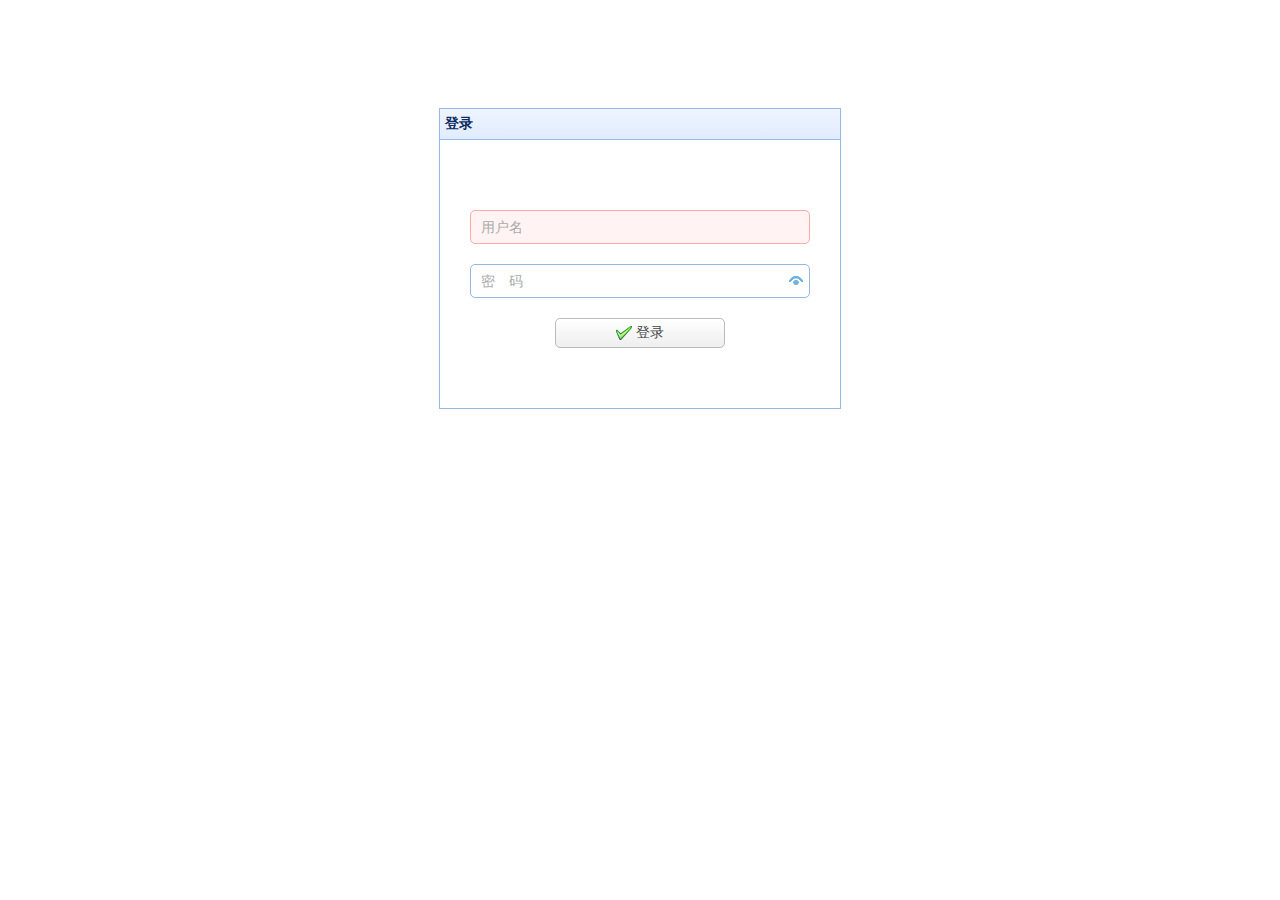
<file: client-base/src/main/resources/static/index.html>
<!DOCTYPE html>
<head>
	<meta charset="UTF-8" />
    <title>物联天地登录</title>
  	<link rel="stylesheet" type="text/css" href="js/easyui/themes/default/easyui.css">
	<link rel="stylesheet" type="text/css" href="js/easyui/themes/icon.css">
	<script type="text/javascript" src="js/easyui/jquery.min.js"></script>
	<script type="text/javascript" src="js/easyui/jquery.easyui.min.js"></script>
	<script type="text/javascript" src="js/index.js"></script>
 	</head>
<body>
<form id="loginForm" method="POST">
	<table width="400px" border="0" cellpadding="0" cellspacing="0" align="center">
		<tr>
			<td>
			<div style="height:100px"></div>
			<div class="easyui-panel" title="登录" style="padding:30px">
				<div id="msg" style="height:40px;text-align:center;color:#ff0000"></div>
		        <div style="margin-bottom:20px">
		            <input name="username" class="easyui-textbox" prompt="用户名" data-options="events:{keydown:function(e){if(e.keyCode == 13) login(); else return;}}, required:true" style="width:100%;height:34px;padding:10px;">
		        </div>
		        <div style="margin-bottom:20px">
		            <input name="password" class="easyui-passwordbox" prompt="密　码" data-options="events:{keydown:function(e){if(e.keyCode == 13) login(); else return;}}" style="width:100%;height:34px;padding:10px">
		        	<input type="hidden" name="servicename" value="base"/>
				</div>
		        <div style="height:60px;text-align:center">
					<span class="easyui-linkbutton" iconCls="icon-ok" style="width:50%" onclick="login()">登录</span>
				</div>
		    </div>
			</td>
		</tr>
	</table>
</form>
</body>  
</html>
</file>
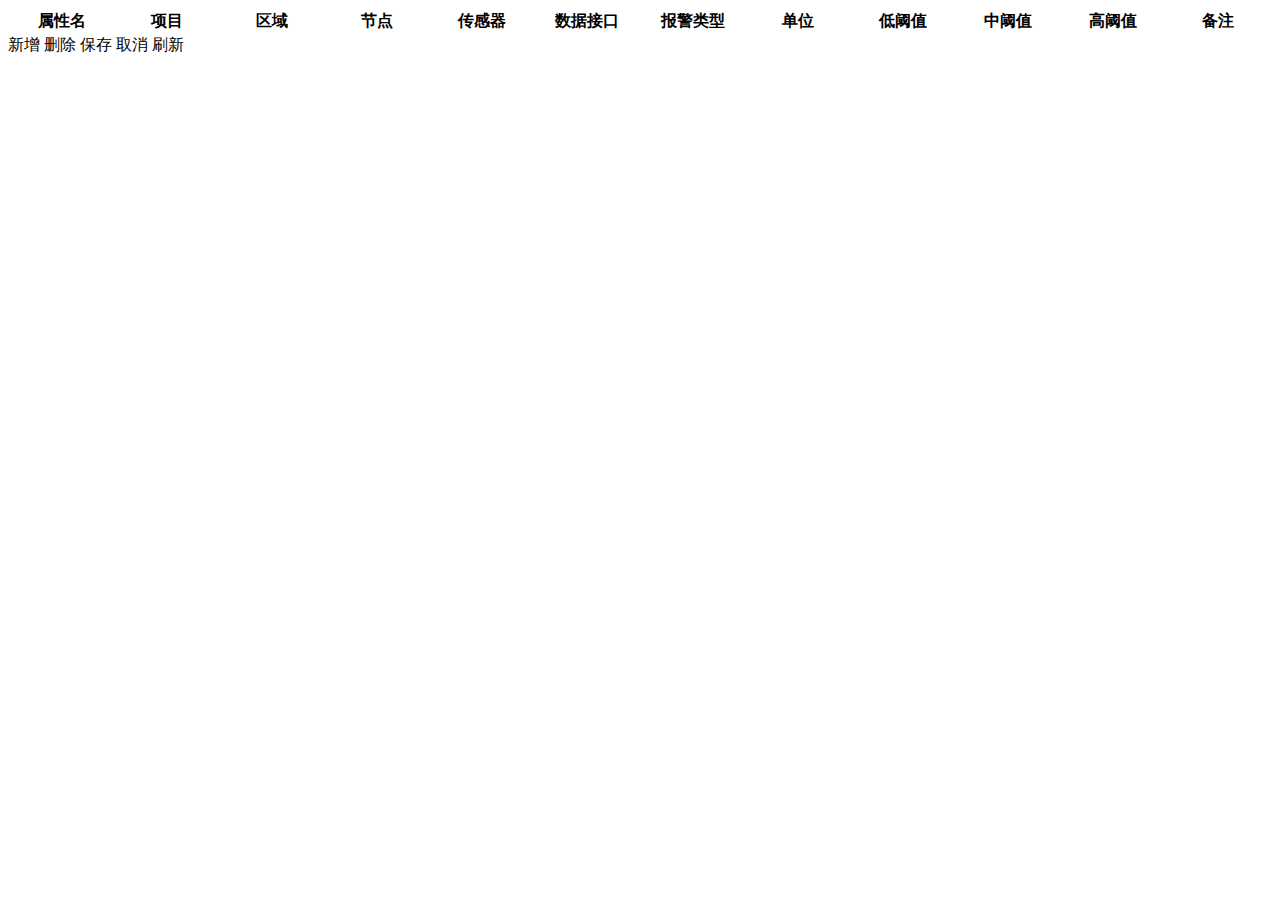
<file: client-base/src/main/resources/static/attrList.html>
<!DOCTYPE html>
<html>  
<head>  
</head>
<body>
<table id="attrList" style="width:100%;"
		toolbar="#attrToolbar" idField="id" pagination="true"
		rownumbers="true" fitColumns="true" singleSelect="false" ctrlSelect="true"
		pageSize="20" remoteSort="true" sortName="id" sortOrder="desc">
	<thead>
		<tr>
			<th field="item" width="200px" sortable="true" editor="{type:'validatebox',options:{required:true}}">属性名</th>
			<th field="projectid" width="200px" editor="{type: 'combobox', options:{url:'project/list', onSelect:onAttrProjectSelect, valueField:'value', textField:'text', editable:false, panelHeight:'auto', panelMaxHeight:'200'}}" data-options="formatter:attrProjectFormatter">项目</th>
			<th field="platid" width="200px" editor="{type: 'combobox', options:{url:'', onLoadSuccess:onAttrPlatLoad, onSelect:onAttrPlatSelect, valueField:'value', textField:'text', editable:false, panelHeight:'auto', panelMaxHeight:'200'}}" data-options="formatter:attrPlatFormatter">区域</th>
			<th field="bimid" width="200px" editor="{type: 'combobox', options:{url:'', onLoadSuccess:onAttrBimLoad, onSelect:onAttrBimSelect, valueField:'value', textField:'text', editable:false, panelHeight:'auto', panelMaxHeight:'200'}}" data-options="formatter:attrBimFormatter">节点</th>
			<th field="sensorid" width="200px" sortable="true" editor="{type: 'combobox', options:{url:'', onLoadSuccess:onAttrSensorLoad, valueField:'value', textField:'text', editable:false, panelHeight:'auto', panelMaxHeight:'200'}}" data-options="formatter:attrSensorFormatter">传感器</th>
			<th field="protocol" width="200px" sortable="true" editor="{type:'validatebox'}">数据接口</th>
			<th field="type" width="200px" sortable="true" editor="{type: 'combobox', options:{url:'attr/typeList', valueField:'value', textField:'text', editable:false, panelHeight:'auto', panelMaxHeight:'200'}}">报警类型</th>
			<th field="unit" width="200px" sortable="true" editor="text">单位</th>
			<th field="thresholdl" width="200px" sortable="true" editor="{type:'numberbox', options:{precision:2}}">低阈值</th>
			<th field="thresholdm" width="200px" sortable="true" editor="{type:'numberbox', options:{precision:2}}">中阈值</th>
			<th field="thresholdh" width="200px" sortable="true" editor="{type:'numberbox', options:{precision:2}}">高阈值</th>
			<th field="note" width="200px" sortable="true" editor="text">备注</th>
		</tr>
	</thead>
</table>
<div id="attrToolbar" style="width:100%;">
	<span class="easyui-linkbutton" iconCls="icon-add" plain="true" onclick="$('#attrList').edatagrid('unselectAll');$('#attrList').edatagrid('addRow',0)">新增</span>
	<span class="easyui-linkbutton" iconCls="icon-remove" plain="true" onclick="$('#attrList').edatagrid('destroyRow')">删除</span>
	<span class="easyui-linkbutton" iconCls="icon-save" plain="true" onclick="$('#attrList').edatagrid('saveRow')">保存</span>
	<span class="easyui-linkbutton" iconCls="icon-undo" plain="true" onclick="$('#attrList').edatagrid('cancelRow')">取消</span>
	<span class="easyui-linkbutton" iconCls="icon-reload" plain="true" onclick="$('#attrList').edatagrid('removeFilterRule');$('#attrList').edatagrid('doFilter')">刷新</span>
</div>
</body>  
</html>
</file>
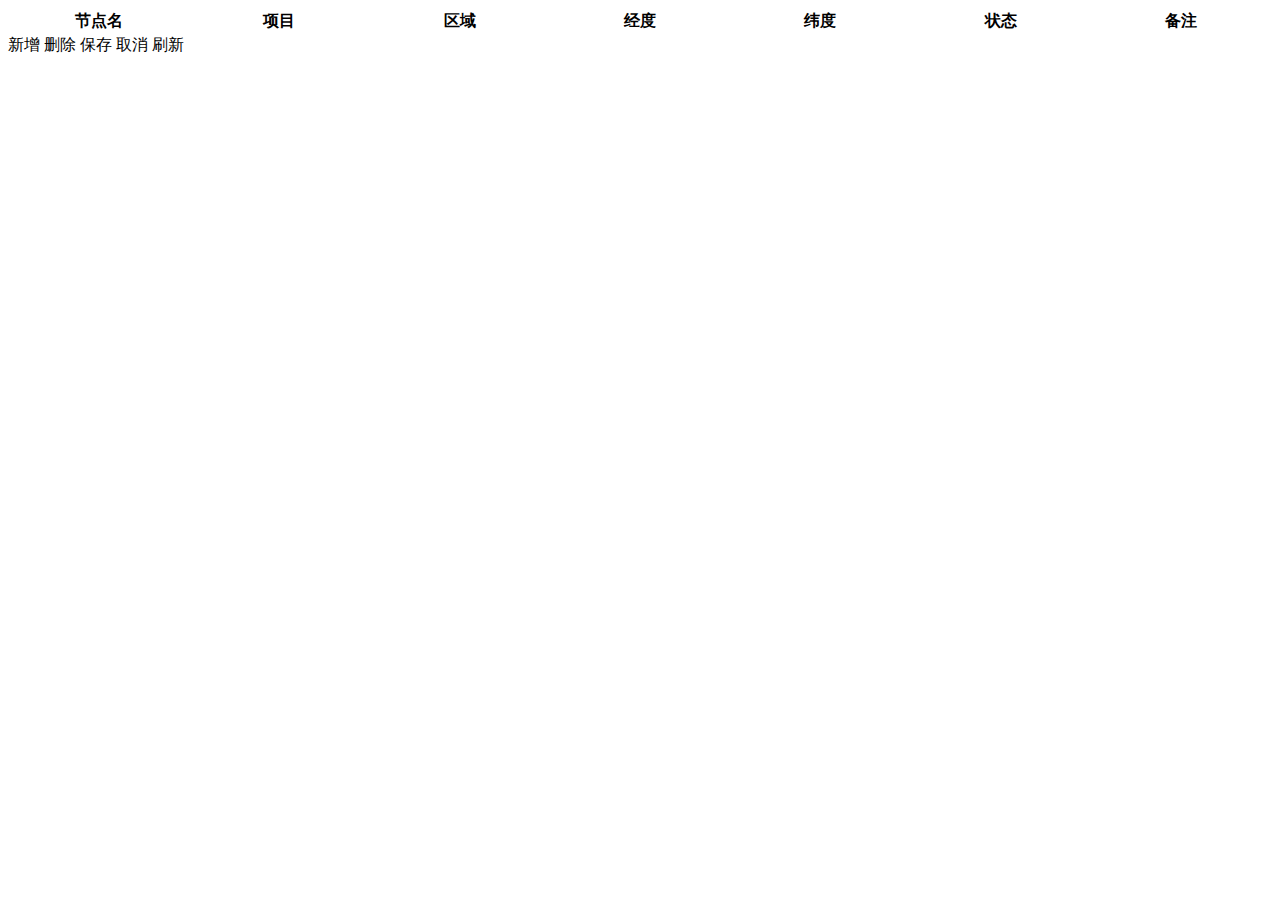
<file: client-base/src/main/resources/static/bimList.html>
<!DOCTYPE html>
<html>
<head>
	<meta charste="utf-8">
</head>
<body>
<table id="bimList" style="width:100%;"
		toolbar="#bimToolbar" idField="id" pagination="true"
		rownumbers="true" fitColumns="true" singleSelect="false" ctrlSelect="true"
		pageSize="20" remoteSort="true" sortName="id" sortOrder="desc">
	<thead>
		<tr>
			<th field="item" width="200px" sortable="true" editor="{type:'validatebox',options:{required:true}}">节点名</th>
			<th field="projectid" width="200px" editor="{type: 'combobox', options:{url:'project/list', onSelect:onBimProjectSelect, valueField:'value', textField:'text', editable:false, panelHeight:'auto', panelMaxHeight:'200'}}" data-options="formatter:bimProjectFormatter">项目</th>
			<th field="platid" width="200px" sortable="true" editor="{type: 'combobox', options:{url:'', onLoadSuccess:onBimPlatLoad, valueField:'value', textField:'text', editable:false, panelHeight:'auto', panelMaxHeight:'200'}}" data-options="formatter:bimPlatFormatter">区域</th>
			<th field="longitude" width="200px" sortable="true" editor="{type:'numberbox', options:{precision:6}}">经度</th>
			<th field="latitude" width="200px" sortable="true" editor="{type:'numberbox', options:{precision:6}}">纬度</th>
			<th field="status" width="200px" sortable="true" editor="{type: 'combobox', options:{url:'bim/statusList', valueField:'value', textField:'text', editable:false, panelHeight:'auto', panelMaxHeight:'200'}}">状态</th>
			<th field="note" width="200px" sortable="true" editor="text">备注</th>
		</tr>
	</thead>
</table>
<div id="bimToolbar" style="width:100%;">
	<span class="easyui-linkbutton" iconCls="icon-add" plain="true" onclick="$('#bimList').edatagrid('unselectAll');$('#bimList').edatagrid('addRow',0)">新增</span>
	<span class="easyui-linkbutton" iconCls="icon-remove" plain="true" onclick="$('#bimList').edatagrid('destroyRow')">删除</span>
	<span class="easyui-linkbutton" iconCls="icon-save" plain="true" onclick="$('#bimList').edatagrid('saveRow')">保存</span>
	<span class="easyui-linkbutton" iconCls="icon-undo" plain="true" onclick="$('#bimList').edatagrid('cancelRow')">取消</span>
	<span class="easyui-linkbutton" iconCls="icon-reload" plain="true" onclick="$('#bimList').edatagrid('removeFilterRule');$('#bimList').edatagrid('doFilter')">刷新</span>
</div>
</body>  
</html>
</file>
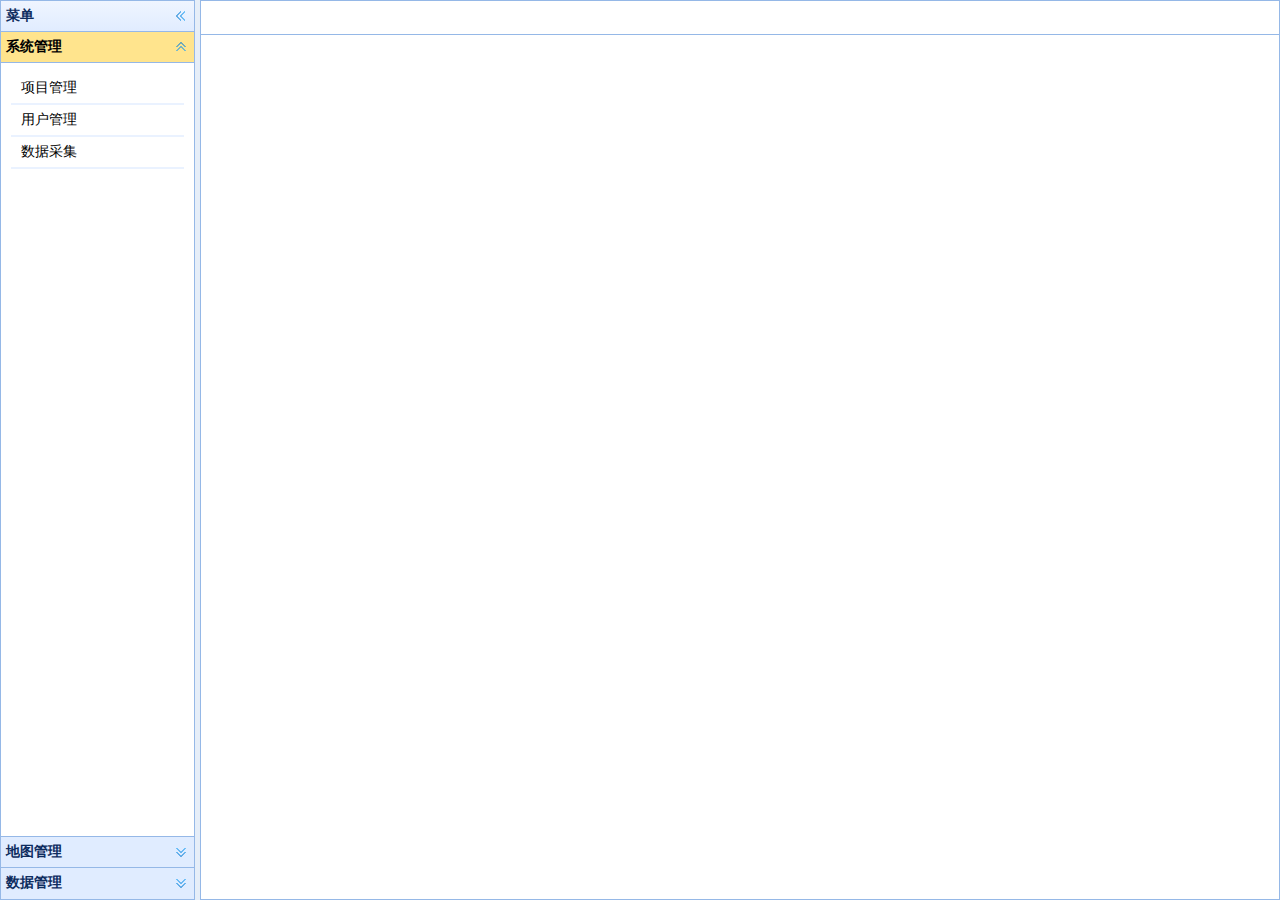
<file: client-base/src/main/resources/static/home.html>
<!DOCTYPE html>
<html>
<head>
    <title>物联天地</title>
    <meta charset="UTF-8" />
    <meta http-equiv="pragma" content="no-cache"/>
    <meta http-equiv="cache-control" content="no-cache"/>
    <meta http-equiv="expires" content="0"/>
    <meta http-equiv="keywords" content="keyword1,keyword2,keyword3"/>
    <meta http-equiv="description" content="wltd"/>
    <meta name="viewport" content="initial-scale=1, maximum-scale=1, user-scalable=no"/>
    <link rel="stylesheet" type="text/css" href="js/easyui/themes/default/easyui.css"/>
    <link rel="stylesheet" type="text/css" href="js/easyui/themes/icon.css"/>
    <link rel="stylesheet" type="text/css" href="css/home.css"/>
    <script type="text/javascript" src="js/easyui/jquery.min.js"></script>
    <script type="text/javascript" src="js/easyui/jquery.easyui.min.js"></script>
    <script type="text/javascript" src="js/easyui/jquery.edatagrid.js"></script>
    <script type="text/javascript" src="js/easyui/datagrid-filter.js"></script>
    <script type="text/javascript" src="js/echarts.js"></script>
    <script type="text/javascript" src="js/home.js"></script>
    <script type="text/javascript" src="js/action.js"></script>
</head>
<body class="easyui-layout">
<div data-options="region:'west',split:true" title="菜单" style="width:200px;">
    <div class="easyui-accordion" data-options="fit:true,border:false">
        <div title="系统管理" data-options="selected:true" style="padding:10px;">
            <div class="menu-button" onclick="openTag('项目管理','projectList.html','project')">项目管理</div>
            <div class="menu-button" onclick="openTag('用户管理','userList.html','user')">用户管理</div>
            <div class="menu-button" onclick="openTag('数据采集','dataCollect', 'data')">数据采集</div>
        </div>
        <div title="地图管理" style="padding:10px;">
            <div class="menu-button" onclick="openTag('区域管理','platList.html','plat')">区域管理</div>
            <div class="menu-button" onclick="openTag('节点管理','bimList.html','bim')">节点管理</div>
            <div class="menu-button" onclick="openTag('传感器管理','sensorList.html','sensor')">传感器管理</div>
            <div class="menu-button" onclick="openTag('属性管理','attrList.html','attr')">属性管理</div>
        </div>
        <div title="数据管理" style="padding:10px">
            <div class="menu-button" onclick="openTag('数据管理','valList','val')">数据管理</div>
            <div class="menu-button" onclick="openTag('onMap','onmap', 'onmap')">onMap</div>
            <div class="menu-button" onclick="openTag('可视化数据','chartList', 'chart')">可视化数据</div>
        </div>
    </div>
</div>
<div id="content" data-options="region:'center'" style="width:100%;height:100%">
    <div id="index_tabs" class="easyui-tabs" style="width:100%;height:100%" data-options="fit:true,border:false,plain:true"></div>
</div>
</body>
</html>
</file>
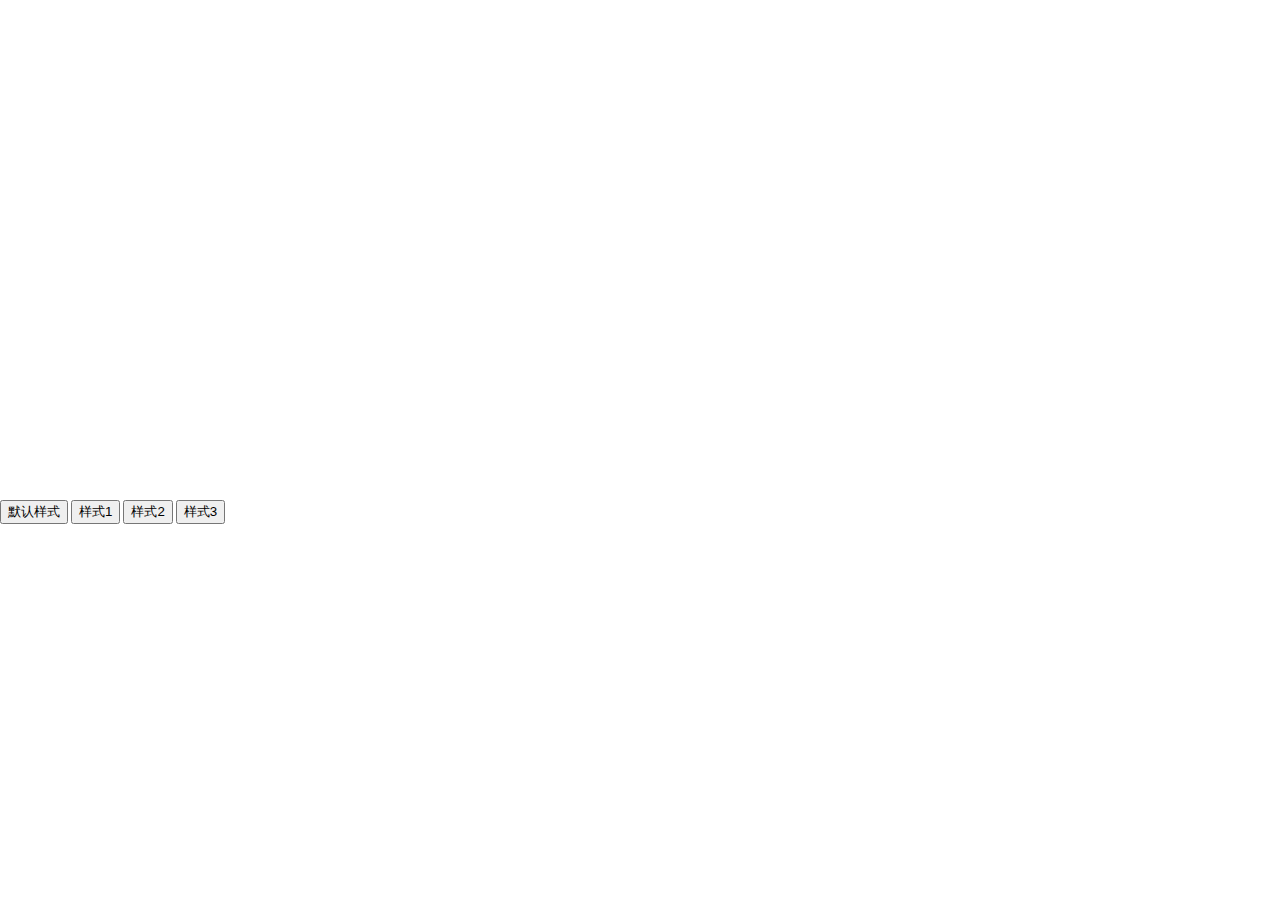
<file: client-base/src/main/resources/static/map_api_test.html>
<!DOCTYPE html>
<html>
<head>
	<meta http-equiv="Content-Type" content="text/html; charset=utf-8" />
	<meta name="viewport" content="initial-scale=1.0, user-scalable=no" />
	<style type="text/css">
	body, html{width: 100%;height: 100%;margin:0;font-family:"微软雅黑";}
	#allmap {height: 500px;width:100%;overflow: hidden;}
	#result {width:100%;font-size:12px;}
	dl,dt,dd,ul,li{
		margin:0;
		padding:0;
		list-style:none;
	}
	dt{
		font-size:14px;
		font-family:"微软雅黑";
		font-weight:bold;
		border-bottom:1px dotted #000;
		padding:5px 0 5px 5px;
		margin:5px 0;
	}
	dd{
		padding:5px 0 0 5px;
	}
	li{
		line-height:28px;
	}
	</style>
	<script type="text/javascript" src="http://api.map.baidu.com/api?v=2.0&ak=Rqmg2EKMyA53oB2Uy8Eq4d4slF0bsA7i"></script>
	<script type="text/javascript" src="http://api.map.baidu.com/library/SearchInfoWindow/1.5/src/SearchInfoWindow_min.js"></script>
	<link rel="stylesheet" href="http://api.map.baidu.com/library/SearchInfoWindow/1.5/src/SearchInfoWindow_min.css" />
	<title>带检索功能的信息窗口</title>
</head>
<body>
	<div id="allmap">
	</div>
	<div id="result">
		<input type="button" value="默认样式" onclick="searchInfoWindow.open(marker);"/>
		<input type="button" value="样式1" onclick="openInfoWindow1()"/>
		<input type="button" value="样式2" onclick="openInfoWindow2()"/>
		<input type="button" value="样式3" onclick="openInfoWindow3()"/>
	</div>
<script type="text/javascript">
	// 百度地图API功能
    var map = new BMap.Map('allmap');
    var poi = new BMap.Point(116.307852,40.057031);
    poi.
    map.centerAndZoom(poi, 16);
    map.enableScrollWheelZoom();

    var content = '<div style="margin:0;line-height:20px;padding:2px;">' +
                    '<img src="../img/baidu.jpg" alt="" style="float:right;zoom:1;overflow:hidden;width:100px;height:100px;margin-left:3px;"/>' +
                    '地址：北京市海淀区上地十街10号<br/>电话：(010)59928888<br/>简介：百度大厦位于北京市海淀区西二旗地铁站附近，为百度公司综合研发及办公总部。' +
                  '<a href="http://www.baidu.com">查看详情</a></div>';

    //创建检索信息窗口对象
    var searchInfoWindow = null;
	searchInfoWindow = new BMapLib.SearchInfoWindow(map, content, {
			title  : "百度大厦",      //标题
			width  : 290,             //宽度
			height : 105,              //高度
			panel  : "panel",         //检索结果面板
			enableAutoPan : true,     //自动平移
			searchTypes   :[
				BMAPLIB_TAB_SEARCH,   //周边检索
				BMAPLIB_TAB_TO_HERE,  //到这里去
				BMAPLIB_TAB_FROM_HERE //从这里出发
			]
		});
    var marker = new BMap.Marker(poi); //创建marker对象
    marker.enableDragging(); //marker可拖拽
    marker.addEventListener("click", function(e){
	    searchInfoWindow.open(marker);
    })
    map.addOverlay(marker); //在地图中添加marker
	//样式1
	var searchInfoWindow1 = new BMapLib.SearchInfoWindow(map, "信息框1内容", {
		title: "信息框1", //标题
		panel : "panel", //检索结果面板
		enableAutoPan : true, //自动平移
		searchTypes :[
			BMAPLIB_TAB_FROM_HERE, //从这里出发
			BMAPLIB_TAB_SEARCH   //周边检索
		]
	});
	function openInfoWindow1() {
		searchInfoWindow1.open(new BMap.Point(116.319852,40.057031));
	}
	//样式2
	var searchInfoWindow2 = new BMapLib.SearchInfoWindow(map, "信息框2内容", {
		title: "信息框2", //标题
		panel : "panel", //检索结果面板
		enableAutoPan : true, //自动平移
		searchTypes :[
			BMAPLIB_TAB_SEARCH   //周边检索
		]
	});
	function openInfoWindow2() {
		searchInfoWindow2.open(new BMap.Point(116.324852,40.057031));
	}
	//样式3
	var searchInfoWindow3 = new BMapLib.SearchInfoWindow(map, "信息框3内容", {
		title: "信息框3", //标题
		width: 290, //宽度
		height: 40, //高度
		panel : "panel", //检索结果面板
		enableAutoPan : true, //自动平移
		searchTypes :[
		]
	});
	function openInfoWindow3() {
		searchInfoWindow3.open(new BMap.Point(116.328852,40.057031));
	}
</script>
</body>
</html>
</file>
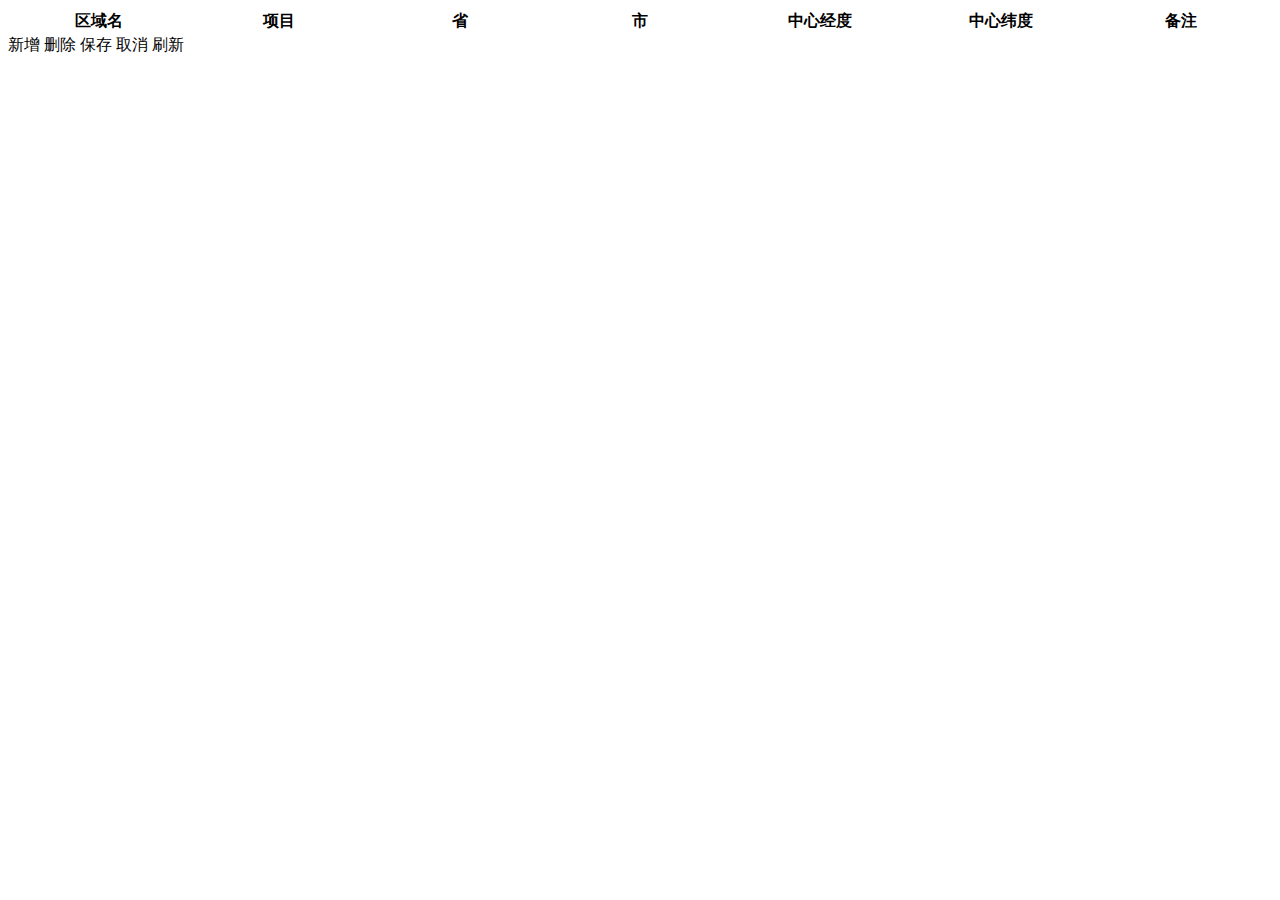
<file: client-base/src/main/resources/static/platList.html>
<!DOCTYPE html>
<html>
<head>
</head>
<body>
<table id="platList" style="width:100%;"
		toolbar="#platToolbar" idField="id" pagination="true"
		rownumbers="true" fitColumns="true" singleSelect="false" ctrlSelect="true"
		pageSize="20" remoteSort="true" sortName="id" sortOrder="desc">
	<thead>
		<tr>
			<th field="item" width="200px" sortable="true" editor="{type:'validatebox',options:{required:true}}">区域名</th>
			<th field="projectid" width="200px" sortable="true" editor="{type: 'combobox', options:{url:'project/list', valueField:'value', textField:'text', editable:false, panelHeight:'auto', panelMaxHeight:'200'}}" data-options="formatter:platProjectFormatter">项目</th>
			<th field="province" width="200px" sortable="true" editor="{type: 'combobox', options:{url:'plat/provinceList', valueField:'value', textField:'text', editable:false, panelHeight:'auto', panelMaxHeight:'200'}}">省</th>
			<th field="city" width="200px" sortable="true" editor="text">市</th>
			<th field="longitude" width="200px" sortable="true" editor="{type:'numberbox', options:{precision:6}}">中心经度</th>
			<th field="latitude" width="200px" sortable="true" editor="{type:'numberbox', options:{precision:6}}">中心纬度</th>
			<th field="note" width="200px" sortable="true" editor="text">备注</th>
		</tr>
	</thead>
</table>
<div id="platToolbar" style="width:100%;">
	<span class="easyui-linkbutton" iconCls="icon-add" plain="true" onclick="$('#platList').edatagrid('unselectAll');$('#platList').edatagrid('addRow',0)">新增</span>
	<span class="easyui-linkbutton" iconCls="icon-remove" plain="true" onclick="$('#platList').edatagrid('destroyRow')">删除</span>
	<span class="easyui-linkbutton" iconCls="icon-save" plain="true" onclick="$('#platList').edatagrid('saveRow')">保存</span>
	<span class="easyui-linkbutton" iconCls="icon-undo" plain="true" onclick="$('#platList').edatagrid('cancelRow')">取消</span>
	<span class="easyui-linkbutton" iconCls="icon-reload" plain="true" onclick="$('#platList').edatagrid('removeFilterRule');$('#platList').edatagrid('doFilter')">刷新</span>
</div>
</body>  
</html>
</file>
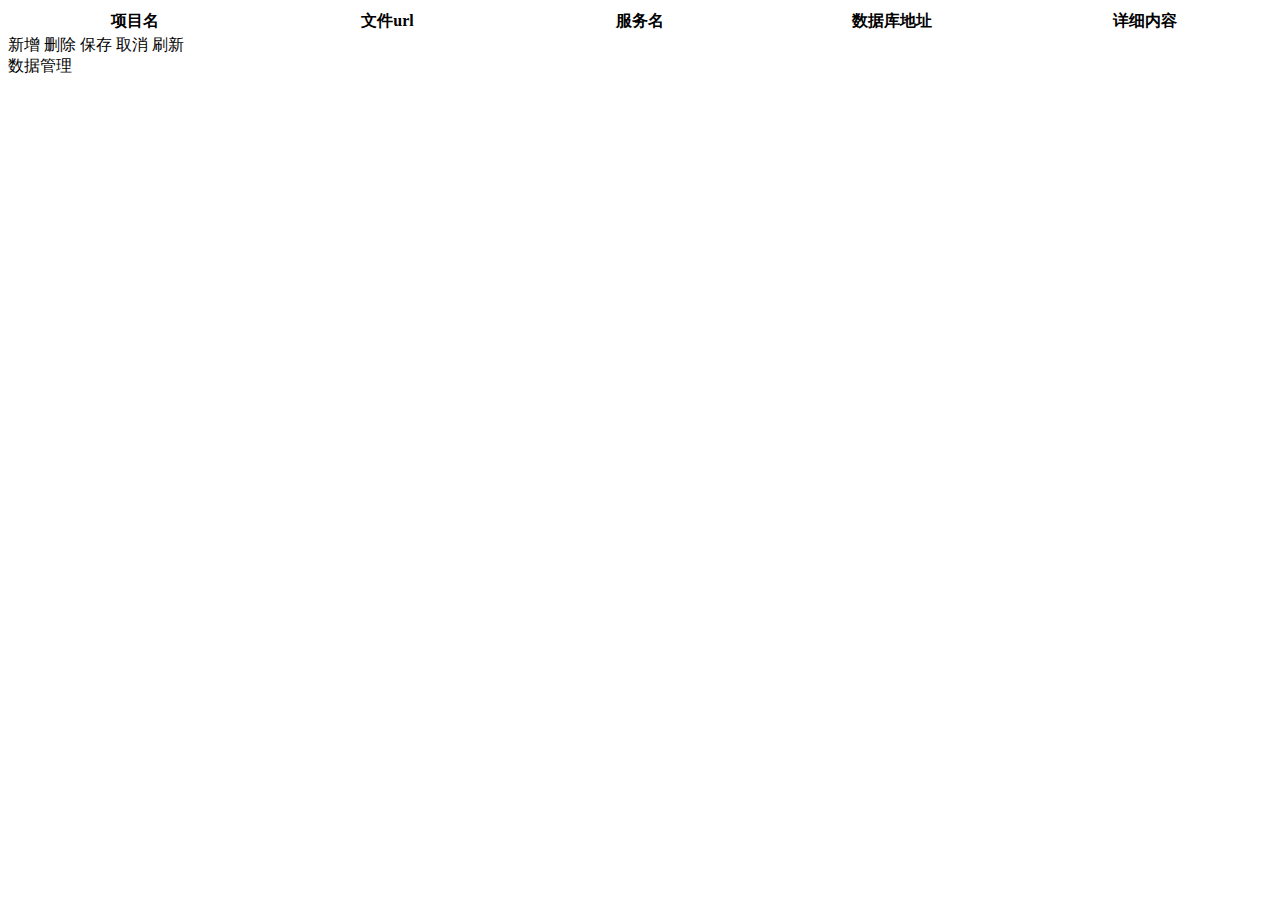
<file: client-base/src/main/resources/static/projectList.html>
<!DOCTYPE html>
<html>
<head>
</head>
<body>
<table id="projectList" style="width:100%;"
		toolbar="#projectToolbar" idField="id" pagination="true"
		rownumbers="true" fitColumns="true" singleSelect="false" ctrlSelect="true"
		pageSize="20" remoteSort="true" sortName="id" sortOrder="asc">
	<thead>
		<tr>
			<th field="item" width="200px" sortable="true" editor="{type:'validatebox',options:{required:true}}">项目名</th>
			<th field="fileurl" width="200px" sortable="true" editor="{type:'validatebox'}">文件url</th>
			<th field="servicename" width="200px" sortable="true" editor="{type:'validatebox'}">服务名</th>
			<th field="dburl" width="200px" sortable="true" editor="{type:'validatebox'}">数据库地址</th>
			<th field="detail" width="200px" sortable="true" editor="{type:'validatebox'}">详细内容</th>
		</tr>
	</thead>
</table>
<div id="projectToolbar" style="width:100%;">
	<span class="easyui-linkbutton" iconCls="icon-add" plain="true" onclick="$('#projectList').edatagrid('unselectAll');$('#projectList').edatagrid('addRow',0)">新增</span>
	<span class="easyui-linkbutton" iconCls="icon-remove" plain="true" onclick="$('#projectList').edatagrid('destroyRow')">删除</span>
	<span class="easyui-linkbutton" iconCls="icon-save" plain="true" onclick="$('#projectList').edatagrid('saveRow')">保存</span>
	<span class="easyui-linkbutton" iconCls="icon-undo" plain="true" onclick="$('#projectList').edatagrid('cancelRow')">取消</span>
	<span class="easyui-linkbutton" iconCls="icon-reload" plain="true" onclick="$('#projectList').edatagrid('removeFilterRule');$('#projectList').edatagrid('doFilter')">刷新</span>
</div>
<div id="projectMenu" class="easyui-menu" style="width:100px">
	<div>数据管理</div>
</div>
</body>  
</html>
</file>
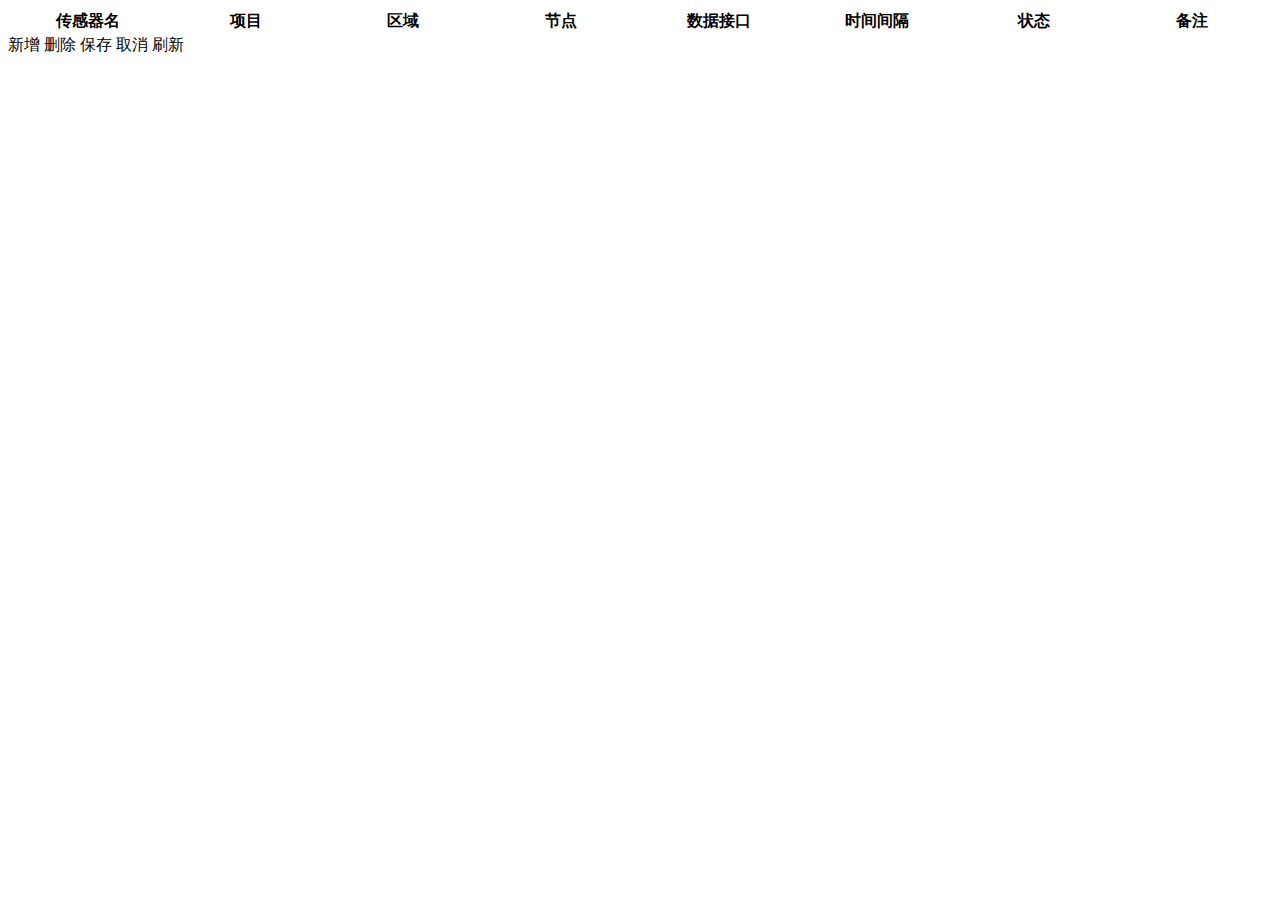
<file: client-base/src/main/resources/static/sensorList.html>
<!DOCTYPE html>
<html>
<head>
</head>
<body>
<table id="sensorList" style="width:100%;"
		toolbar="#sensorToolbar" idField="id" pagination="true"
		rownumbers="true" fitColumns="true" singleSelect="false" ctrlSelect="true"
		pageSize="20" remoteSort="true" sortName="id" sortOrder="desc">
	<thead>
		<tr>
			<th field="item" width="200px" sortable="true" editor="{type:'validatebox',options:{required:true}}">传感器名</th>
			<th field="projectid" width="200px" editor="{type: 'combobox', options:{url:'project/list', onSelect:onSensorProjectSelect, valueField:'value', textField:'text', editable:false, panelHeight:'auto', panelMaxHeight:'200'}}" data-options="formatter:sensorProjectFormatter">项目</th>
			<th field="platid" width="200px" editor="{type: 'combobox', options:{url:'', onLoadSuccess:onSensorPlatLoad, onSelect:onSensorPlatSelect, valueField:'value', textField:'text', editable:false, panelHeight:'auto', panelMaxHeight:'200'}}" data-options="formatter:sensorPlatFormatter">区域</th>
			<th field="bimid" width="200px" sortable="true" editor="{type: 'combobox', options:{url:'', onLoadSuccess:onSensorBimLoad, valueField:'value', textField:'text', editable:false, panelHeight:'auto', panelMaxHeight:'200'}}" data-options="formatter:sensorBimFormatter">节点</th>
			<th field="protocol" width="200px" sortable="true" editor="{type:'validatebox'}">数据接口</th>
			<th field="timer" width="200px" sortable="true" editor="numberbox">时间间隔</th>
			<th field="status" width="200px" sortable="true" editor="{type: 'combobox', options:{url:'sensor/statusList', valueField:'value', textField:'text', editable:false, panelHeight:'auto', panelMaxHeight:'200'}}">状态</th>
			<th field="note" width="200px" sortable="true" editor="text">备注</th>
		</tr>
	</thead>
</table>
<div id="sensorToolbar" style="width:100%;">
	<span class="easyui-linkbutton" iconCls="icon-add" plain="true" onclick="$('#sensorList').edatagrid('unselectAll');$('#sensorList').edatagrid('addRow',0)">新增</span>
	<span class="easyui-linkbutton" iconCls="icon-remove" plain="true" onclick="$('#sensorList').edatagrid('destroyRow')">删除</span>
	<span class="easyui-linkbutton" iconCls="icon-save" plain="true" onclick="$('#sensorList').edatagrid('saveRow')">保存</span>
	<span class="easyui-linkbutton" iconCls="icon-undo" plain="true" onclick="$('#sensorList').edatagrid('cancelRow')">取消</span>
	<span class="easyui-linkbutton" iconCls="icon-reload" plain="true" onclick="$('#sensorList').edatagrid('removeFilterRule');$('#sensorList').edatagrid('doFilter')">刷新</span>
</div>
</body>  
</html>
</file>
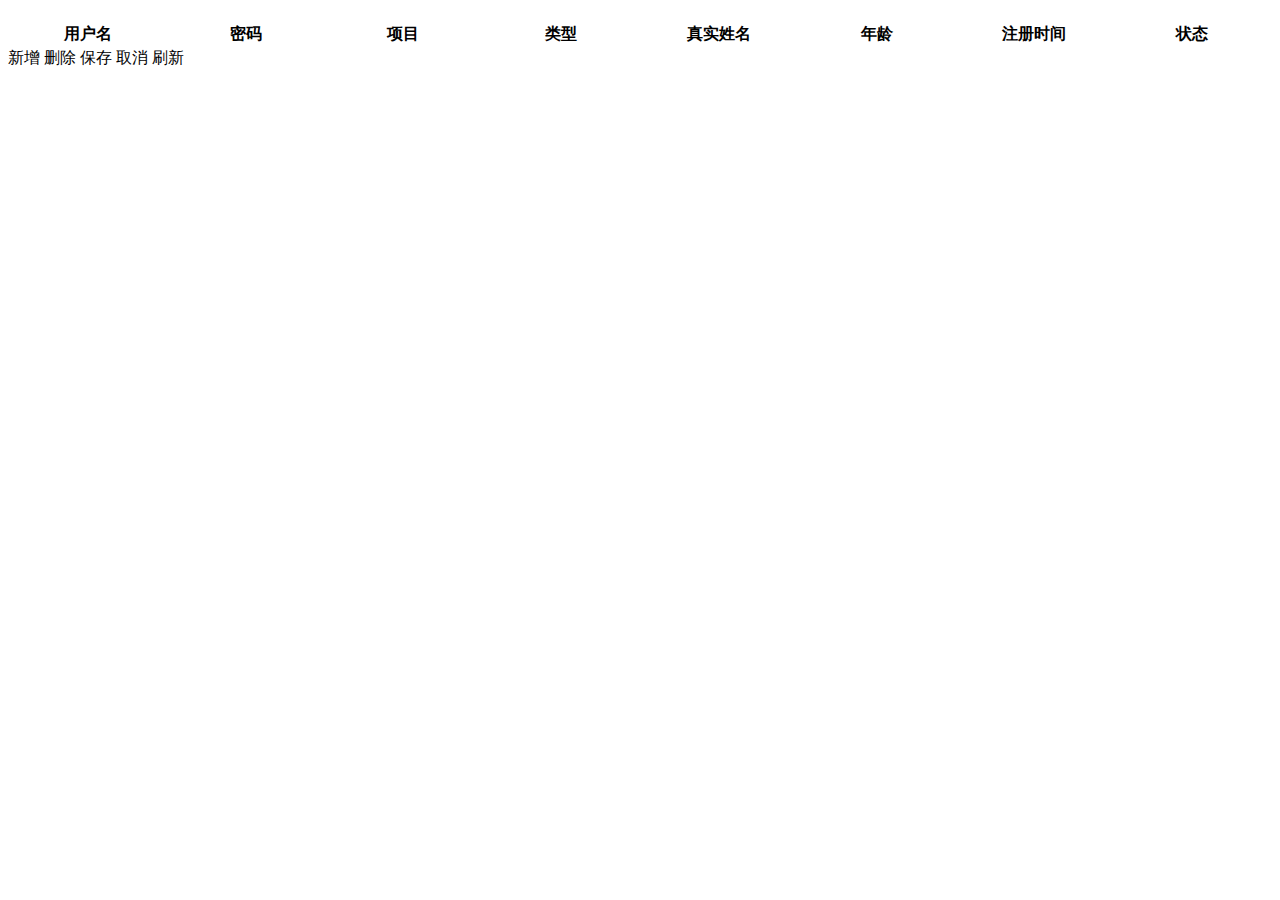
<file: client-base/src/main/resources/static/userList.html>
<!DOCTYPE html>
<html>
<head>
	<script>
		function load(){
		    $.ajax({
				url:"/user/selectAll",
				type:"GET",
				data:{},
				success:function (data) {
					document.getElementById("user_info").innerText(data);
                }
			});
        }
	</script>
</head>
<body onload="load()">
<table id="userList" style="width:100%;"
		toolbar="#userToolbar" idField="id" pagination="true"
		rownumbers="true" fitColumns="true" singleSelect="false" ctrlSelect="true"
		pageSize="20" remoteSort="true" sortName="id" sortOrder="desc">
	<thead>
		<tr>
			<th field="username" width="200px" sortable="true" editor="{type:'validatebox',options:{required:true}}">用户名</th>
			<th field="password" width="200px" editor="{type:'passwordbox',options:{required:true}}" data-options="formatter:function(){return '*********'}">密码</th>
			<th field="projectid" width="200px" sortable="true" editor="{type: 'combobox', options:{url:'project/list', valueField:'value', textField:'text', editable:false, panelHeight:'auto', panelMaxHeight:'200'}}" data-options="formatter:userProjectFormatter">项目</th>
			<th field="type" width="200px" sortable="true" editor="{type: 'combobox', options:{url:'user/typeList', valueField:'value', textField:'text', editable:false, panelHeight:'auto', panelMaxHeight:'200'}}">类型</th>
			<th field="realname" width="200px" sortable="true" editor="text">真实姓名</th>
			<th field="age" width="200px" sortable="true" editor="numberbox">年龄</th>
			<th field="time" width="200px" sortable="true" editor="datetimebox">注册时间</th>
			<th field="status" width="200px" sortable="true" editor="{type: 'combobox', options:{url:'user/statusList', valueField:'value', textField:'text', editable:false, panelHeight:'auto', panelMaxHeight:'200'}}">状态</th>
			<h1 id="user_info"></h1>
		</tr>
	</thead>
</table>
<div id="userToolbar" style="width:100%;">
	<span class="easyui-linkbutton" iconCls="icon-add" plain="true" onclick="$('#userList').edatagrid('unselectAll');$('#userList').edatagrid('addRow',0)">新增</span>
	<span class="easyui-linkbutton" iconCls="icon-remove" plain="true" onclick="$('#userList').edatagrid('destroyRow')">删除</span>
	<span class="easyui-linkbutton" iconCls="icon-save" plain="true" onclick="$('#userList').edatagrid('saveRow')">保存</span>
	<span class="easyui-linkbutton" iconCls="icon-undo" plain="true" onclick="$('#userList').edatagrid('cancelRow')">取消</span>
	<span class="easyui-linkbutton" iconCls="icon-reload" plain="true" onclick="$('#userList').edatagrid('removeFilterRule');$('#userList').edatagrid('doFilter')">刷新</span>
</div>
</body>  
</html>
</file>
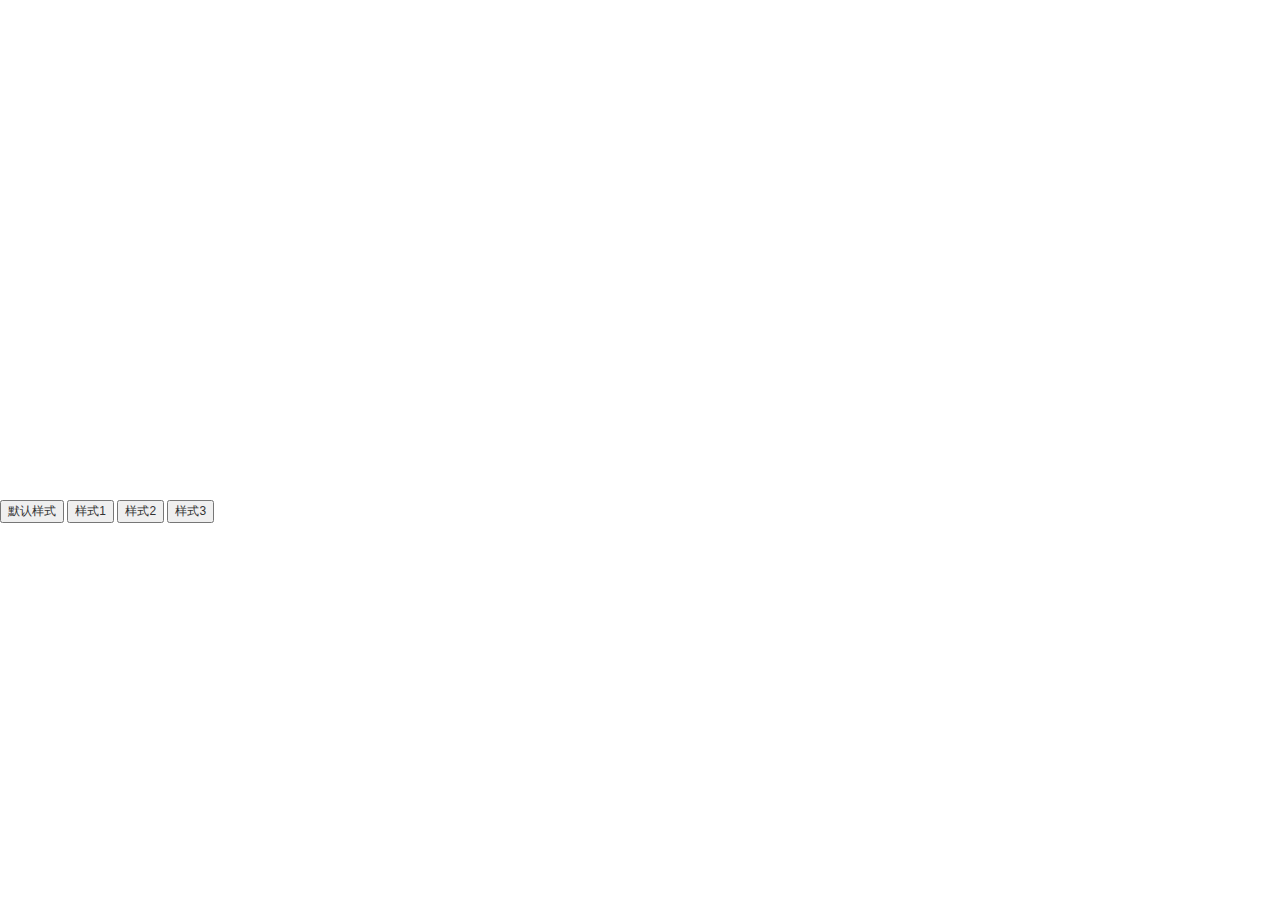
<file: client-security/src/main/resources/static/index_choose_area.html>
<!DOCTYPE html>
<html>
<head>
    <meta http-equiv="Content-Type" content="text/html; charset=utf-8"/>
    <meta name="viewport" content="initial-scale=1.0, user-scalable=no"/>
    <style type="text/css">
        body, html {
            width: 100%;
            height: 100%;
            margin: 0;
            font-family: "微软雅黑";
        }

        #allmap {
            height: 500px;
            width: 100%;
            overflow: hidden;
        }

        #result {
            width: 100%;
            font-size: 12px;
        }

        dl, dt, dd, ul, li {
            margin: 0;
            padding: 0;
            list-style: none;
        }

        dt {
            font-size: 14px;
            font-family: "微软雅黑";
            font-weight: bold;
            border-bottom: 1px dotted #000;
            padding: 5px 0 5px 5px;
            margin: 5px 0;
        }

        dd {
            padding: 5px 0 0 5px;
        }

        li {
            line-height: 28px;
        }
    </style>
    <script type="text/javascript"
            src="http://api.map.baidu.com/api?v=2.0&ak=Rqmg2EKMyA53oB2Uy8Eq4d4slF0bsA7i"></script>
    <script type="text/javascript"
            src="http://api.map.baidu.com/library/SearchInfoWindow/1.5/src/SearchInfoWindow_min.js"></script>
    <!-- 最新版本的 Bootstrap 核心 CSS 文件 -->
    <link rel="stylesheet" href="https://cdn.jsdelivr.net/npm/bootstrap@3.3.7/dist/css/bootstrap.min.css"
          integrity="sha384-BVYiiSIFeK1dGmJRAkycuHAHRg32OmUcww7on3RYdg4Va+PmSTsz/K68vbdEjh4u" crossorigin="anonymous">
    <!-- 最新的 Bootstrap 核心 JavaScript 文件 -->
    <script src="https://cdn.jsdelivr.net/npm/bootstrap@3.3.7/dist/js/bootstrap.min.js"
            integrity="sha384-Tc5IQib027qvyjSMfHjOMaLkfuWVxZxUPnCJA7l2mCWNIpG9mGCD8wGNIcPD7Txa"
            crossorigin="anonymous"></script>
    <link rel="stylesheet" href="http://api.map.baidu.com/library/SearchInfoWindow/1.5/src/SearchInfoWindow_min.css"/>
    <title>选择片区</title>
</head>
<body>
<div id="allmap">
</div>
<div id="result">
    <input type="button" value="默认样式" onclick="searchInfoWindow.open(marker);"/>
    <input type="button" value="样式1" onclick="openInfoWindow1()"/>
    <input type="button" value="样式2" onclick="openInfoWindow2()"/>
    <input type="button" value="样式3" onclick="openInfoWindow3()"/>
</div>
<script type="text/javascript">
    // 百度地图API功能
    var map = new BMap.Map('allmap');
    var poi = new BMap.Point(116.31455503586245, 39.95214843076835);

    map.centerAndZoom(poi, 16);
    map.enableScrollWheelZoom();

    var marker = new BMap.Marker(poi);
    map.addOverlay(marker);
    var label = new BMap.Label("地点：中央民族大学", {offset: new BMap.Size(20, -10)});
    marker.setLabel(label);

    var content = '<div style="margin:0;line-height:20px;padding:2px;">' +
        '<img src="../img/baidu.jpg" alt="" style="float:right;zoom:1;overflow:hidden;width:100px;height:100px;margin-left:3px;"/>' +
        '地址：中关村南大街27号<br/>电话：(010)59928888<br/>简介：中央民族大学，国家985工程建设高校，双一流A类高校，位于中关村南大街27号' +
        '<a href="http://www.baidu.com">查看详情</a></div>';

    //创建检索信息窗口对象
    var searchInfoWindow = null;
    searchInfoWindow = new BMapLib.SearchInfoWindow(map, content, {
        title: "中央民族大学",      //标题
        width: 290,             //宽度
        height: 105,              //高度
        panel: "panel",         //检索结果面板
        enableAutoPan: true,     //自动平移
        searchTypes: []
    });
    var marker = new BMap.Marker(poi); //创建marker对象
    marker.enableDragging(); //marker可拖拽
    marker.addEventListener("click", function (e) {
        searchInfoWindow.open(marker);
    })
    map.addOverlay(marker); //在地图中添加marker


</script>


</body>
</html>
</file>
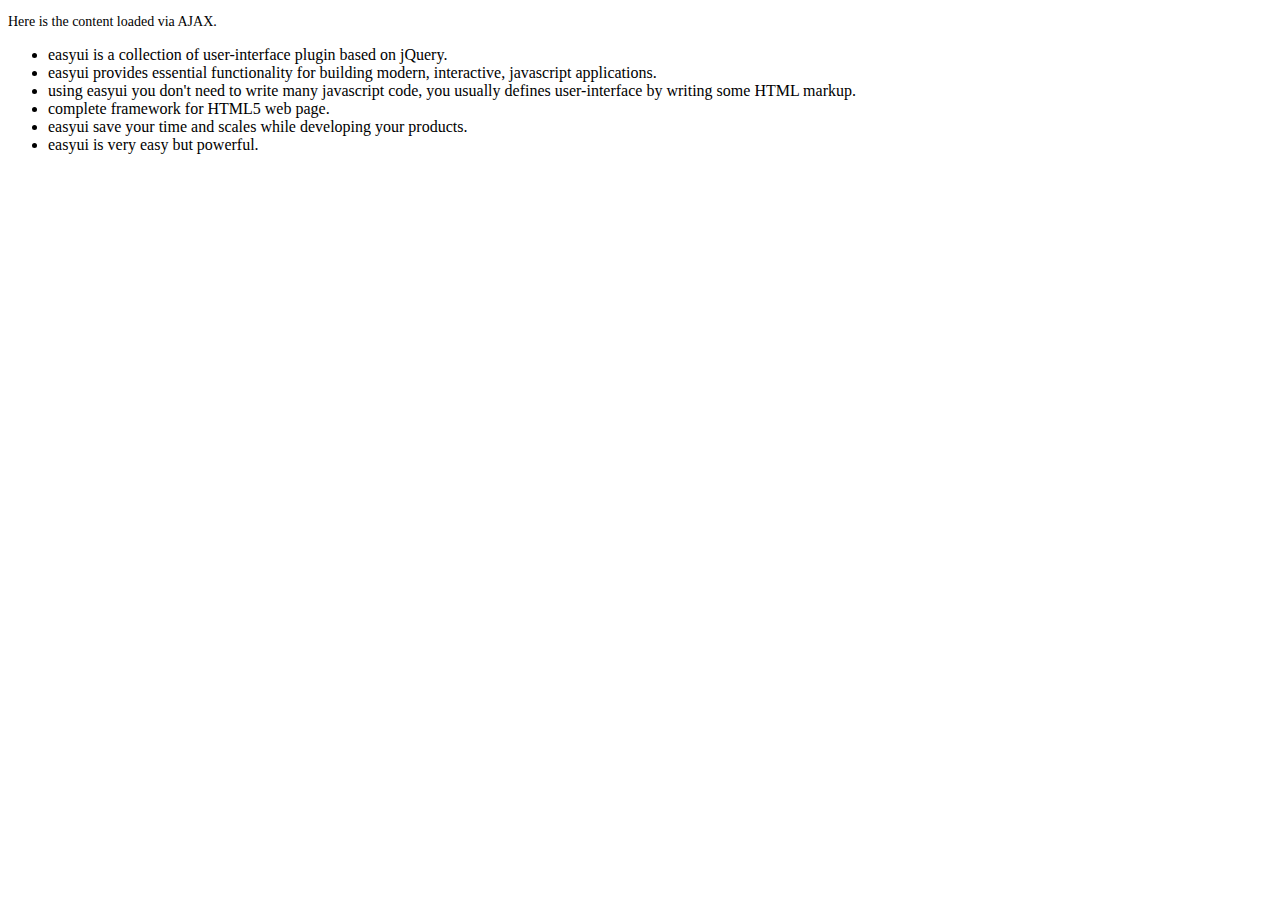
<file: client-base/src/main/resources/static/js/easyui/demo-mobile/accordion/_content.html>
<!DOCTYPE html>
<html>
<head>
	<meta charset="UTF-8">
	<title>AJAX Content</title>
</head>
<body>
	<p style="font-size:14px">Here is the content loaded via AJAX.</p>
	<ul>
		<li>easyui is a collection of user-interface plugin based on jQuery.</li>
		<li>easyui provides essential functionality for building modern, interactive, javascript applications.</li>
		<li>using easyui you don't need to write many javascript code, you usually defines user-interface by writing some HTML markup.</li>
		<li>complete framework for HTML5 web page.</li>
		<li>easyui save your time and scales while developing your products.</li>
		<li>easyui is very easy but powerful.</li>
	</ul>
</body>
</html>
</file>
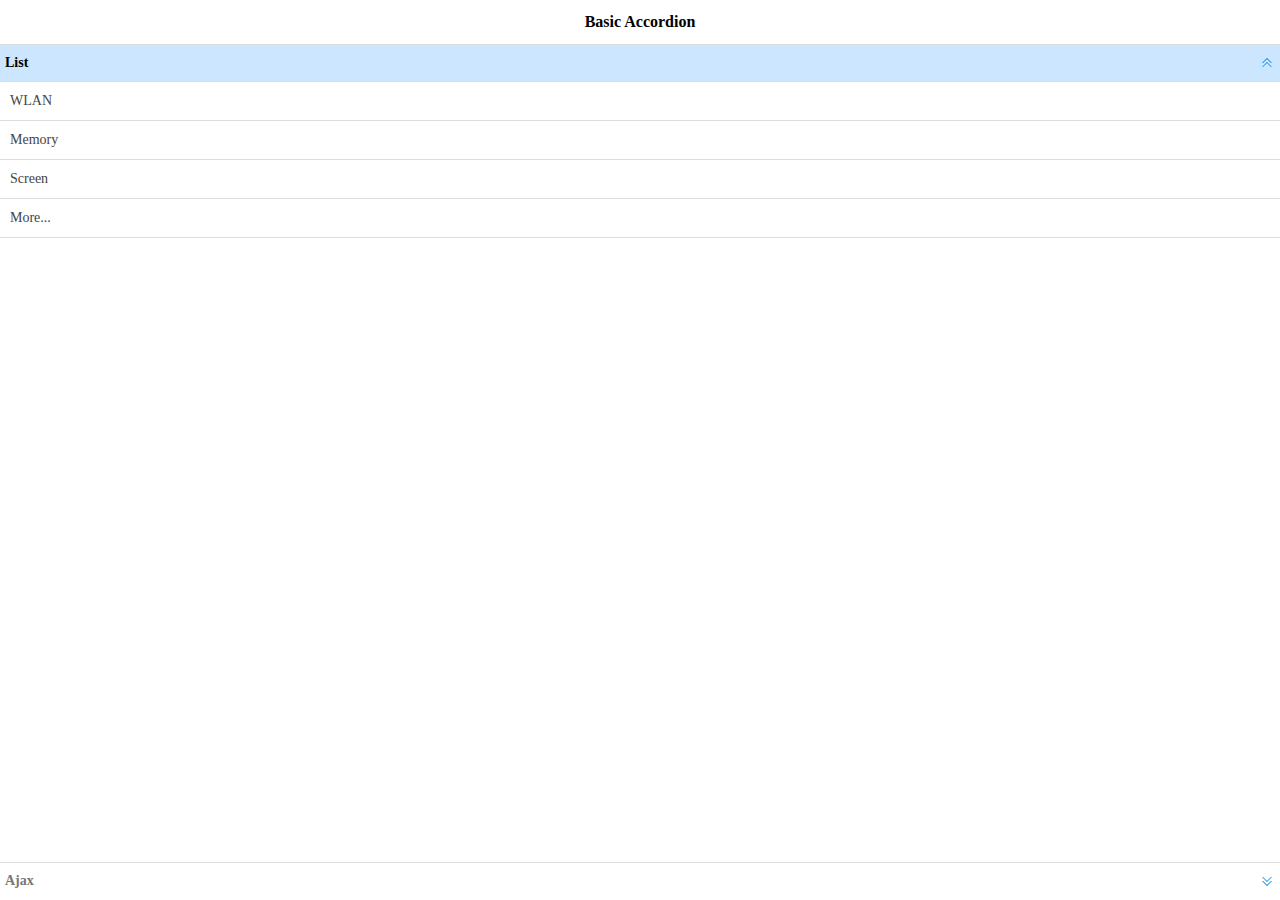
<file: client-base/src/main/resources/static/js/easyui/demo-mobile/accordion/basic.html>
<!doctype html><html><head>    <meta charset="UTF-8">  	<meta name="viewport" content="initial-scale=1.0, maximum-scale=1.0, user-scalable=no">    <title>Basic Accordion - jQuery EasyUI Mobile Demo</title>      <link rel="stylesheet" type="text/css" href="../../themes/metro/easyui.css">      <link rel="stylesheet" type="text/css" href="../../themes/mobile.css">      <link rel="stylesheet" type="text/css" href="../../themes/icon.css">      <script type="text/javascript" src="../../jquery.min.js"></script>      <script type="text/javascript" src="../../jquery.easyui.min.js"></script>     <script type="text/javascript" src="../../jquery.easyui.mobile.js"></script> </head><body>	<div class="easyui-navpanel">		<header>			<div class="m-toolbar">				<span class="m-title">Basic Accordion</span>			</div>		</header>		<div class="easyui-accordion" fit="true" border="false">			<div title="List">				<ul class="m-list">					<li>WLAN</li>					<li>Memory</li>					<li>Screen</li>					<li>More...</li>				</ul>			</div>			<div title="Ajax" href="_content.html" style="padding:10px"></div>		</div>	</div></body>	</html>
</file>
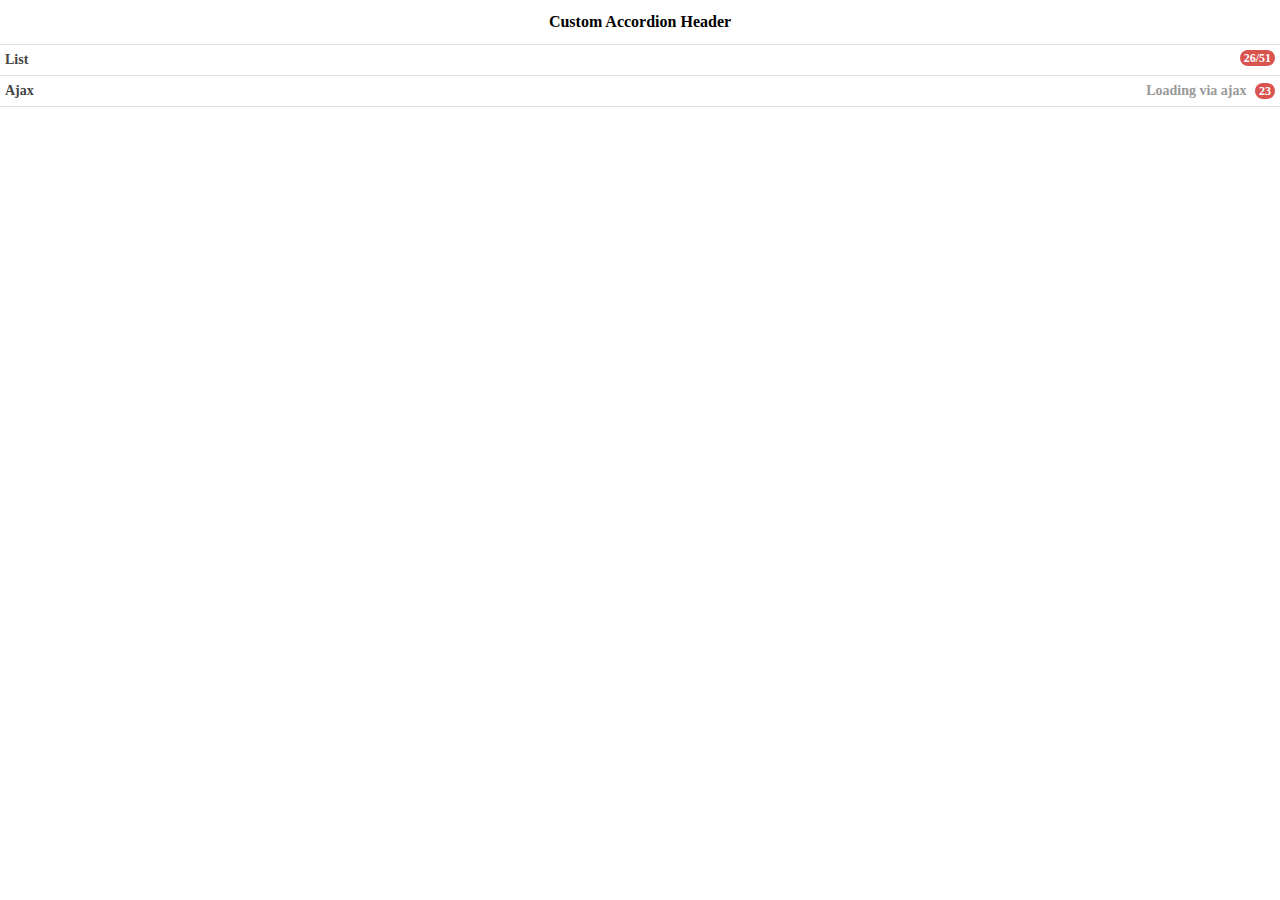
<file: client-base/src/main/resources/static/js/easyui/demo-mobile/accordion/header.html>
<!doctype html><html><head>    <meta charset="UTF-8">  	<meta name="viewport" content="initial-scale=1.0, maximum-scale=1.0, user-scalable=no">    <title>Custom Accordion Header - jQuery EasyUI Mobile Demo</title>      <link rel="stylesheet" type="text/css" href="../../themes/metro/easyui.css">      <link rel="stylesheet" type="text/css" href="../../themes/mobile.css">      <link rel="stylesheet" type="text/css" href="../../themes/icon.css">      <script type="text/javascript" src="../../jquery.min.js"></script>      <script type="text/javascript" src="../../jquery.easyui.min.js"></script>     <script type="text/javascript" src="../../jquery.easyui.mobile.js"></script> </head><body>	<div class="easyui-navpanel">		<header>			<div class="m-toolbar">				<span class="m-title">Custom Accordion Header</span>			</div>		</header>		<div class="easyui-accordion" data-options="fit:true,border:false,selected:-1">			<div>				<header>					<div class="hh-inner">						<span>List</span>						<span class="m-badge" style="float:right">26/51</span>					</div>				</header>				<ul class="m-list">					<li>WLAN</li>					<li>Memory</li>					<li>Screen</li>					<li>More...</li>				</ul>			</div>			<div href="_content.html" style="padding:10px">				<header>					<div class="hh-inner">						<span>Ajax</span>						<span style="float:right">							<span style="color:#999;margin-right:5px">Loading via ajax</span>							<span class="m-badge">23</span>						</span>					</div>				</header>			</div>		</div>	</div>	<style scoped>		.hh-inner{			position: relative;			line-height: 20px;			background: #fff;			font-weight: bold;			margin: -5px;			padding: 5px;		}	</style></body>	</html>
</file>
<file: client-base/src/main/resources/static/js/easyui/themes/default/easyui.css>
.panel {
  overflow: hidden;
  text-align: left;
  margin: 0;
  border: 0;
  -moz-border-radius: 0 0 0 0;
  -webkit-border-radius: 0 0 0 0;
  border-radius: 0 0 0 0;
}
.panel-header,
.panel-body {
  border-width: 1px;
  border-style: solid;
}
.panel-header {
  padding: 5px;
  position: relative;
}
.panel-title {
  background: url('images/blank.gif') no-repeat;
}
.panel-header-noborder {
  border-width: 0 0 1px 0;
}
.panel-body {
  overflow: auto;
  border-top-width: 0;
  padding: 0;
}
.panel-body-noheader {
  border-top-width: 1px;
}
.panel-body-noborder {
  border-width: 0px;
}
.panel-body-nobottom {
  border-bottom-width: 0;
}
.panel-with-icon {
  padding-left: 18px;
}
.panel-icon,
.panel-tool {
  position: absolute;
  top: 50%;
  margin-top: -8px;
  height: 16px;
  overflow: hidden;
}
.panel-icon {
  left: 5px;
  width: 16px;
}
.panel-tool {
  right: 5px;
  width: auto;
}
.panel-tool a {
  display: inline-block;
  width: 16px;
  height: 16px;
  opacity: 0.6;
  filter: alpha(opacity=60);
  margin: 0 0 0 2px;
  vertical-align: top;
}
.panel-tool a:hover {
  opacity: 1;
  filter: alpha(opacity=100);
  background-color: #eaf2ff;
  -moz-border-radius: 3px 3px 3px 3px;
  -webkit-border-radius: 3px 3px 3px 3px;
  border-radius: 3px 3px 3px 3px;
}
.panel-loading {
  padding: 11px 0px 10px 30px;
}
.panel-noscroll {
  overflow: hidden;
}
.panel-fit,
.panel-fit body {
  height: 100%;
  margin: 0;
  padding: 0;
  border: 0;
  overflow: hidden;
}
.panel-loading {
  background: url('images/loading.gif') no-repeat 10px 10px;
}
.panel-tool-close {
  background: url('images/panel_tools.png') no-repeat -16px 0px;
}
.panel-tool-min {
  background: url('images/panel_tools.png') no-repeat 0px 0px;
}
.panel-tool-max {
  background: url('images/panel_tools.png') no-repeat 0px -16px;
}
.panel-tool-restore {
  background: url('images/panel_tools.png') no-repeat -16px -16px;
}
.panel-tool-collapse {
  background: url('images/panel_tools.png') no-repeat -32px 0;
}
.panel-tool-expand {
  background: url('images/panel_tools.png') no-repeat -32px -16px;
}
.panel-header,
.panel-body {
  border-color: #95B8E7;
}
.panel-header {
  background-color: #E0ECFF;
  background: -webkit-linear-gradient(top,#EFF5FF 0,#E0ECFF 100%);
  background: -moz-linear-gradient(top,#EFF5FF 0,#E0ECFF 100%);
  background: -o-linear-gradient(top,#EFF5FF 0,#E0ECFF 100%);
  background: linear-gradient(to bottom,#EFF5FF 0,#E0ECFF 100%);
  background-repeat: repeat-x;
  filter: progid:DXImageTransform.Microsoft.gradient(startColorstr=#EFF5FF,endColorstr=#E0ECFF,GradientType=0);
}
.panel-body {
  background-color: #ffffff;
  color: #000000;
  font-size: 14px;
}
.panel-title {
  font-size: 14px;
  font-weight: bold;
  color: #0E2D5F;
  height: 20px;
  line-height: 20px;
}
.panel-footer {
  border: 1px solid #95B8E7;
  overflow: hidden;
  background: #F4F4F4;
}
.panel-footer-noborder {
  border-width: 1px 0 0 0;
}
.panel-hleft,
.panel-hright {
  position: relative;
}
.panel-hleft>.panel-body,
.panel-hright>.panel-body {
  position: absolute;
}
.panel-hleft>.panel-header {
  float: left;
}
.panel-hright>.panel-header {
  float: right;
}
.panel-hleft>.panel-body {
  border-top-width: 1px;
  border-left-width: 0;
}
.panel-hright>.panel-body {
  border-top-width: 1px;
  border-right-width: 0;
}
.panel-hleft>.panel-body-nobottom {
  border-bottom-width: 1px;
  border-right-width: 0;
}
.panel-hright>.panel-body-nobottom {
  border-bottom-width: 1px;
  border-left-width: 0;
}
.panel-hleft>.panel-footer {
  position: absolute;
  right: 0;
}
.panel-hright>.panel-footer {
  position: absolute;
  left: 0;
}
.panel-hleft>.panel-header-noborder {
  border-width: 0 1px 0 0;
}
.panel-hright>.panel-header-noborder {
  border-width: 0 0 0 1px;
}
.panel-hleft>.panel-body-noborder {
  border-width: 0;
}
.panel-hright>.panel-body-noborder {
  border-width: 0;
}
.panel-hleft>.panel-body-noheader {
  border-left-width: 1px;
}
.panel-hright>.panel-body-noheader {
  border-right-width: 1px;
}
.panel-hleft>.panel-footer-noborder {
  border-width: 0 0 0 1px;
}
.panel-hright>.panel-footer-noborder {
  border-width: 0 1px 0 0;
}
.panel-hleft>.panel-header .panel-icon,
.panel-hright>.panel-header .panel-icon {
  margin-top: 0;
  top: 5px;
  left: 50%;
  margin-left: -8px;
}
.panel-hleft>.panel-header .panel-title,
.panel-hright>.panel-header .panel-title {
  position: absolute;
  min-width: 16px;
  left: 25px;
  top: 5px;
  bottom: auto;
  white-space: nowrap;
  word-wrap: normal;
  -webkit-transform: rotate(90deg);
  -webkit-transform-origin: 0 0;
  -moz-transform: rotate(90deg);
  -moz-transform-origin: 0 0;
  -o-transform: rotate(90deg);
  -o-transform-origin: 0 0;
  transform: rotate(90deg);
  transform-origin: 0 0;
}
.panel-hleft>.panel-header .panel-title-up,
.panel-hright>.panel-header .panel-title-up {
  position: absolute;
  min-width: 16px;
  left: 21px;
  top: auto;
  bottom: 0px;
  text-align: right;
  white-space: nowrap;
  word-wrap: normal;
  -webkit-transform: rotate(-90deg);
  -webkit-transform-origin: 0 0;
  -moz-transform: rotate(-90deg);
  -moz-transform-origin: 0 0;
  -o-transform: rotate(-90deg);
  -o-transform-origin: 0 0;
  transform: rotate(-90deg);
  transform-origin: 0 16px;
}
.panel-hleft>.panel-header .panel-with-icon.panel-title-up,
.panel-hright>.panel-header .panel-with-icon.panel-title-up {
  padding-left: 0;
  padding-right: 18px;
}
.panel-hleft>.panel-header .panel-tool,
.panel-hright>.panel-header .panel-tool {
  top: auto;
  bottom: 5px;
  width: 16px;
  height: auto;
  left: 50%;
  margin-left: -8px;
  margin-top: 0;
}
.panel-hleft>.panel-header .panel-tool a,
.panel-hright>.panel-header .panel-tool a {
  margin: 2px 0 0 0;
}
.accordion {
  overflow: hidden;
  border-width: 1px;
  border-style: solid;
}
.accordion .accordion-header {
  border-width: 0 0 1px;
  cursor: pointer;
}
.accordion .accordion-body {
  border-width: 0 0 1px;
}
.accordion-noborder {
  border-width: 0;
}
.accordion-noborder .accordion-header {
  border-width: 0 0 1px;
}
.accordion-noborder .accordion-body {
  border-width: 0 0 1px;
}
.accordion-collapse {
  background: url('images/accordion_arrows.png') no-repeat 0 0;
}
.accordion-expand {
  background: url('images/accordion_arrows.png') no-repeat -16px 0;
}
.accordion {
  background: #ffffff;
  border-color: #95B8E7;
}
.accordion .accordion-header {
  background: #E0ECFF;
  filter: none;
}
.accordion .accordion-header-selected {
  background: #ffe48d;
}
.accordion .accordion-header-selected .panel-title {
  color: #000000;
}
.accordion .panel-last > .accordion-header {
  border-bottom-color: #E0ECFF;
}
.accordion .panel-last > .accordion-body {
  border-bottom-color: #ffffff;
}
.accordion .panel-last > .accordion-header-selected,
.accordion .panel-last > .accordion-header-border {
  border-bottom-color: #95B8E7;
}
.accordion> .panel-hleft {
  float: left;
}
.accordion> .panel-hleft>.panel-header {
  border-width: 0 1px 0 0;
}
.accordion> .panel-hleft> .panel-body {
  border-width: 0 1px 0 0;
}
.accordion> .panel-hleft.panel-last > .accordion-header {
  border-right-color: #E0ECFF;
}
.accordion> .panel-hleft.panel-last > .accordion-body {
  border-right-color: #ffffff;
}
.accordion> .panel-hleft.panel-last > .accordion-header-selected,
.accordion> .panel-hleft.panel-last > .accordion-header-border {
  border-right-color: #95B8E7;
}
.accordion> .panel-hright {
  float: right;
}
.accordion> .panel-hright>.panel-header {
  border-width: 0 0 0 1px;
}
.accordion> .panel-hright> .panel-body {
  border-width: 0 0 0 1px;
}
.accordion> .panel-hright.panel-last > .accordion-header {
  border-left-color: #E0ECFF;
}
.accordion> .panel-hright.panel-last > .accordion-body {
  border-left-color: #ffffff;
}
.accordion> .panel-hright.panel-last > .accordion-header-selected,
.accordion> .panel-hright.panel-last > .accordion-header-border {
  border-left-color: #95B8E7;
}
.window {
  overflow: hidden;
  padding: 5px;
  border-width: 1px;
  border-style: solid;
}
.window .window-header {
  background: transparent;
  padding: 0px 0px 6px 0px;
}
.window .window-body {
  border-width: 1px;
  border-style: solid;
  border-top-width: 0px;
}
.window .window-body-noheader {
  border-top-width: 1px;
}
.window .panel-body-nobottom {
  border-bottom-width: 0;
}
.window .window-header .panel-icon,
.window .window-header .panel-tool {
  top: 50%;
  margin-top: -11px;
}
.window .window-header .panel-icon {
  left: 1px;
}
.window .window-header .panel-tool {
  right: 1px;
}
.window .window-header .panel-with-icon {
  padding-left: 18px;
}
.window-proxy {
  position: absolute;
  overflow: hidden;
}
.window-proxy-mask {
  position: absolute;
  filter: alpha(opacity=5);
  opacity: 0.05;
}
.window-mask {
  position: absolute;
  left: 0;
  top: 0;
  width: 100%;
  height: 100%;
  filter: alpha(opacity=40);
  opacity: 0.40;
  font-size: 1px;
  overflow: hidden;
}
.window,
.window-shadow {
  position: absolute;
  -moz-border-radius: 5px 5px 5px 5px;
  -webkit-border-radius: 5px 5px 5px 5px;
  border-radius: 5px 5px 5px 5px;
}
.window-shadow {
  background: #ccc;
  -moz-box-shadow: 2px 2px 3px #cccccc;
  -webkit-box-shadow: 2px 2px 3px #cccccc;
  box-shadow: 2px 2px 3px #cccccc;
  filter: progid:DXImageTransform.Microsoft.Blur(pixelRadius=2,MakeShadow=false,ShadowOpacity=0.2);
}
.window,
.window .window-body {
  border-color: #95B8E7;
}
.window {
  background-color: #E0ECFF;
  background: -webkit-linear-gradient(top,#EFF5FF 0,#E0ECFF 20%);
  background: -moz-linear-gradient(top,#EFF5FF 0,#E0ECFF 20%);
  background: -o-linear-gradient(top,#EFF5FF 0,#E0ECFF 20%);
  background: linear-gradient(to bottom,#EFF5FF 0,#E0ECFF 20%);
  background-repeat: repeat-x;
  filter: progid:DXImageTransform.Microsoft.gradient(startColorstr=#EFF5FF,endColorstr=#E0ECFF,GradientType=0);
}
.window-proxy {
  border: 1px dashed #95B8E7;
}
.window-proxy-mask,
.window-mask {
  background: #ccc;
}
.window .panel-footer {
  border: 1px solid #95B8E7;
  position: relative;
  top: -1px;
}
.window-thinborder {
  padding: 0;
}
.window-thinborder .window-header {
  padding: 5px 5px 6px 5px;
}
.window-thinborder .window-body {
  border-width: 0px;
}
.window-thinborder .window-footer {
  border-left: transparent;
  border-right: transparent;
  border-bottom: transparent;
}
.window-thinborder .window-header .panel-icon,
.window-thinborder .window-header .panel-tool {
  margin-top: -9px;
  margin-left: 5px;
  margin-right: 5px;
}
.window-noborder {
  border: 0;
}
.window.panel-hleft .window-header {
  padding: 0 6px 0 0;
}
.window.panel-hright .window-header {
  padding: 0 0 0 6px;
}
.window.panel-hleft>.panel-header .panel-title {
  top: auto;
  left: 16px;
}
.window.panel-hright>.panel-header .panel-title {
  top: auto;
  right: 16px;
}
.window.panel-hleft>.panel-header .panel-title-up,
.window.panel-hright>.panel-header .panel-title-up {
  bottom: 0;
}
.window.panel-hleft .window-body {
  border-width: 1px 1px 1px 0;
}
.window.panel-hright .window-body {
  border-width: 1px 0 1px 1px;
}
.window.panel-hleft .window-header .panel-icon {
  top: 1px;
  margin-top: 0;
  left: 0;
}
.window.panel-hright .window-header .panel-icon {
  top: 1px;
  margin-top: 0;
  left: auto;
  right: 1px;
}
.window.panel-hleft .window-header .panel-tool,
.window.panel-hright .window-header .panel-tool {
  margin-top: 0;
  top: auto;
  bottom: 1px;
  right: auto;
  margin-right: 0;
  left: 50%;
  margin-left: -11px;
}
.window.panel-hright .window-header .panel-tool {
  left: auto;
  right: 1px;
}
.window-thinborder.panel-hleft .window-header {
  padding: 5px 6px 5px 5px;
}
.window-thinborder.panel-hright .window-header {
  padding: 5px 5px 5px 6px;
}
.window-thinborder.panel-hleft>.panel-header .panel-title {
  left: 21px;
}
.window-thinborder.panel-hleft>.panel-header .panel-title-up,
.window-thinborder.panel-hright>.panel-header .panel-title-up {
  bottom: 5px;
}
.window-thinborder.panel-hleft .window-header .panel-icon,
.window-thinborder.panel-hright .window-header .panel-icon {
  margin-top: 5px;
}
.window-thinborder.panel-hleft .window-header .panel-tool,
.window-thinborder.panel-hright .window-header .panel-tool {
  left: 16px;
  bottom: 5px;
}
.dialog-content {
  overflow: auto;
}
.dialog-toolbar {
  position: relative;
  padding: 2px 5px;
}
.dialog-tool-separator {
  float: left;
  height: 24px;
  border-left: 1px solid #ccc;
  border-right: 1px solid #fff;
  margin: 2px 1px;
}
.dialog-button {
  position: relative;
  top: -1px;
  padding: 5px;
  text-align: right;
}
.dialog-button .l-btn {
  margin-left: 5px;
}
.dialog-toolbar,
.dialog-button {
  background: #F4F4F4;
  border-width: 1px;
  border-style: solid;
}
.dialog-toolbar {
  border-color: #95B8E7 #95B8E7 #dddddd #95B8E7;
}
.dialog-button {
  border-color: #dddddd #95B8E7 #95B8E7 #95B8E7;
}
.window-thinborder .dialog-toolbar {
  border-left: transparent;
  border-right: transparent;
  border-top-color: #F4F4F4;
}
.window-thinborder .dialog-button {
  top: 0px;
  padding: 5px 8px 8px 8px;
  border-left: transparent;
  border-right: transparent;
  border-bottom: transparent;
}
.l-btn {
  text-decoration: none;
  display: inline-block;
  overflow: hidden;
  margin: 0;
  padding: 0;
  cursor: pointer;
  outline: none;
  text-align: center;
  vertical-align: middle;
  line-height: normal;
}
.l-btn-plain {
  border-width: 0;
  padding: 1px;
}
.l-btn-left {
  display: inline-block;
  position: relative;
  overflow: hidden;
  margin: 0;
  padding: 0;
  vertical-align: top;
}
.l-btn-text {
  display: inline-block;
  vertical-align: top;
  width: auto;
  line-height: 28px;
  font-size: 14px;
  padding: 0;
  margin: 0 6px;
}
.l-btn-icon {
  display: inline-block;
  width: 16px;
  height: 16px;
  line-height: 16px;
  position: absolute;
  top: 50%;
  margin-top: -8px;
  font-size: 1px;
}
.l-btn span span .l-btn-empty {
  display: inline-block;
  margin: 0;
  width: 16px;
  height: 24px;
  font-size: 1px;
  vertical-align: top;
}
.l-btn span .l-btn-icon-left {
  padding: 0 0 0 20px;
  background-position: left center;
}
.l-btn span .l-btn-icon-right {
  padding: 0 20px 0 0;
  background-position: right center;
}
.l-btn-icon-left .l-btn-text {
  margin: 0 6px 0 26px;
}
.l-btn-icon-left .l-btn-icon {
  left: 6px;
}
.l-btn-icon-right .l-btn-text {
  margin: 0 26px 0 6px;
}
.l-btn-icon-right .l-btn-icon {
  right: 6px;
}
.l-btn-icon-top .l-btn-text {
  margin: 20px 4px 0 4px;
}
.l-btn-icon-top .l-btn-icon {
  top: 4px;
  left: 50%;
  margin: 0 0 0 -8px;
}
.l-btn-icon-bottom .l-btn-text {
  margin: 0 4px 20px 4px;
}
.l-btn-icon-bottom .l-btn-icon {
  top: auto;
  bottom: 4px;
  left: 50%;
  margin: 0 0 0 -8px;
}
.l-btn-left .l-btn-empty {
  margin: 0 6px;
  width: 16px;
}
.l-btn-plain:hover {
  padding: 0;
}
.l-btn-focus {
  outline: #0000FF dotted thin;
}
.l-btn-large .l-btn-text {
  line-height: 44px;
}
.l-btn-large .l-btn-icon {
  width: 32px;
  height: 32px;
  line-height: 32px;
  margin-top: -16px;
}
.l-btn-large .l-btn-icon-left .l-btn-text {
  margin-left: 40px;
}
.l-btn-large .l-btn-icon-right .l-btn-text {
  margin-right: 40px;
}
.l-btn-large .l-btn-icon-top .l-btn-text {
  margin-top: 36px;
  line-height: 24px;
  min-width: 32px;
}
.l-btn-large .l-btn-icon-top .l-btn-icon {
  margin: 0 0 0 -16px;
}
.l-btn-large .l-btn-icon-bottom .l-btn-text {
  margin-bottom: 36px;
  line-height: 24px;
  min-width: 32px;
}
.l-btn-large .l-btn-icon-bottom .l-btn-icon {
  margin: 0 0 0 -16px;
}
.l-btn-large .l-btn-left .l-btn-empty {
  margin: 0 6px;
  width: 32px;
}
.l-btn {
  color: #444;
  background: #fafafa;
  background-repeat: repeat-x;
  border: 1px solid #bbb;
  background: -webkit-linear-gradient(top,#ffffff 0,#eeeeee 100%);
  background: -moz-linear-gradient(top,#ffffff 0,#eeeeee 100%);
  background: -o-linear-gradient(top,#ffffff 0,#eeeeee 100%);
  background: linear-gradient(to bottom,#ffffff 0,#eeeeee 100%);
  background-repeat: repeat-x;
  filter: progid:DXImageTransform.Microsoft.gradient(startColorstr=#ffffff,endColorstr=#eeeeee,GradientType=0);
  -moz-border-radius: 5px 5px 5px 5px;
  -webkit-border-radius: 5px 5px 5px 5px;
  border-radius: 5px 5px 5px 5px;
}
.l-btn:hover {
  background: #eaf2ff;
  color: #000000;
  border: 1px solid #b7d2ff;
  filter: none;
}
.l-btn-plain {
  background: transparent;
  border-width: 0;
  filter: none;
}
.l-btn-outline {
  border-width: 1px;
  border-color: #b7d2ff;
  padding: 0;
}
.l-btn-plain:hover {
  background: #eaf2ff;
  color: #000000;
  border: 1px solid #b7d2ff;
  -moz-border-radius: 5px 5px 5px 5px;
  -webkit-border-radius: 5px 5px 5px 5px;
  border-radius: 5px 5px 5px 5px;
}
.l-btn-disabled,
.l-btn-disabled:hover {
  opacity: 0.5;
  cursor: default;
  background: #fafafa;
  color: #444;
  background: -webkit-linear-gradient(top,#ffffff 0,#eeeeee 100%);
  background: -moz-linear-gradient(top,#ffffff 0,#eeeeee 100%);
  background: -o-linear-gradient(top,#ffffff 0,#eeeeee 100%);
  background: linear-gradient(to bottom,#ffffff 0,#eeeeee 100%);
  background-repeat: repeat-x;
  filter: progid:DXImageTransform.Microsoft.gradient(startColorstr=#ffffff,endColorstr=#eeeeee,GradientType=0);
}
.l-btn-disabled .l-btn-text,
.l-btn-disabled .l-btn-icon {
  filter: alpha(opacity=50);
}
.l-btn-plain-disabled,
.l-btn-plain-disabled:hover {
  background: transparent;
  filter: alpha(opacity=50);
}
.l-btn-selected,
.l-btn-selected:hover {
  background: #ddd;
  filter: none;
}
.l-btn-plain-selected,
.l-btn-plain-selected:hover {
  background: #ddd;
}
.textbox {
  position: relative;
  border: 1px solid #95B8E7;
  background-color: #fff;
  vertical-align: middle;
  display: inline-block;
  overflow: hidden;
  white-space: nowrap;
  margin: 0;
  padding: 0;
  -moz-border-radius: 5px 5px 5px 5px;
  -webkit-border-radius: 5px 5px 5px 5px;
  border-radius: 5px 5px 5px 5px;
}
.textbox .textbox-text {
  font-size: 14px;
  border: 0;
  margin: 0;
  padding: 0 4px;
  white-space: normal;
  vertical-align: top;
  outline-style: none;
  resize: none;
  -moz-border-radius: 5px 5px 5px 5px;
  -webkit-border-radius: 5px 5px 5px 5px;
  border-radius: 5px 5px 5px 5px;
  height: 28px;
  line-height: 28px;
}
.textbox textarea.textbox-text {
  line-height: normal;
}
.textbox .textbox-text::-ms-clear,
.textbox .textbox-text::-ms-reveal {
  display: none;
}
.textbox textarea.textbox-text {
  white-space: pre-wrap;
}
.textbox .textbox-prompt {
  font-size: 14px;
  color: #aaa;
}
.textbox .textbox-bgicon {
  background-position: 3px center;
  padding-left: 21px;
}
.textbox .textbox-button,
.textbox .textbox-button:hover {
  position: absolute;
  top: 0;
  padding: 0;
  vertical-align: top;
  -moz-border-radius: 0 0 0 0;
  -webkit-border-radius: 0 0 0 0;
  border-radius: 0 0 0 0;
}
.textbox .textbox-button-right,
.textbox .textbox-button-right:hover {
  right: 0;
  border-width: 0 0 0 1px;
}
.textbox .textbox-button-left,
.textbox .textbox-button-left:hover {
  left: 0;
  border-width: 0 1px 0 0;
}
.textbox .textbox-button-top,
.textbox .textbox-button-top:hover {
  left: 0;
  border-width: 0 0 1px 0;
}
.textbox .textbox-button-bottom,
.textbox .textbox-button-bottom:hover {
  top: auto;
  bottom: 0;
  left: 0;
  border-width: 1px 0 0 0;
}
.textbox-addon {
  position: absolute;
  top: 0;
}
.textbox-label {
  display: inline-block;
  width: 80px;
  height: 30px;
  line-height: 30px;
  vertical-align: middle;
  overflow: hidden;
  text-overflow: ellipsis;
  white-space: nowrap;
  margin: 0;
  padding-right: 5px;
}
.textbox-label-after {
  padding-left: 5px;
  padding-right: 0;
}
.textbox-label-top {
  display: block;
  width: auto;
  padding: 0;
}
.textbox-disabled,
.textbox-label-disabled {
  opacity: 0.6;
  filter: alpha(opacity=60);
}
.textbox-icon {
  display: inline-block;
  width: 18px;
  height: 20px;
  overflow: hidden;
  vertical-align: top;
  background-position: center center;
  cursor: pointer;
  opacity: 0.6;
  filter: alpha(opacity=60);
  text-decoration: none;
  outline-style: none;
}
.textbox-icon-disabled,
.textbox-icon-readonly {
  cursor: default;
}
.textbox-icon:hover {
  opacity: 1.0;
  filter: alpha(opacity=100);
}
.textbox-icon-disabled:hover {
  opacity: 0.6;
  filter: alpha(opacity=60);
}
.textbox-focused {
  border-color: #6b9cde;
  -moz-box-shadow: 0 0 3px 0 #95B8E7;
  -webkit-box-shadow: 0 0 3px 0 #95B8E7;
  box-shadow: 0 0 3px 0 #95B8E7;
}
.textbox-invalid {
  border-color: #ffa8a8;
  background-color: #fff3f3;
}
.passwordbox-open {
  background: url('images/passwordbox_open.png') no-repeat center center;
}
.passwordbox-close {
  background: url('images/passwordbox_close.png') no-repeat center center;
}
.filebox .textbox-value {
  vertical-align: top;
  position: absolute;
  top: 0;
  left: -5000px;
}
.filebox-label {
  display: inline-block;
  position: absolute;
  width: 100%;
  height: 100%;
  cursor: pointer;
  left: 0;
  top: 0;
  z-index: 10;
  background: url('images/blank.gif') no-repeat;
}
.l-btn-disabled .filebox-label {
  cursor: default;
}
.combo-arrow {
  width: 18px;
  height: 20px;
  overflow: hidden;
  display: inline-block;
  vertical-align: top;
  cursor: pointer;
  opacity: 0.6;
  filter: alpha(opacity=60);
}
.combo-arrow-hover {
  opacity: 1.0;
  filter: alpha(opacity=100);
}
.combo-panel {
  overflow: auto;
}
.combo-arrow {
  background: url('images/combo_arrow.png') no-repeat center center;
}
.combo-panel {
  background-color: #ffffff;
}
.combo-arrow {
  background-color: #E0ECFF;
}
.combo-arrow-hover {
  background-color: #eaf2ff;
}
.combo-arrow:hover {
  background-color: #eaf2ff;
}
.combo .textbox-icon-disabled:hover {
  cursor: default;
}
.combobox-item,
.combobox-group,
.combobox-stick {
  font-size: 14px;
  padding: 6px 4px;
  line-height: 20px;
}
.combobox-item-disabled {
  opacity: 0.5;
  filter: alpha(opacity=50);
}
.combobox-gitem {
  padding-left: 10px;
}
.combobox-group,
.combobox-stick {
  font-weight: bold;
}
.combobox-stick {
  position: absolute;
  top: 1px;
  left: 1px;
  right: 1px;
  background: inherit;
}
.combobox-item-hover {
  background-color: #eaf2ff;
  color: #000000;
}
.combobox-item-selected {
  background-color: #ffe48d;
  color: #000000;
}
.combobox-icon {
  display: inline-block;
  width: 16px;
  height: 16px;
  vertical-align: middle;
  margin-right: 2px;
}
.tagbox {
  cursor: text;
}
.tagbox .textbox-text {
  float: left;
}
.tagbox-label {
  position: relative;
  display: block;
  margin: 4px 0 0 4px;
  padding: 0 20px 0 4px;
  float: left;
  vertical-align: top;
  text-decoration: none;
  -moz-border-radius: 5px 5px 5px 5px;
  -webkit-border-radius: 5px 5px 5px 5px;
  border-radius: 5px 5px 5px 5px;
  background: #eaf2ff;
  color: #000000;
}
.tagbox-remove {
  background: url('images/tagbox_icons.png') no-repeat -16px center;
  position: absolute;
  display: block;
  width: 16px;
  height: 16px;
  right: 2px;
  top: 50%;
  margin-top: -8px;
  opacity: 0.6;
  filter: alpha(opacity=60);
}
.tagbox-remove:hover {
  opacity: 1;
  filter: alpha(opacity=100);
}
.textbox-disabled .tagbox-label {
  cursor: default;
}
.textbox-disabled .tagbox-remove:hover {
  cursor: default;
  opacity: 0.6;
  filter: alpha(opacity=60);
}
.layout {
  position: relative;
  overflow: hidden;
  margin: 0;
  padding: 0;
  z-index: 0;
}
.layout-panel {
  position: absolute;
  overflow: hidden;
}
.layout-body {
  min-width: 1px;
  min-height: 1px;
}
.layout-panel-east,
.layout-panel-west {
  z-index: 2;
}
.layout-panel-north,
.layout-panel-south {
  z-index: 3;
}
.layout-expand {
  position: absolute;
  padding: 0px;
  font-size: 1px;
  cursor: pointer;
  z-index: 1;
}
.layout-expand .panel-header,
.layout-expand .panel-body {
  background: transparent;
  filter: none;
  overflow: hidden;
}
.layout-expand .panel-header {
  border-bottom-width: 0px;
}
.layout-expand .panel-body {
  position: relative;
}
.layout-expand .panel-body .panel-icon {
  margin-top: 0;
  top: 0;
  left: 50%;
  margin-left: -8px;
}
.layout-expand-west .panel-header .panel-icon,
.layout-expand-east .panel-header .panel-icon {
  display: none;
}
.layout-expand-title {
  position: absolute;
  top: 0;
  left: 21px;
  white-space: nowrap;
  word-wrap: normal;
  -webkit-transform: rotate(90deg);
  -webkit-transform-origin: 0 0;
  -moz-transform: rotate(90deg);
  -moz-transform-origin: 0 0;
  -o-transform: rotate(90deg);
  -o-transform-origin: 0 0;
  transform: rotate(90deg);
  transform-origin: 0 0;
}
.layout-expand-title-up {
  position: absolute;
  top: 0;
  left: 0;
  text-align: right;
  padding-left: 5px;
  white-space: nowrap;
  word-wrap: normal;
  -webkit-transform: rotate(-90deg);
  -webkit-transform-origin: 0 0;
  -moz-transform: rotate(-90deg);
  -moz-transform-origin: 0 0;
  -o-transform: rotate(-90deg);
  -o-transform-origin: 0 0;
  transform: rotate(-90deg);
  transform-origin: 0 0;
}
.layout-expand-with-icon {
  top: 18px;
}
.layout-expand .panel-body-noheader .layout-expand-title,
.layout-expand .panel-body-noheader .panel-icon {
  top: 5px;
}
.layout-expand .panel-body-noheader .layout-expand-with-icon {
  top: 23px;
}
.layout-split-proxy-h,
.layout-split-proxy-v {
  position: absolute;
  font-size: 1px;
  display: none;
  z-index: 5;
}
.layout-split-proxy-h {
  width: 5px;
  cursor: e-resize;
}
.layout-split-proxy-v {
  height: 5px;
  cursor: n-resize;
}
.layout-mask {
  position: absolute;
  background: #fafafa;
  filter: alpha(opacity=10);
  opacity: 0.10;
  z-index: 4;
}
.layout-button-up {
  background: url('images/layout_arrows.png') no-repeat -16px -16px;
}
.layout-button-down {
  background: url('images/layout_arrows.png') no-repeat -16px 0;
}
.layout-button-left {
  background: url('images/layout_arrows.png') no-repeat 0 0;
}
.layout-button-right {
  background: url('images/layout_arrows.png') no-repeat 0 -16px;
}
.layout-split-proxy-h,
.layout-split-proxy-v {
  background-color: #aac5e7;
}
.layout-split-north {
  border-bottom: 5px solid #E6EEF8;
}
.layout-split-south {
  border-top: 5px solid #E6EEF8;
}
.layout-split-east {
  border-left: 5px solid #E6EEF8;
}
.layout-split-west {
  border-right: 5px solid #E6EEF8;
}
.layout-expand {
  background-color: #E0ECFF;
}
.layout-expand-over {
  background-color: #E0ECFF;
}
.tabs-container {
  overflow: hidden;
}
.tabs-header {
  border-width: 1px;
  border-style: solid;
  border-bottom-width: 0;
  position: relative;
  padding: 0;
  padding-top: 2px;
  overflow: hidden;
}
.tabs-scroller-left,
.tabs-scroller-right {
  position: absolute;
  top: auto;
  bottom: 0;
  width: 18px;
  font-size: 1px;
  display: none;
  cursor: pointer;
  border-width: 1px;
  border-style: solid;
}
.tabs-scroller-left {
  left: 0;
}
.tabs-scroller-right {
  right: 0;
}
.tabs-tool {
  position: absolute;
  bottom: 0;
  padding: 1px;
  overflow: hidden;
  border-width: 1px;
  border-style: solid;
}
.tabs-header-plain .tabs-tool {
  padding: 0 1px;
}
.tabs-wrap {
  position: relative;
  left: 0;
  overflow: hidden;
  width: 100%;
  margin: 0;
  padding: 0;
}
.tabs-scrolling {
  margin-left: 18px;
  margin-right: 18px;
}
.tabs-disabled {
  opacity: 0.3;
  filter: alpha(opacity=30);
}
.tabs {
  list-style-type: none;
  height: 26px;
  margin: 0px;
  padding: 0px;
  padding-left: 4px;
  width: 50000px;
  border-style: solid;
  border-width: 0 0 1px 0;
}
.tabs li {
  float: left;
  display: inline-block;
  margin: 0 4px -1px 0;
  padding: 0;
  position: relative;
  border: 0;
}
.tabs li a.tabs-inner {
  display: inline-block;
  text-decoration: none;
  margin: 0;
  padding: 0 10px;
  height: 25px;
  line-height: 25px;
  text-align: center;
  white-space: nowrap;
  border-width: 1px;
  border-style: solid;
  -moz-border-radius: 5px 5px 0 0;
  -webkit-border-radius: 5px 5px 0 0;
  border-radius: 5px 5px 0 0;
}
.tabs li.tabs-selected a.tabs-inner {
  font-weight: bold;
  outline: none;
}
.tabs li.tabs-selected a:hover.tabs-inner {
  cursor: default;
  pointer: default;
}
.tabs li a.tabs-close,
.tabs-p-tool {
  position: absolute;
  font-size: 1px;
  display: block;
  height: 12px;
  padding: 0;
  top: 50%;
  margin-top: -6px;
  overflow: hidden;
}
.tabs li a.tabs-close {
  width: 12px;
  right: 5px;
  opacity: 0.6;
  filter: alpha(opacity=60);
}
.tabs-p-tool {
  right: 16px;
}
.tabs-p-tool a {
  display: inline-block;
  font-size: 1px;
  width: 12px;
  height: 12px;
  margin: 0;
  opacity: 0.6;
  filter: alpha(opacity=60);
}
.tabs li a:hover.tabs-close,
.tabs-p-tool a:hover {
  opacity: 1;
  filter: alpha(opacity=100);
  cursor: hand;
  cursor: pointer;
}
.tabs-with-icon {
  padding-left: 18px;
}
.tabs-icon {
  position: absolute;
  width: 16px;
  height: 16px;
  left: 10px;
  top: 50%;
  margin-top: -8px;
}
.tabs-title {
  font-size: 14px;
}
.tabs-closable {
  padding-right: 8px;
}
.tabs-panels {
  margin: 0px;
  padding: 0px;
  border-width: 1px;
  border-style: solid;
  border-top-width: 0;
  overflow: hidden;
}
.tabs-header-bottom {
  border-width: 0 1px 1px 1px;
  padding: 0 0 2px 0;
}
.tabs-header-bottom .tabs {
  border-width: 1px 0 0 0;
}
.tabs-header-bottom .tabs li {
  margin: -1px 4px 0 0;
}
.tabs-header-bottom .tabs li a.tabs-inner {
  -moz-border-radius: 0 0 5px 5px;
  -webkit-border-radius: 0 0 5px 5px;
  border-radius: 0 0 5px 5px;
}
.tabs-header-bottom .tabs-tool {
  top: 0;
}
.tabs-header-bottom .tabs-scroller-left,
.tabs-header-bottom .tabs-scroller-right {
  top: 0;
  bottom: auto;
}
.tabs-panels-top {
  border-width: 1px 1px 0 1px;
}
.tabs-header-left {
  float: left;
  border-width: 1px 0 1px 1px;
  padding: 0;
}
.tabs-header-right {
  float: right;
  border-width: 1px 1px 1px 0;
  padding: 0;
}
.tabs-header-left .tabs-wrap,
.tabs-header-right .tabs-wrap {
  height: 100%;
}
.tabs-header-left .tabs {
  height: 100%;
  padding: 4px 0 0 2px;
  border-width: 0 1px 0 0;
}
.tabs-header-right .tabs {
  height: 100%;
  padding: 4px 2px 0 0;
  border-width: 0 0 0 1px;
}
.tabs-header-left .tabs li,
.tabs-header-right .tabs li {
  display: block;
  width: 100%;
  position: relative;
}
.tabs-header-left .tabs li {
  left: auto;
  right: 0;
  margin: 0 -1px 4px 0;
  float: right;
}
.tabs-header-right .tabs li {
  left: 0;
  right: auto;
  margin: 0 0 4px -1px;
  float: left;
}
.tabs-justified li a.tabs-inner {
  padding-left: 0;
  padding-right: 0;
}
.tabs-header-left .tabs li a.tabs-inner {
  display: block;
  text-align: left;
  padding-left: 10px;
  padding-right: 10px;
  -moz-border-radius: 5px 0 0 5px;
  -webkit-border-radius: 5px 0 0 5px;
  border-radius: 5px 0 0 5px;
}
.tabs-header-right .tabs li a.tabs-inner {
  display: block;
  text-align: left;
  padding-left: 10px;
  padding-right: 10px;
  -moz-border-radius: 0 5px 5px 0;
  -webkit-border-radius: 0 5px 5px 0;
  border-radius: 0 5px 5px 0;
}
.tabs-panels-right {
  float: right;
  border-width: 1px 1px 1px 0;
}
.tabs-panels-left {
  float: left;
  border-width: 1px 0 1px 1px;
}
.tabs-header-noborder,
.tabs-panels-noborder {
  border: 0px;
}
.tabs-header-plain {
  border: 0px;
  background: transparent;
}
.tabs-pill {
  padding-bottom: 3px;
}
.tabs-header-bottom .tabs-pill {
  padding-top: 3px;
  padding-bottom: 0;
}
.tabs-header-left .tabs-pill {
  padding-right: 3px;
}
.tabs-header-right .tabs-pill {
  padding-left: 3px;
}
.tabs-header .tabs-pill li a.tabs-inner {
  -moz-border-radius: 5px 5px 5px 5px;
  -webkit-border-radius: 5px 5px 5px 5px;
  border-radius: 5px 5px 5px 5px;
}
.tabs-header-narrow,
.tabs-header-narrow .tabs-narrow {
  padding: 0;
}
.tabs-narrow li,
.tabs-header-bottom .tabs-narrow li {
  margin-left: 0;
  margin-right: -1px;
}
.tabs-narrow li.tabs-last,
.tabs-header-bottom .tabs-narrow li.tabs-last {
  margin-right: 0;
}
.tabs-header-left .tabs-narrow,
.tabs-header-right .tabs-narrow {
  padding-top: 0;
}
.tabs-header-left .tabs-narrow li {
  margin-bottom: -1px;
  margin-right: -1px;
}
.tabs-header-left .tabs-narrow li.tabs-last,
.tabs-header-right .tabs-narrow li.tabs-last {
  margin-bottom: 0;
}
.tabs-header-right .tabs-narrow li {
  margin-bottom: -1px;
  margin-left: -1px;
}
.tabs-scroller-left {
  background: #E0ECFF url('images/tabs_icons.png') no-repeat 1px center;
}
.tabs-scroller-right {
  background: #E0ECFF url('images/tabs_icons.png') no-repeat -15px center;
}
.tabs li a.tabs-close {
  background: url('images/tabs_icons.png') no-repeat -34px center;
}
.tabs li a.tabs-inner:hover {
  background: #eaf2ff;
  color: #000000;
  filter: none;
}
.tabs li.tabs-selected a.tabs-inner {
  background-color: #ffffff;
  color: #0E2D5F;
  background: -webkit-linear-gradient(top,#EFF5FF 0,#ffffff 100%);
  background: -moz-linear-gradient(top,#EFF5FF 0,#ffffff 100%);
  background: -o-linear-gradient(top,#EFF5FF 0,#ffffff 100%);
  background: linear-gradient(to bottom,#EFF5FF 0,#ffffff 100%);
  background-repeat: repeat-x;
  filter: progid:DXImageTransform.Microsoft.gradient(startColorstr=#EFF5FF,endColorstr=#ffffff,GradientType=0);
}
.tabs-header-bottom .tabs li.tabs-selected a.tabs-inner {
  background: -webkit-linear-gradient(top,#ffffff 0,#EFF5FF 100%);
  background: -moz-linear-gradient(top,#ffffff 0,#EFF5FF 100%);
  background: -o-linear-gradient(top,#ffffff 0,#EFF5FF 100%);
  background: linear-gradient(to bottom,#ffffff 0,#EFF5FF 100%);
  background-repeat: repeat-x;
  filter: progid:DXImageTransform.Microsoft.gradient(startColorstr=#ffffff,endColorstr=#EFF5FF,GradientType=0);
}
.tabs-header-left .tabs li.tabs-selected a.tabs-inner {
  background: -webkit-linear-gradient(left,#EFF5FF 0,#ffffff 100%);
  background: -moz-linear-gradient(left,#EFF5FF 0,#ffffff 100%);
  background: -o-linear-gradient(left,#EFF5FF 0,#ffffff 100%);
  background: linear-gradient(to right,#EFF5FF 0,#ffffff 100%);
  background-repeat: repeat-y;
  filter: progid:DXImageTransform.Microsoft.gradient(startColorstr=#EFF5FF,endColorstr=#ffffff,GradientType=1);
}
.tabs-header-right .tabs li.tabs-selected a.tabs-inner {
  background: -webkit-linear-gradient(left,#ffffff 0,#EFF5FF 100%);
  background: -moz-linear-gradient(left,#ffffff 0,#EFF5FF 100%);
  background: -o-linear-gradient(left,#ffffff 0,#EFF5FF 100%);
  background: linear-gradient(to right,#ffffff 0,#EFF5FF 100%);
  background-repeat: repeat-y;
  filter: progid:DXImageTransform.Microsoft.gradient(startColorstr=#ffffff,endColorstr=#EFF5FF,GradientType=1);
}
.tabs li a.tabs-inner {
  color: #0E2D5F;
  background-color: #E0ECFF;
  background: -webkit-linear-gradient(top,#EFF5FF 0,#E0ECFF 100%);
  background: -moz-linear-gradient(top,#EFF5FF 0,#E0ECFF 100%);
  background: -o-linear-gradient(top,#EFF5FF 0,#E0ECFF 100%);
  background: linear-gradient(to bottom,#EFF5FF 0,#E0ECFF 100%);
  background-repeat: repeat-x;
  filter: progid:DXImageTransform.Microsoft.gradient(startColorstr=#EFF5FF,endColorstr=#E0ECFF,GradientType=0);
}
.tabs-header,
.tabs-tool {
  background-color: #E0ECFF;
}
.tabs-header-plain {
  background: transparent;
}
.tabs-header,
.tabs-scroller-left,
.tabs-scroller-right,
.tabs-tool,
.tabs,
.tabs-panels,
.tabs li a.tabs-inner,
.tabs li.tabs-selected a.tabs-inner,
.tabs-header-bottom .tabs li.tabs-selected a.tabs-inner,
.tabs-header-left .tabs li.tabs-selected a.tabs-inner,
.tabs-header-right .tabs li.tabs-selected a.tabs-inner {
  border-color: #95B8E7;
}
.tabs-p-tool a:hover,
.tabs li a:hover.tabs-close,
.tabs-scroller-over {
  background-color: #eaf2ff;
}
.tabs li.tabs-selected a.tabs-inner {
  border-bottom: 1px solid #ffffff;
}
.tabs-header-bottom .tabs li.tabs-selected a.tabs-inner {
  border-top: 1px solid #ffffff;
}
.tabs-header-left .tabs li.tabs-selected a.tabs-inner {
  border-right: 1px solid #ffffff;
}
.tabs-header-right .tabs li.tabs-selected a.tabs-inner {
  border-left: 1px solid #ffffff;
}
.tabs-header .tabs-pill li.tabs-selected a.tabs-inner {
  background: #ffe48d;
  color: #000000;
  filter: none;
  border-color: #95B8E7;
}
.datagrid .panel-body {
  overflow: hidden;
  position: relative;
}
.datagrid-view {
  position: relative;
  overflow: hidden;
}
.datagrid-view1,
.datagrid-view2 {
  position: absolute;
  overflow: hidden;
  top: 0;
}
.datagrid-view1 {
  left: 0;
}
.datagrid-view2 {
  right: 0;
}
.datagrid-mask {
  position: absolute;
  left: 0;
  top: 0;
  width: 100%;
  height: 100%;
  opacity: 0.3;
  filter: alpha(opacity=30);
  display: none;
}
.datagrid-mask-msg {
  position: absolute;
  top: 50%;
  margin-top: -20px;
  padding: 10px 5px 10px 30px;
  width: auto;
  height: 16px;
  border-width: 2px;
  border-style: solid;
  display: none;
}
.datagrid-empty {
  position: absolute;
  left: 0;
  top: 0;
  width: 100%;
  height: 25px;
  line-height: 25px;
  text-align: center;
}
.datagrid-sort-icon {
  padding: 0;
  display: none;
}
.datagrid-toolbar {
  height: auto;
  padding: 1px 2px;
  border-width: 0 0 1px 0;
  border-style: solid;
}
.datagrid-btn-separator {
  float: left;
  height: 24px;
  border-left: 1px solid #ccc;
  border-right: 1px solid #fff;
  margin: 2px 1px;
}
.datagrid .datagrid-pager {
  display: block;
  margin: 0;
  border-width: 1px 0 0 0;
  border-style: solid;
}
.datagrid .datagrid-pager-top {
  border-width: 0 0 1px 0;
}
.datagrid-header {
  overflow: hidden;
  cursor: default;
  border-width: 0 0 1px 0;
  border-style: solid;
}
.datagrid-header-inner {
  float: left;
  width: 10000px;
}
.datagrid-header-row,
.datagrid-row {
  height: 32px;
}
.datagrid-header td,
.datagrid-body td,
.datagrid-footer td {
  border-width: 0 1px 1px 0;
  border-style: dotted;
  margin: 0;
  padding: 0;
}
.datagrid-cell,
.datagrid-cell-group,
.datagrid-header-rownumber,
.datagrid-cell-rownumber {
  margin: 0;
  padding: 0 4px;
  white-space: nowrap;
  word-wrap: normal;
  overflow: hidden;
  height: 18px;
  line-height: 18px;
  font-size: 14px;
}
.datagrid-header .datagrid-cell {
  height: auto;
}
.datagrid-header .datagrid-cell span {
  font-size: 14px;
}
.datagrid-cell-group {
  text-align: center;
  text-overflow: ellipsis;
}
.datagrid-header-rownumber,
.datagrid-cell-rownumber {
  width: 30px;
  text-align: center;
  margin: 0;
  padding: 0;
}
.datagrid-body {
  margin: 0;
  padding: 0;
  overflow: auto;
  zoom: 1;
}
.datagrid-view1 .datagrid-body-inner {
  padding-bottom: 20px;
}
.datagrid-view1 .datagrid-body {
  overflow: hidden;
}
.datagrid-footer {
  overflow: hidden;
}
.datagrid-footer-inner {
  border-width: 1px 0 0 0;
  border-style: solid;
  width: 10000px;
  float: left;
}
.datagrid-row-editing .datagrid-cell {
  height: auto;
}
.datagrid-header-check,
.datagrid-cell-check {
  padding: 0;
  width: 27px;
  height: 18px;
  font-size: 1px;
  text-align: center;
  overflow: hidden;
}
.datagrid-header-check input,
.datagrid-cell-check input {
  margin: 0;
  padding: 0;
  width: 15px;
  height: 18px;
}
.datagrid-resize-proxy {
  position: absolute;
  width: 1px;
  height: 10000px;
  top: 0;
  cursor: e-resize;
  display: none;
}
.datagrid-body .datagrid-editable {
  margin: 0;
  padding: 0;
}
.datagrid-body .datagrid-editable table {
  width: 100%;
  height: 100%;
}
.datagrid-body .datagrid-editable td {
  border: 0;
  margin: 0;
  padding: 0;
}
.datagrid-view .datagrid-editable-input {
  margin: 0;
  padding: 2px 4px;
  border: 1px solid #95B8E7;
  font-size: 14px;
  outline-style: none;
  -moz-border-radius: 0 0 0 0;
  -webkit-border-radius: 0 0 0 0;
  border-radius: 0 0 0 0;
}
.datagrid-view .validatebox-invalid {
  border-color: #ffa8a8;
}
.datagrid-sort .datagrid-sort-icon {
  display: inline;
  padding: 0 13px 0 0;
  background: url('images/datagrid_icons.png') no-repeat -64px center;
}
.datagrid-sort-desc .datagrid-sort-icon {
  display: inline;
  padding: 0 13px 0 0;
  background: url('images/datagrid_icons.png') no-repeat -16px center;
}
.datagrid-sort-asc .datagrid-sort-icon {
  display: inline;
  padding: 0 13px 0 0;
  background: url('images/datagrid_icons.png') no-repeat 0px center;
}
.datagrid-row-collapse {
  background: url('images/datagrid_icons.png') no-repeat -48px center;
}
.datagrid-row-expand {
  background: url('images/datagrid_icons.png') no-repeat -32px center;
}
.datagrid-mask-msg {
  background: #ffffff url('images/loading.gif') no-repeat scroll 5px center;
}
.datagrid-header,
.datagrid-td-rownumber {
  background-color: #efefef;
  background: -webkit-linear-gradient(top,#F9F9F9 0,#efefef 100%);
  background: -moz-linear-gradient(top,#F9F9F9 0,#efefef 100%);
  background: -o-linear-gradient(top,#F9F9F9 0,#efefef 100%);
  background: linear-gradient(to bottom,#F9F9F9 0,#efefef 100%);
  background-repeat: repeat-x;
  filter: progid:DXImageTransform.Microsoft.gradient(startColorstr=#F9F9F9,endColorstr=#efefef,GradientType=0);
}
.datagrid-cell-rownumber {
  color: #000000;
}
.datagrid-resize-proxy {
  background: #aac5e7;
}
.datagrid-mask {
  background: #ccc;
}
.datagrid-mask-msg {
  border-color: #95B8E7;
}
.datagrid-toolbar,
.datagrid-pager {
  background: #F4F4F4;
}
.datagrid-header,
.datagrid-toolbar,
.datagrid-pager,
.datagrid-footer-inner {
  border-color: #dddddd;
}
.datagrid-header td,
.datagrid-body td,
.datagrid-footer td {
  border-color: #ccc;
}
.datagrid-htable,
.datagrid-btable,
.datagrid-ftable {
  color: #000000;
  border-collapse: separate;
}
.datagrid-row-alt {
  background: #fafafa;
}
.datagrid-row-over,
.datagrid-header td.datagrid-header-over {
  background: #eaf2ff;
  color: #000000;
  cursor: default;
}
.datagrid-row-selected {
  background: #ffe48d;
  color: #000000;
}
.datagrid-row-editing .textbox,
.datagrid-row-editing .textbox-text {
  -moz-border-radius: 0 0 0 0;
  -webkit-border-radius: 0 0 0 0;
  border-radius: 0 0 0 0;
}
.datagrid-header .datagrid-filter-row td.datagrid-header-over {
  background: inherit;
}
.propertygrid .datagrid-view1 .datagrid-body td {
  padding-bottom: 1px;
  border-width: 0 1px 0 0;
}
.propertygrid .datagrid-group {
  overflow: hidden;
  border-width: 0 0 1px 0;
  border-style: solid;
}
.propertygrid .datagrid-group span {
  font-weight: bold;
}
.propertygrid .datagrid-view1 .datagrid-body td {
  border-color: #dddddd;
}
.propertygrid .datagrid-view1 .datagrid-group {
  border-color: #E0ECFF;
}
.propertygrid .datagrid-view2 .datagrid-group {
  border-color: #dddddd;
}
.propertygrid .datagrid-group,
.propertygrid .datagrid-view1 .datagrid-body,
.propertygrid .datagrid-view1 .datagrid-row-over,
.propertygrid .datagrid-view1 .datagrid-row-selected {
  background: #E0ECFF;
}
.datalist .datagrid-header {
  border-width: 0;
}
.datalist .datagrid-group,
.m-list .m-list-group {
  height: 25px;
  line-height: 25px;
  font-weight: bold;
  overflow: hidden;
  background-color: #efefef;
  border-style: solid;
  border-width: 0 0 1px 0;
  border-color: #ccc;
}
.datalist .datagrid-group-expander {
  display: none;
}
.datalist .datagrid-group-title {
  padding: 0 4px;
}
.datalist .datagrid-btable {
  width: 100%;
  table-layout: fixed;
}
.datalist .datagrid-row td {
  border-style: solid;
  border-left-color: transparent;
  border-right-color: transparent;
  border-bottom-width: 0;
}
.datalist-lines .datagrid-row td {
  border-bottom-width: 1px;
}
.datalist .datagrid-cell,
.m-list li {
  width: auto;
  height: auto;
  padding: 2px 4px;
  line-height: 18px;
  position: relative;
  white-space: nowrap;
  text-overflow: ellipsis;
  overflow: hidden;
}
.datalist-link,
.m-list li>a {
  display: block;
  position: relative;
  cursor: pointer;
  color: #000000;
  text-decoration: none;
  overflow: hidden;
  margin: -2px -4px;
  padding: 2px 4px;
  padding-right: 16px;
  line-height: 18px;
  white-space: nowrap;
  text-overflow: ellipsis;
  overflow: hidden;
}
.datalist-link::after,
.m-list li>a::after {
  position: absolute;
  display: block;
  width: 8px;
  height: 8px;
  content: '';
  right: 6px;
  top: 50%;
  margin-top: -4px;
  border-style: solid;
  border-width: 1px 1px 0 0;
  -ms-transform: rotate(45deg);
  -moz-transform: rotate(45deg);
  -webkit-transform: rotate(45deg);
  -o-transform: rotate(45deg);
  transform: rotate(45deg);
}
.m-list {
  margin: 0;
  padding: 0;
  list-style: none;
}
.m-list li {
  border-style: solid;
  border-width: 0 0 1px 0;
  border-color: #ccc;
}
.m-list li>a:hover {
  background: #eaf2ff;
  color: #000000;
}
.m-list .m-list-group {
  padding: 0 4px;
}
.pagination {
  zoom: 1;
  padding: 2px;
}
.pagination table {
  float: left;
  height: 30px;
}
.pagination td {
  border: 0;
}
.pagination-btn-separator {
  float: left;
  height: 24px;
  border-left: 1px solid #ccc;
  border-right: 1px solid #fff;
  margin: 3px 1px;
}
.pagination .pagination-num {
  border-width: 1px;
  border-style: solid;
  margin: 0 2px;
  padding: 2px;
  width: 3em;
  height: auto;
  text-align: center;
  font-size: 14px;
}
.pagination-page-list {
  margin: 0px 6px;
  padding: 1px 2px;
  width: auto;
  height: auto;
  border-width: 1px;
  border-style: solid;
}
.pagination-info {
  float: right;
  margin: 0 6px;
  padding: 0;
  height: 30px;
  line-height: 30px;
  font-size: 14px;
}
.pagination span {
  font-size: 14px;
}
.pagination-link .l-btn-text {
  box-sizing: border-box;
  text-align: center;
  margin: 0;
  padding: 0 .5em;
  width: auto;
  min-width: 28px;
}
.pagination-first {
  background: url('images/pagination_icons.png') no-repeat 0 center;
}
.pagination-prev {
  background: url('images/pagination_icons.png') no-repeat -16px center;
}
.pagination-next {
  background: url('images/pagination_icons.png') no-repeat -32px center;
}
.pagination-last {
  background: url('images/pagination_icons.png') no-repeat -48px center;
}
.pagination-load {
  background: url('images/pagination_icons.png') no-repeat -64px center;
}
.pagination-loading {
  background: url('images/loading.gif') no-repeat center center;
}
.pagination-page-list,
.pagination .pagination-num {
  border-color: #95B8E7;
}
.calendar {
  border-width: 1px;
  border-style: solid;
  padding: 1px;
  overflow: hidden;
}
.calendar table {
  table-layout: fixed;
  border-collapse: separate;
  font-size: 14px;
  width: 100%;
  height: 100%;
}
.calendar table td,
.calendar table th {
  font-size: 14px;
}
.calendar-noborder {
  border: 0;
}
.calendar-header {
  position: relative;
  height: 28px;
}
.calendar-title {
  text-align: center;
  height: 28px;
}
.calendar-title span {
  position: relative;
  display: inline-block;
  top: 0px;
  padding: 0 3px;
  height: 28px;
  line-height: 28px;
  font-size: 14px;
  cursor: pointer;
  -moz-border-radius: 5px 5px 5px 5px;
  -webkit-border-radius: 5px 5px 5px 5px;
  border-radius: 5px 5px 5px 5px;
}
.calendar-prevmonth,
.calendar-nextmonth,
.calendar-prevyear,
.calendar-nextyear {
  position: absolute;
  top: 50%;
  margin-top: -8px;
  width: 16px;
  height: 16px;
  cursor: pointer;
  font-size: 1px;
  -moz-border-radius: 5px 5px 5px 5px;
  -webkit-border-radius: 5px 5px 5px 5px;
  border-radius: 5px 5px 5px 5px;
}
.calendar-prevmonth {
  left: 20px;
  background: url('images/calendar_arrows.png') no-repeat -16px 0;
}
.calendar-nextmonth {
  right: 20px;
  background: url('images/calendar_arrows.png') no-repeat -32px 0;
}
.calendar-prevyear {
  left: 3px;
  background: url('images/calendar_arrows.png') no-repeat 0px 0;
}
.calendar-nextyear {
  right: 3px;
  background: url('images/calendar_arrows.png') no-repeat -48px 0;
}
.calendar-body {
  position: relative;
}
.calendar-body th,
.calendar-body td {
  text-align: center;
}
.calendar-day {
  border: 0;
  padding: 1px;
  cursor: pointer;
  -moz-border-radius: 5px 5px 5px 5px;
  -webkit-border-radius: 5px 5px 5px 5px;
  border-radius: 5px 5px 5px 5px;
}
.calendar-other-month {
  opacity: 0.3;
  filter: alpha(opacity=30);
}
.calendar-disabled {
  opacity: 0.6;
  filter: alpha(opacity=60);
  cursor: default;
}
.calendar-menu {
  position: absolute;
  top: 0;
  left: 0;
  width: 180px;
  height: 150px;
  padding: 5px;
  font-size: 14px;
  display: none;
  overflow: hidden;
}
.calendar-menu-year-inner {
  text-align: center;
  padding-bottom: 5px;
}
.calendar-menu-year {
  width: 80px;
  line-height: 26px;
  text-align: center;
  border-width: 1px;
  border-style: solid;
  outline-style: none;
  resize: none;
  margin: 0;
  padding: 0;
  font-weight: bold;
  font-size: 14px;
  -moz-border-radius: 5px 5px 5px 5px;
  -webkit-border-radius: 5px 5px 5px 5px;
  border-radius: 5px 5px 5px 5px;
}
.calendar-menu-prev,
.calendar-menu-next {
  display: inline-block;
  width: 25px;
  height: 28px;
  vertical-align: top;
  cursor: pointer;
  -moz-border-radius: 5px 5px 5px 5px;
  -webkit-border-radius: 5px 5px 5px 5px;
  border-radius: 5px 5px 5px 5px;
}
.calendar-menu-prev {
  margin-right: 10px;
  background: url('images/calendar_arrows.png') no-repeat 5px center;
}
.calendar-menu-next {
  margin-left: 10px;
  background: url('images/calendar_arrows.png') no-repeat -44px center;
}
.calendar-menu-month {
  text-align: center;
  cursor: pointer;
  font-weight: bold;
  -moz-border-radius: 5px 5px 5px 5px;
  -webkit-border-radius: 5px 5px 5px 5px;
  border-radius: 5px 5px 5px 5px;
}
.calendar-body th,
.calendar-menu-month {
  color: #4d4d4d;
}
.calendar-day {
  color: #000000;
}
.calendar-sunday {
  color: #CC2222;
}
.calendar-saturday {
  color: #00ee00;
}
.calendar-today {
  color: #0000ff;
}
.calendar-menu-year {
  border-color: #95B8E7;
}
.calendar {
  border-color: #95B8E7;
}
.calendar-header {
  background: #E0ECFF;
}
.calendar-body,
.calendar-menu {
  background: #ffffff;
}
.calendar-body th {
  background: #F4F4F4;
  padding: 4px 0;
}
.calendar-hover,
.calendar-nav-hover,
.calendar-menu-hover {
  background-color: #eaf2ff;
  color: #000000;
}
.calendar-hover {
  border: 1px solid #b7d2ff;
  padding: 0;
}
.calendar-selected {
  background-color: #ffe48d;
  color: #000000;
  border: 1px solid #ffab3f;
  padding: 0;
}
.datebox-calendar-inner {
  height: 250px;
}
.datebox-button {
  padding: 4px 0;
  text-align: center;
}
.datebox-button a {
  line-height: 22px;
  font-size: 14px;
  font-weight: bold;
  text-decoration: none;
  opacity: 0.6;
  filter: alpha(opacity=60);
}
.datebox-button a:hover {
  opacity: 1.0;
  filter: alpha(opacity=100);
}
.datebox-current,
.datebox-close {
  float: left;
}
.datebox-close {
  float: right;
}
.datebox .combo-arrow {
  background-image: url('images/datebox_arrow.png');
  background-position: center center;
}
.datebox-button {
  background-color: #F4F4F4;
}
.datebox-button a {
  color: #444;
}
.spinner-arrow {
  display: inline-block;
  overflow: hidden;
  vertical-align: top;
  margin: 0;
  padding: 0;
  opacity: 1.0;
  filter: alpha(opacity=100);
  width: 18px;
}
.spinner-arrow.spinner-button-top,
.spinner-arrow.spinner-button-bottom,
.spinner-arrow.spinner-button-left,
.spinner-arrow.spinner-button-right {
  background-color: #E0ECFF;
}
.spinner-arrow-up,
.spinner-arrow-down {
  opacity: 0.6;
  filter: alpha(opacity=60);
  display: block;
  font-size: 1px;
  width: 18px;
  height: 10px;
  width: 100%;
  height: 50%;
  color: #444;
  outline-style: none;
  background-color: #E0ECFF;
}
.spinner-button-updown {
  opacity: 1.0;
}
.spinner-button-updown .spinner-button-top,
.spinner-button-updown .spinner-button-bottom {
  position: relative;
  display: block;
  width: 100%;
  height: 50%;
}
.spinner-button-updown .spinner-arrow-up,
.spinner-button-updown .spinner-arrow-down {
  opacity: 1.0;
  filter: alpha(opacity=100);
  cursor: pointer;
  width: 16px;
  height: 16px;
  top: 50%;
  left: 50%;
  margin-top: -8px;
  margin-left: -8px;
  position: absolute;
}
.spinner-button-updown .spinner-button-top,
.spinner-button-updown .spinner-button-bottom {
  cursor: pointer;
  opacity: 0.6;
  filter: alpha(opacity=60);
}
.spinner-button-updown .spinner-button-top:hover,
.spinner-button-updown .spinner-button-bottom:hover {
  opacity: 1.0;
  filter: alpha(opacity=100);
}
.spinner-button-updown .spinner-arrow-up,
.spinner-button-updown .spinner-arrow-down,
.spinner-button-updown .spinner-arrow-up:hover,
.spinner-button-updown .spinner-arrow-down:hover {
  background-color: transparent;
}
.spinner-arrow-hover {
  background-color: #eaf2ff;
  opacity: 1.0;
  filter: alpha(opacity=100);
}
.spinner-button-top:hover,
.spinner-button-bottom:hover,
.spinner-button-left:hover,
.spinner-button-right:hover,
.spinner-arrow-up:hover,
.spinner-arrow-down:hover {
  opacity: 1.0;
  filter: alpha(opacity=100);
  background-color: #eaf2ff;
}
.textbox-disabled .spinner-button-top:hover,
.textbox-disabled .spinner-button-bottom:hover,
.textbox-disabled .spinner-button-left:hover,
.textbox-disabled .spinner-button-right:hover,
.textbox-icon-disabled .spinner-arrow-up:hover,
.textbox-icon-disabled .spinner-arrow-down:hover {
  opacity: 0.6;
  filter: alpha(opacity=60);
  background-color: #E0ECFF;
  cursor: default;
}
.spinner .textbox-icon-disabled {
  opacity: 0.6;
  filter: alpha(opacity=60);
}
.spinner-arrow-up {
  background: url('images/spinner_arrows.png') no-repeat 1px center;
  background-color: #E0ECFF;
}
.spinner-arrow-down {
  background: url('images/spinner_arrows.png') no-repeat -15px center;
  background-color: #E0ECFF;
}
.spinner-button-up {
  background: url('images/spinner_arrows.png') no-repeat -32px center;
}
.spinner-button-down {
  background: url('images/spinner_arrows.png') no-repeat -48px center;
}
.progressbar {
  border-width: 1px;
  border-style: solid;
  -moz-border-radius: 5px 5px 5px 5px;
  -webkit-border-radius: 5px 5px 5px 5px;
  border-radius: 5px 5px 5px 5px;
  overflow: hidden;
  position: relative;
}
.progressbar-text {
  text-align: center;
  position: absolute;
}
.progressbar-value {
  position: relative;
  overflow: hidden;
  width: 0;
  -moz-border-radius: 5px 0 0 5px;
  -webkit-border-radius: 5px 0 0 5px;
  border-radius: 5px 0 0 5px;
}
.progressbar {
  border-color: #95B8E7;
}
.progressbar-text {
  color: #000000;
  font-size: 14px;
}
.progressbar-value,
.progressbar-value .progressbar-text {
  background-color: #ffe48d;
  color: #000000;
}
.searchbox-button {
  width: 18px;
  height: 20px;
  overflow: hidden;
  display: inline-block;
  vertical-align: top;
  cursor: pointer;
  opacity: 0.6;
  filter: alpha(opacity=60);
}
.searchbox-button-hover {
  opacity: 1.0;
  filter: alpha(opacity=100);
}
.searchbox .l-btn-plain {
  border: 0;
  padding: 0;
  vertical-align: top;
  opacity: 0.6;
  filter: alpha(opacity=60);
  -moz-border-radius: 0 0 0 0;
  -webkit-border-radius: 0 0 0 0;
  border-radius: 0 0 0 0;
}
.searchbox .l-btn-plain:hover {
  border: 0;
  padding: 0;
  opacity: 1.0;
  filter: alpha(opacity=100);
  -moz-border-radius: 0 0 0 0;
  -webkit-border-radius: 0 0 0 0;
  border-radius: 0 0 0 0;
}
.searchbox a.m-btn-plain-active {
  -moz-border-radius: 0 0 0 0;
  -webkit-border-radius: 0 0 0 0;
  border-radius: 0 0 0 0;
}
.searchbox .m-btn-active {
  border-width: 0 1px 0 0;
  -moz-border-radius: 0 0 0 0;
  -webkit-border-radius: 0 0 0 0;
  border-radius: 0 0 0 0;
}
.searchbox .textbox-button-right {
  border-width: 0 0 0 1px;
}
.searchbox .textbox-button-left {
  border-width: 0 1px 0 0;
}
.searchbox-button {
  background: url('images/searchbox_button.png') no-repeat center center;
}
.searchbox .l-btn-plain {
  background: #E0ECFF;
}
.searchbox .l-btn-plain-disabled,
.searchbox .l-btn-plain-disabled:hover {
  opacity: 0.5;
  filter: alpha(opacity=50);
}
.slider-disabled {
  opacity: 0.5;
  filter: alpha(opacity=50);
}
.slider-h {
  height: 22px;
}
.slider-v {
  width: 22px;
}
.slider-inner {
  position: relative;
  height: 6px;
  top: 7px;
  border-width: 1px;
  border-style: solid;
  border-radius: 5px;
}
.slider-handle {
  position: absolute;
  display: block;
  outline: none;
  width: 20px;
  height: 20px;
  top: 50%;
  margin-top: -10px;
  margin-left: -10px;
}
.slider-tip {
  position: absolute;
  display: inline-block;
  line-height: 12px;
  font-size: 14px;
  white-space: nowrap;
  top: -22px;
}
.slider-rule {
  position: relative;
  top: 15px;
}
.slider-rule span {
  position: absolute;
  display: inline-block;
  font-size: 0;
  height: 5px;
  border-width: 0 0 0 1px;
  border-style: solid;
}
.slider-rulelabel {
  position: relative;
  top: 20px;
}
.slider-rulelabel span {
  position: absolute;
  display: inline-block;
  font-size: 14px;
}
.slider-v .slider-inner {
  width: 6px;
  left: 7px;
  top: 0;
  float: left;
}
.slider-v .slider-handle {
  left: 50%;
  margin-top: -10px;
}
.slider-v .slider-tip {
  left: -10px;
  margin-top: -6px;
}
.slider-v .slider-rule {
  float: left;
  top: 0;
  left: 16px;
}
.slider-v .slider-rule span {
  width: 5px;
  height: 'auto';
  border-left: 0;
  border-width: 1px 0 0 0;
  border-style: solid;
}
.slider-v .slider-rulelabel {
  float: left;
  top: 0;
  left: 23px;
}
.slider-handle {
  background: url('images/slider_handle.png') no-repeat;
}
.slider-inner {
  border-color: #95B8E7;
  background: #E0ECFF;
}
.slider-rule span {
  border-color: #95B8E7;
}
.slider-rulelabel span {
  color: #000000;
}
.menu {
  position: absolute;
  margin: 0;
  padding: 2px;
  border-width: 1px;
  border-style: solid;
  overflow: hidden;
}
.menu-inline {
  position: relative;
}
.menu-item {
  position: relative;
  margin: 0;
  padding: 0;
  overflow: hidden;
  white-space: nowrap;
  cursor: pointer;
  border-width: 1px;
  border-style: solid;
}
.menu-text {
  height: 20px;
  line-height: 20px;
  float: left;
  padding-left: 28px;
}
.menu-icon {
  position: absolute;
  width: 16px;
  height: 16px;
  left: 2px;
  top: 50%;
  margin-top: -8px;
}
.menu-rightarrow {
  position: absolute;
  width: 16px;
  height: 16px;
  right: 0;
  top: 50%;
  margin-top: -8px;
}
.menu-line {
  position: absolute;
  left: 26px;
  top: 0;
  height: 2000px;
  font-size: 1px;
}
.menu-sep {
  margin: 3px 0px 3px 25px;
  font-size: 1px;
}
.menu-noline .menu-line {
  display: none;
}
.menu-noline .menu-sep {
  margin-left: 0;
  margin-right: 0;
}
.menu-active {
  -moz-border-radius: 5px 5px 5px 5px;
  -webkit-border-radius: 5px 5px 5px 5px;
  border-radius: 5px 5px 5px 5px;
}
.menu-item-disabled {
  opacity: 0.5;
  filter: alpha(opacity=50);
  cursor: default;
}
.menu-text,
.menu-text span {
  font-size: 14px;
}
.menu-shadow {
  position: absolute;
  -moz-border-radius: 5px 5px 5px 5px;
  -webkit-border-radius: 5px 5px 5px 5px;
  border-radius: 5px 5px 5px 5px;
  background: #ccc;
  -moz-box-shadow: 2px 2px 3px #cccccc;
  -webkit-box-shadow: 2px 2px 3px #cccccc;
  box-shadow: 2px 2px 3px #cccccc;
  filter: progid:DXImageTransform.Microsoft.Blur(pixelRadius=2,MakeShadow=false,ShadowOpacity=0.2);
}
.menu-rightarrow {
  background: url('images/menu_arrows.png') no-repeat -32px center;
}
.menu-line {
  border-left: 1px solid #ccc;
  border-right: 1px solid #fff;
}
.menu-sep {
  border-top: 1px solid #ccc;
  border-bottom: 1px solid #fff;
}
.menu {
  background-color: #fafafa;
  border-color: #ddd;
  color: #444;
}
.menu-content {
  background: #ffffff;
}
.menu-item {
  border-color: transparent;
  _border-color: #fafafa;
}
.menu-active {
  border-color: #b7d2ff;
  color: #000000;
  background: #eaf2ff;
}
.menu-active-disabled {
  border-color: transparent;
  background: transparent;
  color: #444;
}
.m-btn-downarrow,
.s-btn-downarrow {
  display: inline-block;
  position: absolute;
  width: 16px;
  height: 16px;
  font-size: 1px;
  right: 0;
  top: 50%;
  margin-top: -8px;
}
.m-btn-active,
.s-btn-active {
  background: #eaf2ff;
  color: #000000;
  border: 1px solid #b7d2ff;
  filter: none;
}
.m-btn-plain-active,
.s-btn-plain-active {
  background: transparent;
  padding: 0;
  border-width: 1px;
  border-style: solid;
  -moz-border-radius: 5px 5px 5px 5px;
  -webkit-border-radius: 5px 5px 5px 5px;
  border-radius: 5px 5px 5px 5px;
}
.m-btn .l-btn-left .l-btn-text {
  margin-right: 20px;
}
.m-btn .l-btn-icon-right .l-btn-text {
  margin-right: 40px;
}
.m-btn .l-btn-icon-right .l-btn-icon {
  right: 20px;
}
.m-btn .l-btn-icon-top .l-btn-text {
  margin-right: 4px;
  margin-bottom: 14px;
}
.m-btn .l-btn-icon-bottom .l-btn-text {
  margin-right: 4px;
  margin-bottom: 34px;
}
.m-btn .l-btn-icon-bottom .l-btn-icon {
  top: auto;
  bottom: 20px;
}
.m-btn .l-btn-icon-top .m-btn-downarrow,
.m-btn .l-btn-icon-bottom .m-btn-downarrow {
  top: auto;
  bottom: 0px;
  left: 50%;
  margin-left: -8px;
}
.m-btn-line {
  display: inline-block;
  position: absolute;
  font-size: 1px;
  display: none;
}
.m-btn .l-btn-left .m-btn-line {
  right: 0;
  width: 16px;
  height: 500px;
  border-style: solid;
  border-color: #aac5e7;
  border-width: 0 0 0 1px;
}
.m-btn .l-btn-icon-top .m-btn-line,
.m-btn .l-btn-icon-bottom .m-btn-line {
  left: 0;
  bottom: 0;
  width: 500px;
  height: 16px;
  border-width: 1px 0 0 0;
}
.m-btn-large .l-btn-icon-right .l-btn-text {
  margin-right: 56px;
}
.m-btn-large .l-btn-icon-bottom .l-btn-text {
  margin-bottom: 50px;
}
.m-btn-downarrow,
.s-btn-downarrow {
  background: url('images/menu_arrows.png') no-repeat 0 center;
}
.m-btn-plain-active,
.s-btn-plain-active {
  border-color: #b7d2ff;
  background-color: #eaf2ff;
  color: #000000;
}
.s-btn:hover .m-btn-line,
.s-btn-active .m-btn-line,
.s-btn-plain-active .m-btn-line {
  display: inline-block;
}
.l-btn:hover .s-btn-downarrow,
.s-btn-active .s-btn-downarrow,
.s-btn-plain-active .s-btn-downarrow {
  border-style: solid;
  border-color: #aac5e7;
  border-width: 0 0 0 1px;
}
.messager-body {
  padding: 10px 10px 30px 10px;
  overflow: auto;
}
.messager-button {
  text-align: center;
  padding: 5px;
}
.messager-button .l-btn {
  width: 70px;
}
.messager-icon {
  float: left;
  width: 32px;
  height: 32px;
  margin: 0 10px 10px 0;
}
.messager-error {
  background: url('images/messager_icons.png') no-repeat scroll -64px 0;
}
.messager-info {
  background: url('images/messager_icons.png') no-repeat scroll 0 0;
}
.messager-question {
  background: url('images/messager_icons.png') no-repeat scroll -32px 0;
}
.messager-warning {
  background: url('images/messager_icons.png') no-repeat scroll -96px 0;
}
.messager-progress {
  padding: 10px;
}
.messager-p-msg {
  margin-bottom: 5px;
}
.messager-body .messager-input {
  width: 100%;
  padding: 4px 0;
  outline-style: none;
  border: 1px solid #95B8E7;
}
.window-thinborder .messager-button {
  padding-bottom: 8px;
}
.tree {
  margin: 0;
  padding: 0;
  list-style-type: none;
}
.tree li {
  white-space: nowrap;
}
.tree li ul {
  list-style-type: none;
  margin: 0;
  padding: 0;
}
.tree-node {
  height: 26px;
  white-space: nowrap;
  cursor: pointer;
}
.tree-hit {
  cursor: pointer;
}
.tree-expanded,
.tree-collapsed,
.tree-folder,
.tree-file,
.tree-checkbox,
.tree-indent {
  display: inline-block;
  width: 16px;
  height: 18px;
  margin: 4px 0;
  vertical-align: middle;
  overflow: hidden;
}
.tree-expanded {
  background: url('images/tree_icons.png') no-repeat -18px 0px;
}
.tree-expanded-hover {
  background: url('images/tree_icons.png') no-repeat -50px 0px;
}
.tree-collapsed {
  background: url('images/tree_icons.png') no-repeat 0px 0px;
}
.tree-collapsed-hover {
  background: url('images/tree_icons.png') no-repeat -32px 0px;
}
.tree-lines .tree-expanded,
.tree-lines .tree-root-first .tree-expanded {
  background: url('images/tree_icons.png') no-repeat -144px 0;
}
.tree-lines .tree-collapsed,
.tree-lines .tree-root-first .tree-collapsed {
  background: url('images/tree_icons.png') no-repeat -128px 0;
}
.tree-lines .tree-node-last .tree-expanded,
.tree-lines .tree-root-one .tree-expanded {
  background: url('images/tree_icons.png') no-repeat -80px 0;
}
.tree-lines .tree-node-last .tree-collapsed,
.tree-lines .tree-root-one .tree-collapsed {
  background: url('images/tree_icons.png') no-repeat -64px 0;
}
.tree-line {
  background: url('images/tree_icons.png') no-repeat -176px 0;
}
.tree-join {
  background: url('images/tree_icons.png') no-repeat -192px 0;
}
.tree-joinbottom {
  background: url('images/tree_icons.png') no-repeat -160px 0;
}
.tree-folder {
  background: url('images/tree_icons.png') no-repeat -208px 0;
}
.tree-folder-open {
  background: url('images/tree_icons.png') no-repeat -224px 0;
}
.tree-file {
  background: url('images/tree_icons.png') no-repeat -240px 0;
}
.tree-loading {
  background: url('images/loading.gif') no-repeat center center;
}
.tree-checkbox0 {
  background: url('images/tree_icons.png') no-repeat -208px -18px;
}
.tree-checkbox1 {
  background: url('images/tree_icons.png') no-repeat -224px -18px;
}
.tree-checkbox2 {
  background: url('images/tree_icons.png') no-repeat -240px -18px;
}
.tree-title {
  font-size: 14px;
  display: inline-block;
  text-decoration: none;
  vertical-align: middle;
  white-space: nowrap;
  padding: 0 2px;
  margin: 4px 0;
  height: 18px;
  line-height: 18px;
}
.tree-node-proxy {
  font-size: 14px;
  line-height: 20px;
  padding: 0 2px 0 20px;
  border-width: 1px;
  border-style: solid;
  z-index: 9900000;
}
.tree-dnd-icon {
  display: inline-block;
  position: absolute;
  width: 16px;
  height: 18px;
  left: 2px;
  top: 50%;
  margin-top: -9px;
}
.tree-dnd-yes {
  background: url('images/tree_icons.png') no-repeat -256px 0;
}
.tree-dnd-no {
  background: url('images/tree_icons.png') no-repeat -256px -18px;
}
.tree-node-top {
  border-top: 1px dotted red;
}
.tree-node-bottom {
  border-bottom: 1px dotted red;
}
.tree-node-append .tree-title {
  border: 1px dotted red;
}
.tree-editor {
  border: 1px solid #95B8E7;
  font-size: 14px;
  height: 26px;
  line-height: 26px;
  padding: 0 4px;
  margin: 0;
  width: 80px;
  outline-style: none;
  vertical-align: middle;
  position: absolute;
  top: 0;
}
.tree-node-proxy {
  background-color: #ffffff;
  color: #000000;
  border-color: #95B8E7;
}
.tree-node-hover {
  background: #eaf2ff;
  color: #000000;
}
.tree-node-selected {
  background: #ffe48d;
  color: #000000;
}
.tree-node-hidden {
  display: none;
}
.inputbox {
  display: inline-block;
  vertical-align: middle;
  overflow: hidden;
  white-space: nowrap;
  margin: 0;
  padding: 0;
}
.validatebox-invalid {
  border-color: #ffa8a8;
  background-color: #fff3f3;
  color: #000;
}
.tooltip {
  position: absolute;
  display: none;
  z-index: 9900000;
  outline: none;
  opacity: 1;
  filter: alpha(opacity=100);
  padding: 5px;
  border-width: 1px;
  border-style: solid;
  border-radius: 5px;
  -moz-border-radius: 5px 5px 5px 5px;
  -webkit-border-radius: 5px 5px 5px 5px;
  border-radius: 5px 5px 5px 5px;
}
.tooltip-content {
  font-size: 14px;
}
.tooltip-arrow-outer,
.tooltip-arrow {
  position: absolute;
  width: 0;
  height: 0;
  line-height: 0;
  font-size: 0;
  border-style: solid;
  border-width: 6px;
  border-color: transparent;
  _border-color: tomato;
  _filter: chroma(color=tomato);
}
.tooltip-arrow {
  display: none \9;
}
.tooltip-right .tooltip-arrow-outer {
  left: 0;
  top: 50%;
  margin: -6px 0 0 -13px;
}
.tooltip-right .tooltip-arrow {
  left: 0;
  top: 50%;
  margin: -6px 0 0 -12px;
}
.tooltip-left .tooltip-arrow-outer {
  right: 0;
  top: 50%;
  margin: -6px -13px 0 0;
}
.tooltip-left .tooltip-arrow {
  right: 0;
  top: 50%;
  margin: -6px -12px 0 0;
}
.tooltip-top .tooltip-arrow-outer {
  bottom: 0;
  left: 50%;
  margin: 0 0 -13px -6px;
}
.tooltip-top .tooltip-arrow {
  bottom: 0;
  left: 50%;
  margin: 0 0 -12px -6px;
}
.tooltip-bottom .tooltip-arrow-outer {
  top: 0;
  left: 50%;
  margin: -13px 0 0 -6px;
}
.tooltip-bottom .tooltip-arrow {
  top: 0;
  left: 50%;
  margin: -12px 0 0 -6px;
}
.tooltip {
  background-color: #ffffff;
  border-color: #95B8E7;
  color: #000000;
}
.tooltip-right .tooltip-arrow-outer {
  border-right-color: #95B8E7;
}
.tooltip-right .tooltip-arrow {
  border-right-color: #ffffff;
}
.tooltip-left .tooltip-arrow-outer {
  border-left-color: #95B8E7;
}
.tooltip-left .tooltip-arrow {
  border-left-color: #ffffff;
}
.tooltip-top .tooltip-arrow-outer {
  border-top-color: #95B8E7;
}
.tooltip-top .tooltip-arrow {
  border-top-color: #ffffff;
}
.tooltip-bottom .tooltip-arrow-outer {
  border-bottom-color: #95B8E7;
}
.tooltip-bottom .tooltip-arrow {
  border-bottom-color: #ffffff;
}
.switchbutton {
  text-decoration: none;
  display: inline-block;
  overflow: hidden;
  vertical-align: middle;
  margin: 0;
  padding: 0;
  cursor: pointer;
  background: #bbb;
  border: 1px solid #bbb;
  -moz-border-radius: 5px 5px 5px 5px;
  -webkit-border-radius: 5px 5px 5px 5px;
  border-radius: 5px 5px 5px 5px;
}
.switchbutton-inner {
  display: inline-block;
  overflow: hidden;
  position: relative;
  top: -1px;
  left: -1px;
}
.switchbutton-on,
.switchbutton-off,
.switchbutton-handle {
  display: inline-block;
  text-align: center;
  height: 100%;
  float: left;
  font-size: 14px;
  -moz-border-radius: 5px 5px 5px 5px;
  -webkit-border-radius: 5px 5px 5px 5px;
  border-radius: 5px 5px 5px 5px;
}
.switchbutton-on {
  background: #ffe48d;
  color: #000000;
}
.switchbutton-off {
  background-color: #ffffff;
  color: #000000;
}
.switchbutton-on,
.switchbutton-reversed .switchbutton-off {
  -moz-border-radius: 5px 0 0 5px;
  -webkit-border-radius: 5px 0 0 5px;
  border-radius: 5px 0 0 5px;
}
.switchbutton-off,
.switchbutton-reversed .switchbutton-on {
  -moz-border-radius: 0 5px 5px 0;
  -webkit-border-radius: 0 5px 5px 0;
  border-radius: 0 5px 5px 0;
}
.switchbutton-handle {
  position: absolute;
  top: 0;
  left: 50%;
  background-color: #ffffff;
  color: #000000;
  border: 1px solid #bbb;
  -moz-box-shadow: 0 0 3px 0 #bbb;
  -webkit-box-shadow: 0 0 3px 0 #bbb;
  box-shadow: 0 0 3px 0 #bbb;
}
.switchbutton-value {
  position: absolute;
  top: 0;
  left: -5000px;
}
.switchbutton-disabled {
  opacity: 0.5;
  filter: alpha(opacity=50);
}
.switchbutton-disabled,
.switchbutton-readonly {
  cursor: default;
}
.radiobutton {
  position: relative;
  border: 2px solid #ffab3f;
  border-radius: 50%;
}
.radiobutton-inner {
  position: absolute;
  left: 0;
  top: 0;
  width: 100%;
  height: 100%;
  background: #ffab3f;
  border-radius: 50%;
  transform: scale(.6);
}
.radiobutton-disabled {
  opacity: 0.6;
}
.radiobutton-value {
  position: absolute;
  overflow: hidden;
  width: 1px;
  height: 1px;
  left: -999px;
}
.checkbox {
  position: relative;
  border: 2px solid #ffab3f;
  -moz-border-radius: 5px 5px 5px 5px;
  -webkit-border-radius: 5px 5px 5px 5px;
  border-radius: 5px 5px 5px 5px;
}
.checkbox-checked {
  border: 0;
  background: #ffab3f;
}
.checkbox-inner {
  position: absolute;
  left: 0;
  top: 0;
  width: 100%;
  height: 100%;
}
.checkbox path {
  stroke-width: 2px;
}
.checkbox-disabled {
  opacity: 0.6;
}
.checkbox-value {
  position: absolute;
  overflow: hidden;
  width: 1px;
  height: 1px;
  left: -999px;
}
.sidemenu .tree-hit {
  background-image: none;
}
.sidemenu-default-icon {
  background-image: none;
  width: 0;
}
.sidemenu .accordion .accordion-header,
.sidemenu .accordion .accordion-body {
  border-bottom-color: transparent;
  background: transparent;
}
.sidemenu .accordion .accordion-header {
  color: #0E2D5F;
}
.sidemenu .accordion-header .panel-title {
  height: 30px;
  line-height: 30px;
  color: #0E2D5F;
}
.sidemenu .accordion-header:hover {
  background: #eaf2ff;
  color: #0E2D5F;
}
.sidemenu .tree-node-hover {
  background: #eaf2ff;
  color: #0E2D5F;
}
.sidemenu .tree-node-selected {
  border-right: 2px solid #ffab3f;
  color: #000000;
  background: #ffe48d;
}
.sidemenu .tree-node {
  height: 40px;
}
.sidemenu .tree-title {
  margin: 11px 0;
}
.sidemenu .tree-node-nonleaf {
  position: relative;
}
.sidemenu .tree-node-nonleaf::after {
  display: inline-block;
  content: '';
  position: absolute;
  top: 50%;
  margin-top: -8px;
  background: url('images/accordion_arrows.png') no-repeat 0 0;
  width: 16px;
  height: 16px;
  right: 5px;
}
.sidemenu .tree-node-nonleaf-collapsed::after {
  background: url('images/accordion_arrows.png') no-repeat -16px 0;
}
.sidemenu-collapsed .panel-icon {
  left: 50%;
  margin-left: -8px;
}
.sidemenu-tooltip {
  padding: 0;
  margin: 0 -12px;
  border: 0;
}
.sidemenu-tooltip.tooltip-left {
  margin: 0 12px;
}
.sidemenu-tooltip .tooltip-arrow-outer,
.sidemenu-tooltip .tooltip-arrow {
  display: none;
}
</file>
<file: client-base/src/main/resources/static/js/easyui/themes/icon.css>
.icon-blank{
	background:url('icons/blank.gif') no-repeat center center;
}
.icon-add{
	background:url('icons/edit_add.png') no-repeat center center;
}
.icon-edit{
	background:url('icons/pencil.png') no-repeat center center;
}
.icon-clear{
	background:url('icons/clear.png') no-repeat center center;
}
.icon-remove{
	background:url('icons/edit_remove.png') no-repeat center center;
}
.icon-save{
	background:url('icons/filesave.png') no-repeat center center;
}
.icon-cut{
	background:url('icons/cut.png') no-repeat center center;
}
.icon-ok{
	background:url('icons/ok.png') no-repeat center center;
}
.icon-no{
	background:url('icons/no.png') no-repeat center center;
}
.icon-cancel{
	background:url('icons/cancel.png') no-repeat center center;
}
.icon-reload{
	background:url('icons/reload.png') no-repeat center center;
}
.icon-search{
	background:url('icons/search.png') no-repeat center center;
}
.icon-print{
	background:url('icons/print.png') no-repeat center center;
}
.icon-help{
	background:url('icons/help.png') no-repeat center center;
}
.icon-undo{
	background:url('icons/undo.png') no-repeat center center;
}
.icon-redo{
	background:url('icons/redo.png') no-repeat center center;
}
.icon-back{
	background:url('icons/back.png') no-repeat center center;
}
.icon-sum{
	background:url('icons/sum.png') no-repeat center center;
}
.icon-tip{
	background:url('icons/tip.png') no-repeat center center;
}
.icon-filter{
	background:url('icons/filter.png') no-repeat center center;
}
.icon-man{
	background:url('icons/man.png') no-repeat center center;
}
.icon-lock{
	background:url('icons/lock.png') no-repeat center center;
}
.icon-more{
	background:url('icons/more.png') no-repeat center center;
}


.icon-mini-add{
	background:url('icons/mini_add.png') no-repeat center center;
}
.icon-mini-edit{
	background:url('icons/mini_edit.png') no-repeat center center;
}
.icon-mini-refresh{
	background:url('icons/mini_refresh.png') no-repeat center center;
}

.icon-large-picture{
	background:url('icons/large_picture.png') no-repeat center center;
}
.icon-large-clipart{
	background:url('icons/large_clipart.png') no-repeat center center;
}
.icon-large-shapes{
	background:url('icons/large_shapes.png') no-repeat center center;
}
.icon-large-smartart{
	background:url('icons/large_smartart.png') no-repeat center center;
}
.icon-large-chart{
	background:url('icons/large_chart.png') no-repeat center center;
}
</file>
<file: client-base/src/main/resources/static/css/home.css>
.menu-button {height:30px;border-bottom:2px solid #eaf2ff; line-height:30px;padding:0 10px}
.menu-button:hover {background:#eaf2ff;cursor: pointer;}
</file>
<file: client-base/src/main/resources/static/js/easyui/themes/metro/easyui.css>
.panel {
  overflow: hidden;
  text-align: left;
  margin: 0;
  border: 0;
  -moz-border-radius: 0 0 0 0;
  -webkit-border-radius: 0 0 0 0;
  border-radius: 0 0 0 0;
}
.panel-header,
.panel-body {
  border-width: 1px;
  border-style: solid;
}
.panel-header {
  padding: 5px;
  position: relative;
}
.panel-title {
  background: url('images/blank.gif') no-repeat;
}
.panel-header-noborder {
  border-width: 0 0 1px 0;
}
.panel-body {
  overflow: auto;
  border-top-width: 0;
  padding: 0;
}
.panel-body-noheader {
  border-top-width: 1px;
}
.panel-body-noborder {
  border-width: 0px;
}
.panel-body-nobottom {
  border-bottom-width: 0;
}
.panel-with-icon {
  padding-left: 18px;
}
.panel-icon,
.panel-tool {
  position: absolute;
  top: 50%;
  margin-top: -8px;
  height: 16px;
  overflow: hidden;
}
.panel-icon {
  left: 5px;
  width: 16px;
}
.panel-tool {
  right: 5px;
  width: auto;
}
.panel-tool a {
  display: inline-block;
  width: 16px;
  height: 16px;
  opacity: 0.6;
  filter: alpha(opacity=60);
  margin: 0 0 0 2px;
  vertical-align: top;
}
.panel-tool a:hover {
  opacity: 1;
  filter: alpha(opacity=100);
  background-color: #E6E6E6;
  -moz-border-radius: -2px -2px -2px -2px;
  -webkit-border-radius: -2px -2px -2px -2px;
  border-radius: -2px -2px -2px -2px;
}
.panel-loading {
  padding: 11px 0px 10px 30px;
}
.panel-noscroll {
  overflow: hidden;
}
.panel-fit,
.panel-fit body {
  height: 100%;
  margin: 0;
  padding: 0;
  border: 0;
  overflow: hidden;
}
.panel-loading {
  background: url('images/loading.gif') no-repeat 10px 10px;
}
.panel-tool-close {
  background: url('images/panel_tools.png') no-repeat -16px 0px;
}
.panel-tool-min {
  background: url('images/panel_tools.png') no-repeat 0px 0px;
}
.panel-tool-max {
  background: url('images/panel_tools.png') no-repeat 0px -16px;
}
.panel-tool-restore {
  background: url('images/panel_tools.png') no-repeat -16px -16px;
}
.panel-tool-collapse {
  background: url('images/panel_tools.png') no-repeat -32px 0;
}
.panel-tool-expand {
  background: url('images/panel_tools.png') no-repeat -32px -16px;
}
.panel-header,
.panel-body {
  border-color: #ddd;
}
.panel-header {
  background-color: #ffffff;
}
.panel-body {
  background-color: #fff;
  color: #444;
  font-size: 14px;
}
.panel-title {
  font-size: 14px;
  font-weight: bold;
  color: #777;
  height: 20px;
  line-height: 20px;
}
.panel-footer {
  border: 1px solid #ddd;
  overflow: hidden;
  background: #fff;
}
.panel-footer-noborder {
  border-width: 1px 0 0 0;
}
.panel-hleft,
.panel-hright {
  position: relative;
}
.panel-hleft>.panel-body,
.panel-hright>.panel-body {
  position: absolute;
}
.panel-hleft>.panel-header {
  float: left;
}
.panel-hright>.panel-header {
  float: right;
}
.panel-hleft>.panel-body {
  border-top-width: 1px;
  border-left-width: 0;
}
.panel-hright>.panel-body {
  border-top-width: 1px;
  border-right-width: 0;
}
.panel-hleft>.panel-body-nobottom {
  border-bottom-width: 1px;
  border-right-width: 0;
}
.panel-hright>.panel-body-nobottom {
  border-bottom-width: 1px;
  border-left-width: 0;
}
.panel-hleft>.panel-footer {
  position: absolute;
  right: 0;
}
.panel-hright>.panel-footer {
  position: absolute;
  left: 0;
}
.panel-hleft>.panel-header-noborder {
  border-width: 0 1px 0 0;
}
.panel-hright>.panel-header-noborder {
  border-width: 0 0 0 1px;
}
.panel-hleft>.panel-body-noborder {
  border-width: 0;
}
.panel-hright>.panel-body-noborder {
  border-width: 0;
}
.panel-hleft>.panel-body-noheader {
  border-left-width: 1px;
}
.panel-hright>.panel-body-noheader {
  border-right-width: 1px;
}
.panel-hleft>.panel-footer-noborder {
  border-width: 0 0 0 1px;
}
.panel-hright>.panel-footer-noborder {
  border-width: 0 1px 0 0;
}
.panel-hleft>.panel-header .panel-icon,
.panel-hright>.panel-header .panel-icon {
  margin-top: 0;
  top: 5px;
  left: 50%;
  margin-left: -8px;
}
.panel-hleft>.panel-header .panel-title,
.panel-hright>.panel-header .panel-title {
  position: absolute;
  min-width: 16px;
  left: 25px;
  top: 5px;
  bottom: auto;
  white-space: nowrap;
  word-wrap: normal;
  -webkit-transform: rotate(90deg);
  -webkit-transform-origin: 0 0;
  -moz-transform: rotate(90deg);
  -moz-transform-origin: 0 0;
  -o-transform: rotate(90deg);
  -o-transform-origin: 0 0;
  transform: rotate(90deg);
  transform-origin: 0 0;
}
.panel-hleft>.panel-header .panel-title-up,
.panel-hright>.panel-header .panel-title-up {
  position: absolute;
  min-width: 16px;
  left: 21px;
  top: auto;
  bottom: 0px;
  text-align: right;
  white-space: nowrap;
  word-wrap: normal;
  -webkit-transform: rotate(-90deg);
  -webkit-transform-origin: 0 0;
  -moz-transform: rotate(-90deg);
  -moz-transform-origin: 0 0;
  -o-transform: rotate(-90deg);
  -o-transform-origin: 0 0;
  transform: rotate(-90deg);
  transform-origin: 0 16px;
}
.panel-hleft>.panel-header .panel-with-icon.panel-title-up,
.panel-hright>.panel-header .panel-with-icon.panel-title-up {
  padding-left: 0;
  padding-right: 18px;
}
.panel-hleft>.panel-header .panel-tool,
.panel-hright>.panel-header .panel-tool {
  top: auto;
  bottom: 5px;
  width: 16px;
  height: auto;
  left: 50%;
  margin-left: -8px;
  margin-top: 0;
}
.panel-hleft>.panel-header .panel-tool a,
.panel-hright>.panel-header .panel-tool a {
  margin: 2px 0 0 0;
}
.accordion {
  overflow: hidden;
  border-width: 1px;
  border-style: solid;
}
.accordion .accordion-header {
  border-width: 0 0 1px;
  cursor: pointer;
}
.accordion .accordion-body {
  border-width: 0 0 1px;
}
.accordion-noborder {
  border-width: 0;
}
.accordion-noborder .accordion-header {
  border-width: 0 0 1px;
}
.accordion-noborder .accordion-body {
  border-width: 0 0 1px;
}
.accordion-collapse {
  background: url('images/accordion_arrows.png') no-repeat 0 0;
}
.accordion-expand {
  background: url('images/accordion_arrows.png') no-repeat -16px 0;
}
.accordion {
  background: #fff;
  border-color: #ddd;
}
.accordion .accordion-header {
  background: #ffffff;
  filter: none;
}
.accordion .accordion-header-selected {
  background: #CCE6FF;
}
.accordion .accordion-header-selected .panel-title {
  color: #000;
}
.accordion .panel-last > .accordion-header {
  border-bottom-color: #ffffff;
}
.accordion .panel-last > .accordion-body {
  border-bottom-color: #fff;
}
.accordion .panel-last > .accordion-header-selected,
.accordion .panel-last > .accordion-header-border {
  border-bottom-color: #ddd;
}
.accordion> .panel-hleft {
  float: left;
}
.accordion> .panel-hleft>.panel-header {
  border-width: 0 1px 0 0;
}
.accordion> .panel-hleft> .panel-body {
  border-width: 0 1px 0 0;
}
.accordion> .panel-hleft.panel-last > .accordion-header {
  border-right-color: #ffffff;
}
.accordion> .panel-hleft.panel-last > .accordion-body {
  border-right-color: #fff;
}
.accordion> .panel-hleft.panel-last > .accordion-header-selected,
.accordion> .panel-hleft.panel-last > .accordion-header-border {
  border-right-color: #ddd;
}
.accordion> .panel-hright {
  float: right;
}
.accordion> .panel-hright>.panel-header {
  border-width: 0 0 0 1px;
}
.accordion> .panel-hright> .panel-body {
  border-width: 0 0 0 1px;
}
.accordion> .panel-hright.panel-last > .accordion-header {
  border-left-color: #ffffff;
}
.accordion> .panel-hright.panel-last > .accordion-body {
  border-left-color: #fff;
}
.accordion> .panel-hright.panel-last > .accordion-header-selected,
.accordion> .panel-hright.panel-last > .accordion-header-border {
  border-left-color: #ddd;
}
.window {
  overflow: hidden;
  padding: 5px;
  border-width: 1px;
  border-style: solid;
}
.window .window-header {
  background: transparent;
  padding: 0px 0px 6px 0px;
}
.window .window-body {
  border-width: 1px;
  border-style: solid;
  border-top-width: 0px;
}
.window .window-body-noheader {
  border-top-width: 1px;
}
.window .panel-body-nobottom {
  border-bottom-width: 0;
}
.window .window-header .panel-icon,
.window .window-header .panel-tool {
  top: 50%;
  margin-top: -11px;
}
.window .window-header .panel-icon {
  left: 1px;
}
.window .window-header .panel-tool {
  right: 1px;
}
.window .window-header .panel-with-icon {
  padding-left: 18px;
}
.window-proxy {
  position: absolute;
  overflow: hidden;
}
.window-proxy-mask {
  position: absolute;
  filter: alpha(opacity=5);
  opacity: 0.05;
}
.window-mask {
  position: absolute;
  left: 0;
  top: 0;
  width: 100%;
  height: 100%;
  filter: alpha(opacity=40);
  opacity: 0.40;
  font-size: 1px;
  overflow: hidden;
}
.window,
.window-shadow {
  position: absolute;
  -moz-border-radius: 0px 0px 0px 0px;
  -webkit-border-radius: 0px 0px 0px 0px;
  border-radius: 0px 0px 0px 0px;
}
.window-shadow {
  background: #eee;
  -moz-box-shadow: 2px 2px 3px #ededed;
  -webkit-box-shadow: 2px 2px 3px #ededed;
  box-shadow: 2px 2px 3px #ededed;
  filter: progid:DXImageTransform.Microsoft.Blur(pixelRadius=2,MakeShadow=false,ShadowOpacity=0.2);
}
.window,
.window .window-body {
  border-color: #ddd;
}
.window {
  background-color: #ffffff;
}
.window-proxy {
  border: 1px dashed #ddd;
}
.window-proxy-mask,
.window-mask {
  background: #eee;
}
.window .panel-footer {
  border: 1px solid #ddd;
  position: relative;
  top: -1px;
}
.window-thinborder {
  padding: 0;
}
.window-thinborder .window-header {
  padding: 5px 5px 6px 5px;
}
.window-thinborder .window-body {
  border-width: 0px;
}
.window-thinborder .window-footer {
  border-left: transparent;
  border-right: transparent;
  border-bottom: transparent;
}
.window-thinborder .window-header .panel-icon,
.window-thinborder .window-header .panel-tool {
  margin-top: -9px;
  margin-left: 5px;
  margin-right: 5px;
}
.window-noborder {
  border: 0;
}
.window.panel-hleft .window-header {
  padding: 0 6px 0 0;
}
.window.panel-hright .window-header {
  padding: 0 0 0 6px;
}
.window.panel-hleft>.panel-header .panel-title {
  top: auto;
  left: 16px;
}
.window.panel-hright>.panel-header .panel-title {
  top: auto;
  right: 16px;
}
.window.panel-hleft>.panel-header .panel-title-up,
.window.panel-hright>.panel-header .panel-title-up {
  bottom: 0;
}
.window.panel-hleft .window-body {
  border-width: 1px 1px 1px 0;
}
.window.panel-hright .window-body {
  border-width: 1px 0 1px 1px;
}
.window.panel-hleft .window-header .panel-icon {
  top: 1px;
  margin-top: 0;
  left: 0;
}
.window.panel-hright .window-header .panel-icon {
  top: 1px;
  margin-top: 0;
  left: auto;
  right: 1px;
}
.window.panel-hleft .window-header .panel-tool,
.window.panel-hright .window-header .panel-tool {
  margin-top: 0;
  top: auto;
  bottom: 1px;
  right: auto;
  margin-right: 0;
  left: 50%;
  margin-left: -11px;
}
.window.panel-hright .window-header .panel-tool {
  left: auto;
  right: 1px;
}
.window-thinborder.panel-hleft .window-header {
  padding: 5px 6px 5px 5px;
}
.window-thinborder.panel-hright .window-header {
  padding: 5px 5px 5px 6px;
}
.window-thinborder.panel-hleft>.panel-header .panel-title {
  left: 21px;
}
.window-thinborder.panel-hleft>.panel-header .panel-title-up,
.window-thinborder.panel-hright>.panel-header .panel-title-up {
  bottom: 5px;
}
.window-thinborder.panel-hleft .window-header .panel-icon,
.window-thinborder.panel-hright .window-header .panel-icon {
  margin-top: 5px;
}
.window-thinborder.panel-hleft .window-header .panel-tool,
.window-thinborder.panel-hright .window-header .panel-tool {
  left: 16px;
  bottom: 5px;
}
.dialog-content {
  overflow: auto;
}
.dialog-toolbar {
  position: relative;
  padding: 2px 5px;
}
.dialog-tool-separator {
  float: left;
  height: 24px;
  border-left: 1px solid #ddd;
  border-right: 1px solid #fff;
  margin: 2px 1px;
}
.dialog-button {
  position: relative;
  top: -1px;
  padding: 5px;
  text-align: right;
}
.dialog-button .l-btn {
  margin-left: 5px;
}
.dialog-toolbar,
.dialog-button {
  background: #fff;
  border-width: 1px;
  border-style: solid;
}
.dialog-toolbar {
  border-color: #ddd #ddd #ddd #ddd;
}
.dialog-button {
  border-color: #ddd #ddd #ddd #ddd;
}
.window-thinborder .dialog-toolbar {
  border-left: transparent;
  border-right: transparent;
  border-top-color: #fff;
}
.window-thinborder .dialog-button {
  top: 0px;
  padding: 5px 8px 8px 8px;
  border-left: transparent;
  border-right: transparent;
  border-bottom: transparent;
}
.l-btn {
  text-decoration: none;
  display: inline-block;
  overflow: hidden;
  margin: 0;
  padding: 0;
  cursor: pointer;
  outline: none;
  text-align: center;
  vertical-align: middle;
  line-height: normal;
}
.l-btn-plain {
  border-width: 0;
  padding: 1px;
}
.l-btn-left {
  display: inline-block;
  position: relative;
  overflow: hidden;
  margin: 0;
  padding: 0;
  vertical-align: top;
}
.l-btn-text {
  display: inline-block;
  vertical-align: top;
  width: auto;
  line-height: 28px;
  font-size: 14px;
  padding: 0;
  margin: 0 6px;
}
.l-btn-icon {
  display: inline-block;
  width: 16px;
  height: 16px;
  line-height: 16px;
  position: absolute;
  top: 50%;
  margin-top: -8px;
  font-size: 1px;
}
.l-btn span span .l-btn-empty {
  display: inline-block;
  margin: 0;
  width: 16px;
  height: 24px;
  font-size: 1px;
  vertical-align: top;
}
.l-btn span .l-btn-icon-left {
  padding: 0 0 0 20px;
  background-position: left center;
}
.l-btn span .l-btn-icon-right {
  padding: 0 20px 0 0;
  background-position: right center;
}
.l-btn-icon-left .l-btn-text {
  margin: 0 6px 0 26px;
}
.l-btn-icon-left .l-btn-icon {
  left: 6px;
}
.l-btn-icon-right .l-btn-text {
  margin: 0 26px 0 6px;
}
.l-btn-icon-right .l-btn-icon {
  right: 6px;
}
.l-btn-icon-top .l-btn-text {
  margin: 20px 4px 0 4px;
}
.l-btn-icon-top .l-btn-icon {
  top: 4px;
  left: 50%;
  margin: 0 0 0 -8px;
}
.l-btn-icon-bottom .l-btn-text {
  margin: 0 4px 20px 4px;
}
.l-btn-icon-bottom .l-btn-icon {
  top: auto;
  bottom: 4px;
  left: 50%;
  margin: 0 0 0 -8px;
}
.l-btn-left .l-btn-empty {
  margin: 0 6px;
  width: 16px;
}
.l-btn-plain:hover {
  padding: 0;
}
.l-btn-focus {
  outline: #0000FF dotted thin;
}
.l-btn-large .l-btn-text {
  line-height: 44px;
}
.l-btn-large .l-btn-icon {
  width: 32px;
  height: 32px;
  line-height: 32px;
  margin-top: -16px;
}
.l-btn-large .l-btn-icon-left .l-btn-text {
  margin-left: 40px;
}
.l-btn-large .l-btn-icon-right .l-btn-text {
  margin-right: 40px;
}
.l-btn-large .l-btn-icon-top .l-btn-text {
  margin-top: 36px;
  line-height: 24px;
  min-width: 32px;
}
.l-btn-large .l-btn-icon-top .l-btn-icon {
  margin: 0 0 0 -16px;
}
.l-btn-large .l-btn-icon-bottom .l-btn-text {
  margin-bottom: 36px;
  line-height: 24px;
  min-width: 32px;
}
.l-btn-large .l-btn-icon-bottom .l-btn-icon {
  margin: 0 0 0 -16px;
}
.l-btn-large .l-btn-left .l-btn-empty {
  margin: 0 6px;
  width: 32px;
}
.l-btn {
  color: #777;
  background: #ffffff;
  background-repeat: repeat-x;
  border: 1px solid #dddddd;
  background: -webkit-linear-gradient(top,#ffffff 0,#ffffff 100%);
  background: -moz-linear-gradient(top,#ffffff 0,#ffffff 100%);
  background: -o-linear-gradient(top,#ffffff 0,#ffffff 100%);
  background: linear-gradient(to bottom,#ffffff 0,#ffffff 100%);
  background-repeat: repeat-x;
  filter: progid:DXImageTransform.Microsoft.gradient(startColorstr=#ffffff,endColorstr=#ffffff,GradientType=0);
  -moz-border-radius: 0px 0px 0px 0px;
  -webkit-border-radius: 0px 0px 0px 0px;
  border-radius: 0px 0px 0px 0px;
}
.l-btn:hover {
  background: #E6E6E6;
  color: #444;
  border: 1px solid #ddd;
  filter: none;
}
.l-btn-plain {
  background: transparent;
  border-width: 0;
  filter: none;
}
.l-btn-outline {
  border-width: 1px;
  border-color: #ddd;
  padding: 0;
}
.l-btn-plain:hover {
  background: #E6E6E6;
  color: #444;
  border: 1px solid #ddd;
  -moz-border-radius: 0px 0px 0px 0px;
  -webkit-border-radius: 0px 0px 0px 0px;
  border-radius: 0px 0px 0px 0px;
}
.l-btn-disabled,
.l-btn-disabled:hover {
  opacity: 0.5;
  cursor: default;
  background: #ffffff;
  color: #777;
  background: -webkit-linear-gradient(top,#ffffff 0,#ffffff 100%);
  background: -moz-linear-gradient(top,#ffffff 0,#ffffff 100%);
  background: -o-linear-gradient(top,#ffffff 0,#ffffff 100%);
  background: linear-gradient(to bottom,#ffffff 0,#ffffff 100%);
  background-repeat: repeat-x;
  filter: progid:DXImageTransform.Microsoft.gradient(startColorstr=#ffffff,endColorstr=#ffffff,GradientType=0);
}
.l-btn-disabled .l-btn-text,
.l-btn-disabled .l-btn-icon {
  filter: alpha(opacity=50);
}
.l-btn-plain-disabled,
.l-btn-plain-disabled:hover {
  background: transparent;
  filter: alpha(opacity=50);
}
.l-btn-selected,
.l-btn-selected:hover {
  background: #ddd;
  filter: none;
}
.l-btn-plain-selected,
.l-btn-plain-selected:hover {
  background: #ddd;
}
.textbox {
  position: relative;
  border: 1px solid #ddd;
  background-color: #fff;
  vertical-align: middle;
  display: inline-block;
  overflow: hidden;
  white-space: nowrap;
  margin: 0;
  padding: 0;
  -moz-border-radius: 0px 0px 0px 0px;
  -webkit-border-radius: 0px 0px 0px 0px;
  border-radius: 0px 0px 0px 0px;
}
.textbox .textbox-text {
  font-size: 14px;
  border: 0;
  margin: 0;
  padding: 0 4px;
  white-space: normal;
  vertical-align: top;
  outline-style: none;
  resize: none;
  -moz-border-radius: 0px 0px 0px 0px;
  -webkit-border-radius: 0px 0px 0px 0px;
  border-radius: 0px 0px 0px 0px;
  height: 28px;
  line-height: 28px;
}
.textbox textarea.textbox-text {
  line-height: normal;
}
.textbox .textbox-text::-ms-clear,
.textbox .textbox-text::-ms-reveal {
  display: none;
}
.textbox textarea.textbox-text {
  white-space: pre-wrap;
}
.textbox .textbox-prompt {
  font-size: 14px;
  color: #aaa;
}
.textbox .textbox-bgicon {
  background-position: 3px center;
  padding-left: 21px;
}
.textbox .textbox-button,
.textbox .textbox-button:hover {
  position: absolute;
  top: 0;
  padding: 0;
  vertical-align: top;
  -moz-border-radius: 0 0 0 0;
  -webkit-border-radius: 0 0 0 0;
  border-radius: 0 0 0 0;
}
.textbox .textbox-button-right,
.textbox .textbox-button-right:hover {
  right: 0;
  border-width: 0 0 0 1px;
}
.textbox .textbox-button-left,
.textbox .textbox-button-left:hover {
  left: 0;
  border-width: 0 1px 0 0;
}
.textbox .textbox-button-top,
.textbox .textbox-button-top:hover {
  left: 0;
  border-width: 0 0 1px 0;
}
.textbox .textbox-button-bottom,
.textbox .textbox-button-bottom:hover {
  top: auto;
  bottom: 0;
  left: 0;
  border-width: 1px 0 0 0;
}
.textbox-addon {
  position: absolute;
  top: 0;
}
.textbox-label {
  display: inline-block;
  width: 80px;
  height: 30px;
  line-height: 30px;
  vertical-align: middle;
  overflow: hidden;
  text-overflow: ellipsis;
  white-space: nowrap;
  margin: 0;
  padding-right: 5px;
}
.textbox-label-after {
  padding-left: 5px;
  padding-right: 0;
}
.textbox-label-top {
  display: block;
  width: auto;
  padding: 0;
}
.textbox-disabled,
.textbox-label-disabled {
  opacity: 0.6;
  filter: alpha(opacity=60);
}
.textbox-icon {
  display: inline-block;
  width: 18px;
  height: 20px;
  overflow: hidden;
  vertical-align: top;
  background-position: center center;
  cursor: pointer;
  opacity: 0.6;
  filter: alpha(opacity=60);
  text-decoration: none;
  outline-style: none;
}
.textbox-icon-disabled,
.textbox-icon-readonly {
  cursor: default;
}
.textbox-icon:hover {
  opacity: 1.0;
  filter: alpha(opacity=100);
}
.textbox-icon-disabled:hover {
  opacity: 0.6;
  filter: alpha(opacity=60);
}
.textbox-focused {
  border-color: #c4c4c4;
  -moz-box-shadow: 0 0 3px 0 #ddd;
  -webkit-box-shadow: 0 0 3px 0 #ddd;
  box-shadow: 0 0 3px 0 #ddd;
}
.textbox-invalid {
  border-color: #ffa8a8;
  background-color: #fff3f3;
}
.passwordbox-open {
  background: url('images/passwordbox_open.png') no-repeat center center;
}
.passwordbox-close {
  background: url('images/passwordbox_close.png') no-repeat center center;
}
.filebox .textbox-value {
  vertical-align: top;
  position: absolute;
  top: 0;
  left: -5000px;
}
.filebox-label {
  display: inline-block;
  position: absolute;
  width: 100%;
  height: 100%;
  cursor: pointer;
  left: 0;
  top: 0;
  z-index: 10;
  background: url('images/blank.gif') no-repeat;
}
.l-btn-disabled .filebox-label {
  cursor: default;
}
.combo-arrow {
  width: 18px;
  height: 20px;
  overflow: hidden;
  display: inline-block;
  vertical-align: top;
  cursor: pointer;
  opacity: 0.6;
  filter: alpha(opacity=60);
}
.combo-arrow-hover {
  opacity: 1.0;
  filter: alpha(opacity=100);
}
.combo-panel {
  overflow: auto;
}
.combo-arrow {
  background: url('images/combo_arrow.png') no-repeat center center;
}
.combo-panel {
  background-color: #fff;
}
.combo-arrow {
  background-color: #ffffff;
}
.combo-arrow-hover {
  background-color: #E6E6E6;
}
.combo-arrow:hover {
  background-color: #E6E6E6;
}
.combo .textbox-icon-disabled:hover {
  cursor: default;
}
.combobox-item,
.combobox-group,
.combobox-stick {
  font-size: 14px;
  padding: 6px 4px;
  line-height: 20px;
}
.combobox-item-disabled {
  opacity: 0.5;
  filter: alpha(opacity=50);
}
.combobox-gitem {
  padding-left: 10px;
}
.combobox-group,
.combobox-stick {
  font-weight: bold;
}
.combobox-stick {
  position: absolute;
  top: 1px;
  left: 1px;
  right: 1px;
  background: inherit;
}
.combobox-item-hover {
  background-color: #E6E6E6;
  color: #444;
}
.combobox-item-selected {
  background-color: #CCE6FF;
  color: #000;
}
.combobox-icon {
  display: inline-block;
  width: 16px;
  height: 16px;
  vertical-align: middle;
  margin-right: 2px;
}
.tagbox {
  cursor: text;
}
.tagbox .textbox-text {
  float: left;
}
.tagbox-label {
  position: relative;
  display: block;
  margin: 4px 0 0 4px;
  padding: 0 20px 0 4px;
  float: left;
  vertical-align: top;
  text-decoration: none;
  -moz-border-radius: 0px 0px 0px 0px;
  -webkit-border-radius: 0px 0px 0px 0px;
  border-radius: 0px 0px 0px 0px;
  background: #E6E6E6;
  color: #444;
}
.tagbox-remove {
  background: url('images/tagbox_icons.png') no-repeat -16px center;
  position: absolute;
  display: block;
  width: 16px;
  height: 16px;
  right: 2px;
  top: 50%;
  margin-top: -8px;
  opacity: 0.6;
  filter: alpha(opacity=60);
}
.tagbox-remove:hover {
  opacity: 1;
  filter: alpha(opacity=100);
}
.textbox-disabled .tagbox-label {
  cursor: default;
}
.textbox-disabled .tagbox-remove:hover {
  cursor: default;
  opacity: 0.6;
  filter: alpha(opacity=60);
}
.layout {
  position: relative;
  overflow: hidden;
  margin: 0;
  padding: 0;
  z-index: 0;
}
.layout-panel {
  position: absolute;
  overflow: hidden;
}
.layout-body {
  min-width: 1px;
  min-height: 1px;
}
.layout-panel-east,
.layout-panel-west {
  z-index: 2;
}
.layout-panel-north,
.layout-panel-south {
  z-index: 3;
}
.layout-expand {
  position: absolute;
  padding: 0px;
  font-size: 1px;
  cursor: pointer;
  z-index: 1;
}
.layout-expand .panel-header,
.layout-expand .panel-body {
  background: transparent;
  filter: none;
  overflow: hidden;
}
.layout-expand .panel-header {
  border-bottom-width: 0px;
}
.layout-expand .panel-body {
  position: relative;
}
.layout-expand .panel-body .panel-icon {
  margin-top: 0;
  top: 0;
  left: 50%;
  margin-left: -8px;
}
.layout-expand-west .panel-header .panel-icon,
.layout-expand-east .panel-header .panel-icon {
  display: none;
}
.layout-expand-title {
  position: absolute;
  top: 0;
  left: 21px;
  white-space: nowrap;
  word-wrap: normal;
  -webkit-transform: rotate(90deg);
  -webkit-transform-origin: 0 0;
  -moz-transform: rotate(90deg);
  -moz-transform-origin: 0 0;
  -o-transform: rotate(90deg);
  -o-transform-origin: 0 0;
  transform: rotate(90deg);
  transform-origin: 0 0;
}
.layout-expand-title-up {
  position: absolute;
  top: 0;
  left: 0;
  text-align: right;
  padding-left: 5px;
  white-space: nowrap;
  word-wrap: normal;
  -webkit-transform: rotate(-90deg);
  -webkit-transform-origin: 0 0;
  -moz-transform: rotate(-90deg);
  -moz-transform-origin: 0 0;
  -o-transform: rotate(-90deg);
  -o-transform-origin: 0 0;
  transform: rotate(-90deg);
  transform-origin: 0 0;
}
.layout-expand-with-icon {
  top: 18px;
}
.layout-expand .panel-body-noheader .layout-expand-title,
.layout-expand .panel-body-noheader .panel-icon {
  top: 5px;
}
.layout-expand .panel-body-noheader .layout-expand-with-icon {
  top: 23px;
}
.layout-split-proxy-h,
.layout-split-proxy-v {
  position: absolute;
  font-size: 1px;
  display: none;
  z-index: 5;
}
.layout-split-proxy-h {
  width: 5px;
  cursor: e-resize;
}
.layout-split-proxy-v {
  height: 5px;
  cursor: n-resize;
}
.layout-mask {
  position: absolute;
  background: #fafafa;
  filter: alpha(opacity=10);
  opacity: 0.10;
  z-index: 4;
}
.layout-button-up {
  background: url('images/layout_arrows.png') no-repeat -16px -16px;
}
.layout-button-down {
  background: url('images/layout_arrows.png') no-repeat -16px 0;
}
.layout-button-left {
  background: url('images/layout_arrows.png') no-repeat 0 0;
}
.layout-button-right {
  background: url('images/layout_arrows.png') no-repeat 0 -16px;
}
.layout-split-proxy-h,
.layout-split-proxy-v {
  background-color: #b3b3b3;
}
.layout-split-north {
  border-bottom: 5px solid #fff;
}
.layout-split-south {
  border-top: 5px solid #fff;
}
.layout-split-east {
  border-left: 5px solid #fff;
}
.layout-split-west {
  border-right: 5px solid #fff;
}
.layout-expand {
  background-color: #ffffff;
}
.layout-expand-over {
  background-color: #ffffff;
}
.tabs-container {
  overflow: hidden;
}
.tabs-header {
  border-width: 1px;
  border-style: solid;
  border-bottom-width: 0;
  position: relative;
  padding: 0;
  padding-top: 2px;
  overflow: hidden;
}
.tabs-scroller-left,
.tabs-scroller-right {
  position: absolute;
  top: auto;
  bottom: 0;
  width: 18px;
  font-size: 1px;
  display: none;
  cursor: pointer;
  border-width: 1px;
  border-style: solid;
}
.tabs-scroller-left {
  left: 0;
}
.tabs-scroller-right {
  right: 0;
}
.tabs-tool {
  position: absolute;
  bottom: 0;
  padding: 1px;
  overflow: hidden;
  border-width: 1px;
  border-style: solid;
}
.tabs-header-plain .tabs-tool {
  padding: 0 1px;
}
.tabs-wrap {
  position: relative;
  left: 0;
  overflow: hidden;
  width: 100%;
  margin: 0;
  padding: 0;
}
.tabs-scrolling {
  margin-left: 18px;
  margin-right: 18px;
}
.tabs-disabled {
  opacity: 0.3;
  filter: alpha(opacity=30);
}
.tabs {
  list-style-type: none;
  height: 26px;
  margin: 0px;
  padding: 0px;
  padding-left: 4px;
  width: 50000px;
  border-style: solid;
  border-width: 0 0 1px 0;
}
.tabs li {
  float: left;
  display: inline-block;
  margin: 0 4px -1px 0;
  padding: 0;
  position: relative;
  border: 0;
}
.tabs li a.tabs-inner {
  display: inline-block;
  text-decoration: none;
  margin: 0;
  padding: 0 10px;
  height: 25px;
  line-height: 25px;
  text-align: center;
  white-space: nowrap;
  border-width: 1px;
  border-style: solid;
  -moz-border-radius: 0px 0px 0 0;
  -webkit-border-radius: 0px 0px 0 0;
  border-radius: 0px 0px 0 0;
}
.tabs li.tabs-selected a.tabs-inner {
  font-weight: bold;
  outline: none;
}
.tabs li.tabs-selected a:hover.tabs-inner {
  cursor: default;
  pointer: default;
}
.tabs li a.tabs-close,
.tabs-p-tool {
  position: absolute;
  font-size: 1px;
  display: block;
  height: 12px;
  padding: 0;
  top: 50%;
  margin-top: -6px;
  overflow: hidden;
}
.tabs li a.tabs-close {
  width: 12px;
  right: 5px;
  opacity: 0.6;
  filter: alpha(opacity=60);
}
.tabs-p-tool {
  right: 16px;
}
.tabs-p-tool a {
  display: inline-block;
  font-size: 1px;
  width: 12px;
  height: 12px;
  margin: 0;
  opacity: 0.6;
  filter: alpha(opacity=60);
}
.tabs li a:hover.tabs-close,
.tabs-p-tool a:hover {
  opacity: 1;
  filter: alpha(opacity=100);
  cursor: hand;
  cursor: pointer;
}
.tabs-with-icon {
  padding-left: 18px;
}
.tabs-icon {
  position: absolute;
  width: 16px;
  height: 16px;
  left: 10px;
  top: 50%;
  margin-top: -8px;
}
.tabs-title {
  font-size: 14px;
}
.tabs-closable {
  padding-right: 8px;
}
.tabs-panels {
  margin: 0px;
  padding: 0px;
  border-width: 1px;
  border-style: solid;
  border-top-width: 0;
  overflow: hidden;
}
.tabs-header-bottom {
  border-width: 0 1px 1px 1px;
  padding: 0 0 2px 0;
}
.tabs-header-bottom .tabs {
  border-width: 1px 0 0 0;
}
.tabs-header-bottom .tabs li {
  margin: -1px 4px 0 0;
}
.tabs-header-bottom .tabs li a.tabs-inner {
  -moz-border-radius: 0 0 0px 0px;
  -webkit-border-radius: 0 0 0px 0px;
  border-radius: 0 0 0px 0px;
}
.tabs-header-bottom .tabs-tool {
  top: 0;
}
.tabs-header-bottom .tabs-scroller-left,
.tabs-header-bottom .tabs-scroller-right {
  top: 0;
  bottom: auto;
}
.tabs-panels-top {
  border-width: 1px 1px 0 1px;
}
.tabs-header-left {
  float: left;
  border-width: 1px 0 1px 1px;
  padding: 0;
}
.tabs-header-right {
  float: right;
  border-width: 1px 1px 1px 0;
  padding: 0;
}
.tabs-header-left .tabs-wrap,
.tabs-header-right .tabs-wrap {
  height: 100%;
}
.tabs-header-left .tabs {
  height: 100%;
  padding: 4px 0 0 2px;
  border-width: 0 1px 0 0;
}
.tabs-header-right .tabs {
  height: 100%;
  padding: 4px 2px 0 0;
  border-width: 0 0 0 1px;
}
.tabs-header-left .tabs li,
.tabs-header-right .tabs li {
  display: block;
  width: 100%;
  position: relative;
}
.tabs-header-left .tabs li {
  left: auto;
  right: 0;
  margin: 0 -1px 4px 0;
  float: right;
}
.tabs-header-right .tabs li {
  left: 0;
  right: auto;
  margin: 0 0 4px -1px;
  float: left;
}
.tabs-justified li a.tabs-inner {
  padding-left: 0;
  padding-right: 0;
}
.tabs-header-left .tabs li a.tabs-inner {
  display: block;
  text-align: left;
  padding-left: 10px;
  padding-right: 10px;
  -moz-border-radius: 0px 0 0 0px;
  -webkit-border-radius: 0px 0 0 0px;
  border-radius: 0px 0 0 0px;
}
.tabs-header-right .tabs li a.tabs-inner {
  display: block;
  text-align: left;
  padding-left: 10px;
  padding-right: 10px;
  -moz-border-radius: 0 0px 0px 0;
  -webkit-border-radius: 0 0px 0px 0;
  border-radius: 0 0px 0px 0;
}
.tabs-panels-right {
  float: right;
  border-width: 1px 1px 1px 0;
}
.tabs-panels-left {
  float: left;
  border-width: 1px 0 1px 1px;
}
.tabs-header-noborder,
.tabs-panels-noborder {
  border: 0px;
}
.tabs-header-plain {
  border: 0px;
  background: transparent;
}
.tabs-pill {
  padding-bottom: 3px;
}
.tabs-header-bottom .tabs-pill {
  padding-top: 3px;
  padding-bottom: 0;
}
.tabs-header-left .tabs-pill {
  padding-right: 3px;
}
.tabs-header-right .tabs-pill {
  padding-left: 3px;
}
.tabs-header .tabs-pill li a.tabs-inner {
  -moz-border-radius: 0px 0px 0px 0px;
  -webkit-border-radius: 0px 0px 0px 0px;
  border-radius: 0px 0px 0px 0px;
}
.tabs-header-narrow,
.tabs-header-narrow .tabs-narrow {
  padding: 0;
}
.tabs-narrow li,
.tabs-header-bottom .tabs-narrow li {
  margin-left: 0;
  margin-right: -1px;
}
.tabs-narrow li.tabs-last,
.tabs-header-bottom .tabs-narrow li.tabs-last {
  margin-right: 0;
}
.tabs-header-left .tabs-narrow,
.tabs-header-right .tabs-narrow {
  padding-top: 0;
}
.tabs-header-left .tabs-narrow li {
  margin-bottom: -1px;
  margin-right: -1px;
}
.tabs-header-left .tabs-narrow li.tabs-last,
.tabs-header-right .tabs-narrow li.tabs-last {
  margin-bottom: 0;
}
.tabs-header-right .tabs-narrow li {
  margin-bottom: -1px;
  margin-left: -1px;
}
.tabs-scroller-left {
  background: #ffffff url('images/tabs_icons.png') no-repeat 1px center;
}
.tabs-scroller-right {
  background: #ffffff url('images/tabs_icons.png') no-repeat -15px center;
}
.tabs li a.tabs-close {
  background: url('images/tabs_icons.png') no-repeat -34px center;
}
.tabs li a.tabs-inner:hover {
  background: #E6E6E6;
  color: #444;
  filter: none;
}
.tabs li.tabs-selected a.tabs-inner {
  background-color: #fff;
  color: #777;
}
.tabs li a.tabs-inner {
  color: #777;
  background-color: #ffffff;
}
.tabs-header,
.tabs-tool {
  background-color: #ffffff;
}
.tabs-header-plain {
  background: transparent;
}
.tabs-header,
.tabs-scroller-left,
.tabs-scroller-right,
.tabs-tool,
.tabs,
.tabs-panels,
.tabs li a.tabs-inner,
.tabs li.tabs-selected a.tabs-inner,
.tabs-header-bottom .tabs li.tabs-selected a.tabs-inner,
.tabs-header-left .tabs li.tabs-selected a.tabs-inner,
.tabs-header-right .tabs li.tabs-selected a.tabs-inner {
  border-color: #ddd;
}
.tabs-p-tool a:hover,
.tabs li a:hover.tabs-close,
.tabs-scroller-over {
  background-color: #E6E6E6;
}
.tabs li.tabs-selected a.tabs-inner {
  border-bottom: 1px solid #fff;
}
.tabs-header-bottom .tabs li.tabs-selected a.tabs-inner {
  border-top: 1px solid #fff;
}
.tabs-header-left .tabs li.tabs-selected a.tabs-inner {
  border-right: 1px solid #fff;
}
.tabs-header-right .tabs li.tabs-selected a.tabs-inner {
  border-left: 1px solid #fff;
}
.tabs-header .tabs-pill li.tabs-selected a.tabs-inner {
  background: #CCE6FF;
  color: #000;
  filter: none;
  border-color: #ddd;
}
.datagrid .panel-body {
  overflow: hidden;
  position: relative;
}
.datagrid-view {
  position: relative;
  overflow: hidden;
}
.datagrid-view1,
.datagrid-view2 {
  position: absolute;
  overflow: hidden;
  top: 0;
}
.datagrid-view1 {
  left: 0;
}
.datagrid-view2 {
  right: 0;
}
.datagrid-mask {
  position: absolute;
  left: 0;
  top: 0;
  width: 100%;
  height: 100%;
  opacity: 0.3;
  filter: alpha(opacity=30);
  display: none;
}
.datagrid-mask-msg {
  position: absolute;
  top: 50%;
  margin-top: -20px;
  padding: 10px 5px 10px 30px;
  width: auto;
  height: 16px;
  border-width: 2px;
  border-style: solid;
  display: none;
}
.datagrid-empty {
  position: absolute;
  left: 0;
  top: 0;
  width: 100%;
  height: 25px;
  line-height: 25px;
  text-align: center;
}
.datagrid-sort-icon {
  padding: 0;
  display: none;
}
.datagrid-toolbar {
  height: auto;
  padding: 1px 2px;
  border-width: 0 0 1px 0;
  border-style: solid;
}
.datagrid-btn-separator {
  float: left;
  height: 24px;
  border-left: 1px solid #ddd;
  border-right: 1px solid #fff;
  margin: 2px 1px;
}
.datagrid .datagrid-pager {
  display: block;
  margin: 0;
  border-width: 1px 0 0 0;
  border-style: solid;
}
.datagrid .datagrid-pager-top {
  border-width: 0 0 1px 0;
}
.datagrid-header {
  overflow: hidden;
  cursor: default;
  border-width: 0 0 1px 0;
  border-style: solid;
}
.datagrid-header-inner {
  float: left;
  width: 10000px;
}
.datagrid-header-row,
.datagrid-row {
  height: 32px;
}
.datagrid-header td,
.datagrid-body td,
.datagrid-footer td {
  border-width: 0 1px 1px 0;
  border-style: dotted;
  margin: 0;
  padding: 0;
}
.datagrid-cell,
.datagrid-cell-group,
.datagrid-header-rownumber,
.datagrid-cell-rownumber {
  margin: 0;
  padding: 0 4px;
  white-space: nowrap;
  word-wrap: normal;
  overflow: hidden;
  height: 18px;
  line-height: 18px;
  font-size: 14px;
}
.datagrid-header .datagrid-cell {
  height: auto;
}
.datagrid-header .datagrid-cell span {
  font-size: 14px;
}
.datagrid-cell-group {
  text-align: center;
  text-overflow: ellipsis;
}
.datagrid-header-rownumber,
.datagrid-cell-rownumber {
  width: 30px;
  text-align: center;
  margin: 0;
  padding: 0;
}
.datagrid-body {
  margin: 0;
  padding: 0;
  overflow: auto;
  zoom: 1;
}
.datagrid-view1 .datagrid-body-inner {
  padding-bottom: 20px;
}
.datagrid-view1 .datagrid-body {
  overflow: hidden;
}
.datagrid-footer {
  overflow: hidden;
}
.datagrid-footer-inner {
  border-width: 1px 0 0 0;
  border-style: solid;
  width: 10000px;
  float: left;
}
.datagrid-row-editing .datagrid-cell {
  height: auto;
}
.datagrid-header-check,
.datagrid-cell-check {
  padding: 0;
  width: 27px;
  height: 18px;
  font-size: 1px;
  text-align: center;
  overflow: hidden;
}
.datagrid-header-check input,
.datagrid-cell-check input {
  margin: 0;
  padding: 0;
  width: 15px;
  height: 18px;
}
.datagrid-resize-proxy {
  position: absolute;
  width: 1px;
  height: 10000px;
  top: 0;
  cursor: e-resize;
  display: none;
}
.datagrid-body .datagrid-editable {
  margin: 0;
  padding: 0;
}
.datagrid-body .datagrid-editable table {
  width: 100%;
  height: 100%;
}
.datagrid-body .datagrid-editable td {
  border: 0;
  margin: 0;
  padding: 0;
}
.datagrid-view .datagrid-editable-input {
  margin: 0;
  padding: 2px 4px;
  border: 1px solid #ddd;
  font-size: 14px;
  outline-style: none;
  -moz-border-radius: 0 0 0 0;
  -webkit-border-radius: 0 0 0 0;
  border-radius: 0 0 0 0;
}
.datagrid-view .validatebox-invalid {
  border-color: #ffa8a8;
}
.datagrid-sort .datagrid-sort-icon {
  display: inline;
  padding: 0 13px 0 0;
  background: url('images/datagrid_icons.png') no-repeat -64px center;
}
.datagrid-sort-desc .datagrid-sort-icon {
  display: inline;
  padding: 0 13px 0 0;
  background: url('images/datagrid_icons.png') no-repeat -16px center;
}
.datagrid-sort-asc .datagrid-sort-icon {
  display: inline;
  padding: 0 13px 0 0;
  background: url('images/datagrid_icons.png') no-repeat 0px center;
}
.datagrid-row-collapse {
  background: url('images/datagrid_icons.png') no-repeat -48px center;
}
.datagrid-row-expand {
  background: url('images/datagrid_icons.png') no-repeat -32px center;
}
.datagrid-mask-msg {
  background: #fff url('images/loading.gif') no-repeat scroll 5px center;
}
.datagrid-header,
.datagrid-td-rownumber {
  background-color: #ffffff;
}
.datagrid-cell-rownumber {
  color: #444;
}
.datagrid-resize-proxy {
  background: #b3b3b3;
}
.datagrid-mask {
  background: #eee;
}
.datagrid-mask-msg {
  border-color: #ddd;
}
.datagrid-toolbar,
.datagrid-pager {
  background: #fff;
}
.datagrid-header,
.datagrid-toolbar,
.datagrid-pager,
.datagrid-footer-inner {
  border-color: #ddd;
}
.datagrid-header td,
.datagrid-body td,
.datagrid-footer td {
  border-color: #ddd;
}
.datagrid-htable,
.datagrid-btable,
.datagrid-ftable {
  color: #444;
  border-collapse: separate;
}
.datagrid-row-alt {
  background: #f5f5f5;
}
.datagrid-row-over,
.datagrid-header td.datagrid-header-over {
  background: #E6E6E6;
  color: #444;
  cursor: default;
}
.datagrid-row-selected {
  background: #CCE6FF;
  color: #000;
}
.datagrid-row-editing .textbox,
.datagrid-row-editing .textbox-text {
  -moz-border-radius: 0 0 0 0;
  -webkit-border-radius: 0 0 0 0;
  border-radius: 0 0 0 0;
}
.datagrid-header .datagrid-filter-row td.datagrid-header-over {
  background: inherit;
}
.propertygrid .datagrid-view1 .datagrid-body td {
  padding-bottom: 1px;
  border-width: 0 1px 0 0;
}
.propertygrid .datagrid-group {
  overflow: hidden;
  border-width: 0 0 1px 0;
  border-style: solid;
}
.propertygrid .datagrid-group span {
  font-weight: bold;
}
.propertygrid .datagrid-view1 .datagrid-body td {
  border-color: #ddd;
}
.propertygrid .datagrid-view1 .datagrid-group {
  border-color: #ffffff;
}
.propertygrid .datagrid-view2 .datagrid-group {
  border-color: #ddd;
}
.propertygrid .datagrid-group,
.propertygrid .datagrid-view1 .datagrid-body,
.propertygrid .datagrid-view1 .datagrid-row-over,
.propertygrid .datagrid-view1 .datagrid-row-selected {
  background: #ffffff;
}
.datalist .datagrid-header {
  border-width: 0;
}
.datalist .datagrid-group,
.m-list .m-list-group {
  height: 25px;
  line-height: 25px;
  font-weight: bold;
  overflow: hidden;
  background-color: #ffffff;
  border-style: solid;
  border-width: 0 0 1px 0;
  border-color: #ddd;
}
.datalist .datagrid-group-expander {
  display: none;
}
.datalist .datagrid-group-title {
  padding: 0 4px;
}
.datalist .datagrid-btable {
  width: 100%;
  table-layout: fixed;
}
.datalist .datagrid-row td {
  border-style: solid;
  border-left-color: transparent;
  border-right-color: transparent;
  border-bottom-width: 0;
}
.datalist-lines .datagrid-row td {
  border-bottom-width: 1px;
}
.datalist .datagrid-cell,
.m-list li {
  width: auto;
  height: auto;
  padding: 2px 4px;
  line-height: 18px;
  position: relative;
  white-space: nowrap;
  text-overflow: ellipsis;
  overflow: hidden;
}
.datalist-link,
.m-list li>a {
  display: block;
  position: relative;
  cursor: pointer;
  color: #444;
  text-decoration: none;
  overflow: hidden;
  margin: -2px -4px;
  padding: 2px 4px;
  padding-right: 16px;
  line-height: 18px;
  white-space: nowrap;
  text-overflow: ellipsis;
  overflow: hidden;
}
.datalist-link::after,
.m-list li>a::after {
  position: absolute;
  display: block;
  width: 8px;
  height: 8px;
  content: '';
  right: 6px;
  top: 50%;
  margin-top: -4px;
  border-style: solid;
  border-width: 1px 1px 0 0;
  -ms-transform: rotate(45deg);
  -moz-transform: rotate(45deg);
  -webkit-transform: rotate(45deg);
  -o-transform: rotate(45deg);
  transform: rotate(45deg);
}
.m-list {
  margin: 0;
  padding: 0;
  list-style: none;
}
.m-list li {
  border-style: solid;
  border-width: 0 0 1px 0;
  border-color: #ddd;
}
.m-list li>a:hover {
  background: #E6E6E6;
  color: #444;
}
.m-list .m-list-group {
  padding: 0 4px;
}
.pagination {
  zoom: 1;
  padding: 2px;
}
.pagination table {
  float: left;
  height: 30px;
}
.pagination td {
  border: 0;
}
.pagination-btn-separator {
  float: left;
  height: 24px;
  border-left: 1px solid #ddd;
  border-right: 1px solid #fff;
  margin: 3px 1px;
}
.pagination .pagination-num {
  border-width: 1px;
  border-style: solid;
  margin: 0 2px;
  padding: 2px;
  width: 3em;
  height: auto;
  text-align: center;
  font-size: 14px;
}
.pagination-page-list {
  margin: 0px 6px;
  padding: 1px 2px;
  width: auto;
  height: auto;
  border-width: 1px;
  border-style: solid;
}
.pagination-info {
  float: right;
  margin: 0 6px;
  padding: 0;
  height: 30px;
  line-height: 30px;
  font-size: 14px;
}
.pagination span {
  font-size: 14px;
}
.pagination-link .l-btn-text {
  box-sizing: border-box;
  text-align: center;
  margin: 0;
  padding: 0 .5em;
  width: auto;
  min-width: 28px;
}
.pagination-first {
  background: url('images/pagination_icons.png') no-repeat 0 center;
}
.pagination-prev {
  background: url('images/pagination_icons.png') no-repeat -16px center;
}
.pagination-next {
  background: url('images/pagination_icons.png') no-repeat -32px center;
}
.pagination-last {
  background: url('images/pagination_icons.png') no-repeat -48px center;
}
.pagination-load {
  background: url('images/pagination_icons.png') no-repeat -64px center;
}
.pagination-loading {
  background: url('images/loading.gif') no-repeat center center;
}
.pagination-page-list,
.pagination .pagination-num {
  border-color: #ddd;
}
.calendar {
  border-width: 1px;
  border-style: solid;
  padding: 1px;
  overflow: hidden;
}
.calendar table {
  table-layout: fixed;
  border-collapse: separate;
  font-size: 14px;
  width: 100%;
  height: 100%;
}
.calendar table td,
.calendar table th {
  font-size: 14px;
}
.calendar-noborder {
  border: 0;
}
.calendar-header {
  position: relative;
  height: 28px;
}
.calendar-title {
  text-align: center;
  height: 28px;
}
.calendar-title span {
  position: relative;
  display: inline-block;
  top: 0px;
  padding: 0 3px;
  height: 28px;
  line-height: 28px;
  font-size: 14px;
  cursor: pointer;
  -moz-border-radius: 0px 0px 0px 0px;
  -webkit-border-radius: 0px 0px 0px 0px;
  border-radius: 0px 0px 0px 0px;
}
.calendar-prevmonth,
.calendar-nextmonth,
.calendar-prevyear,
.calendar-nextyear {
  position: absolute;
  top: 50%;
  margin-top: -8px;
  width: 16px;
  height: 16px;
  cursor: pointer;
  font-size: 1px;
  -moz-border-radius: 0px 0px 0px 0px;
  -webkit-border-radius: 0px 0px 0px 0px;
  border-radius: 0px 0px 0px 0px;
}
.calendar-prevmonth {
  left: 20px;
  background: url('images/calendar_arrows.png') no-repeat -16px 0;
}
.calendar-nextmonth {
  right: 20px;
  background: url('images/calendar_arrows.png') no-repeat -32px 0;
}
.calendar-prevyear {
  left: 3px;
  background: url('images/calendar_arrows.png') no-repeat 0px 0;
}
.calendar-nextyear {
  right: 3px;
  background: url('images/calendar_arrows.png') no-repeat -48px 0;
}
.calendar-body {
  position: relative;
}
.calendar-body th,
.calendar-body td {
  text-align: center;
}
.calendar-day {
  border: 0;
  padding: 1px;
  cursor: pointer;
  -moz-border-radius: 0px 0px 0px 0px;
  -webkit-border-radius: 0px 0px 0px 0px;
  border-radius: 0px 0px 0px 0px;
}
.calendar-other-month {
  opacity: 0.3;
  filter: alpha(opacity=30);
}
.calendar-disabled {
  opacity: 0.6;
  filter: alpha(opacity=60);
  cursor: default;
}
.calendar-menu {
  position: absolute;
  top: 0;
  left: 0;
  width: 180px;
  height: 150px;
  padding: 5px;
  font-size: 14px;
  display: none;
  overflow: hidden;
}
.calendar-menu-year-inner {
  text-align: center;
  padding-bottom: 5px;
}
.calendar-menu-year {
  width: 80px;
  line-height: 26px;
  text-align: center;
  border-width: 1px;
  border-style: solid;
  outline-style: none;
  resize: none;
  margin: 0;
  padding: 0;
  font-weight: bold;
  font-size: 14px;
  -moz-border-radius: 0px 0px 0px 0px;
  -webkit-border-radius: 0px 0px 0px 0px;
  border-radius: 0px 0px 0px 0px;
}
.calendar-menu-prev,
.calendar-menu-next {
  display: inline-block;
  width: 25px;
  height: 28px;
  vertical-align: top;
  cursor: pointer;
  -moz-border-radius: 0px 0px 0px 0px;
  -webkit-border-radius: 0px 0px 0px 0px;
  border-radius: 0px 0px 0px 0px;
}
.calendar-menu-prev {
  margin-right: 10px;
  background: url('images/calendar_arrows.png') no-repeat 5px center;
}
.calendar-menu-next {
  margin-left: 10px;
  background: url('images/calendar_arrows.png') no-repeat -44px center;
}
.calendar-menu-month {
  text-align: center;
  cursor: pointer;
  font-weight: bold;
  -moz-border-radius: 0px 0px 0px 0px;
  -webkit-border-radius: 0px 0px 0px 0px;
  border-radius: 0px 0px 0px 0px;
}
.calendar-body th,
.calendar-menu-month {
  color: #919191;
}
.calendar-day {
  color: #444;
}
.calendar-sunday {
  color: #CC2222;
}
.calendar-saturday {
  color: #00ee00;
}
.calendar-today {
  color: #0000ff;
}
.calendar-menu-year {
  border-color: #ddd;
}
.calendar {
  border-color: #ddd;
}
.calendar-header {
  background: #ffffff;
}
.calendar-body,
.calendar-menu {
  background: #fff;
}
.calendar-body th {
  background: #fff;
  padding: 4px 0;
}
.calendar-hover,
.calendar-nav-hover,
.calendar-menu-hover {
  background-color: #E6E6E6;
  color: #444;
}
.calendar-hover {
  border: 1px solid #ddd;
  padding: 0;
}
.calendar-selected {
  background-color: #CCE6FF;
  color: #000;
  border: 1px solid #99cdff;
  padding: 0;
}
.datebox-calendar-inner {
  height: 250px;
}
.datebox-button {
  padding: 4px 0;
  text-align: center;
}
.datebox-button a {
  line-height: 22px;
  font-size: 14px;
  font-weight: bold;
  text-decoration: none;
  opacity: 0.6;
  filter: alpha(opacity=60);
}
.datebox-button a:hover {
  opacity: 1.0;
  filter: alpha(opacity=100);
}
.datebox-current,
.datebox-close {
  float: left;
}
.datebox-close {
  float: right;
}
.datebox .combo-arrow {
  background-image: url('images/datebox_arrow.png');
  background-position: center center;
}
.datebox-button {
  background-color: #fff;
}
.datebox-button a {
  color: #777;
}
.spinner-arrow {
  display: inline-block;
  overflow: hidden;
  vertical-align: top;
  margin: 0;
  padding: 0;
  opacity: 1.0;
  filter: alpha(opacity=100);
  width: 18px;
}
.spinner-arrow.spinner-button-top,
.spinner-arrow.spinner-button-bottom,
.spinner-arrow.spinner-button-left,
.spinner-arrow.spinner-button-right {
  background-color: #ffffff;
}
.spinner-arrow-up,
.spinner-arrow-down {
  opacity: 0.6;
  filter: alpha(opacity=60);
  display: block;
  font-size: 1px;
  width: 18px;
  height: 10px;
  width: 100%;
  height: 50%;
  color: #777;
  outline-style: none;
  background-color: #ffffff;
}
.spinner-button-updown {
  opacity: 1.0;
}
.spinner-button-updown .spinner-button-top,
.spinner-button-updown .spinner-button-bottom {
  position: relative;
  display: block;
  width: 100%;
  height: 50%;
}
.spinner-button-updown .spinner-arrow-up,
.spinner-button-updown .spinner-arrow-down {
  opacity: 1.0;
  filter: alpha(opacity=100);
  cursor: pointer;
  width: 16px;
  height: 16px;
  top: 50%;
  left: 50%;
  margin-top: -8px;
  margin-left: -8px;
  position: absolute;
}
.spinner-button-updown .spinner-button-top,
.spinner-button-updown .spinner-button-bottom {
  cursor: pointer;
  opacity: 0.6;
  filter: alpha(opacity=60);
}
.spinner-button-updown .spinner-button-top:hover,
.spinner-button-updown .spinner-button-bottom:hover {
  opacity: 1.0;
  filter: alpha(opacity=100);
}
.spinner-button-updown .spinner-arrow-up,
.spinner-button-updown .spinner-arrow-down,
.spinner-button-updown .spinner-arrow-up:hover,
.spinner-button-updown .spinner-arrow-down:hover {
  background-color: transparent;
}
.spinner-arrow-hover {
  background-color: #E6E6E6;
  opacity: 1.0;
  filter: alpha(opacity=100);
}
.spinner-button-top:hover,
.spinner-button-bottom:hover,
.spinner-button-left:hover,
.spinner-button-right:hover,
.spinner-arrow-up:hover,
.spinner-arrow-down:hover {
  opacity: 1.0;
  filter: alpha(opacity=100);
  background-color: #E6E6E6;
}
.textbox-disabled .spinner-button-top:hover,
.textbox-disabled .spinner-button-bottom:hover,
.textbox-disabled .spinner-button-left:hover,
.textbox-disabled .spinner-button-right:hover,
.textbox-icon-disabled .spinner-arrow-up:hover,
.textbox-icon-disabled .spinner-arrow-down:hover {
  opacity: 0.6;
  filter: alpha(opacity=60);
  background-color: #ffffff;
  cursor: default;
}
.spinner .textbox-icon-disabled {
  opacity: 0.6;
  filter: alpha(opacity=60);
}
.spinner-arrow-up {
  background: url('images/spinner_arrows.png') no-repeat 1px center;
  background-color: #ffffff;
}
.spinner-arrow-down {
  background: url('images/spinner_arrows.png') no-repeat -15px center;
  background-color: #ffffff;
}
.spinner-button-up {
  background: url('images/spinner_arrows.png') no-repeat -32px center;
}
.spinner-button-down {
  background: url('images/spinner_arrows.png') no-repeat -48px center;
}
.progressbar {
  border-width: 1px;
  border-style: solid;
  -moz-border-radius: 0px 0px 0px 0px;
  -webkit-border-radius: 0px 0px 0px 0px;
  border-radius: 0px 0px 0px 0px;
  overflow: hidden;
  position: relative;
}
.progressbar-text {
  text-align: center;
  position: absolute;
}
.progressbar-value {
  position: relative;
  overflow: hidden;
  width: 0;
  -moz-border-radius: 0px 0 0 0px;
  -webkit-border-radius: 0px 0 0 0px;
  border-radius: 0px 0 0 0px;
}
.progressbar {
  border-color: #ddd;
}
.progressbar-text {
  color: #444;
  font-size: 14px;
}
.progressbar-value,
.progressbar-value .progressbar-text {
  background-color: #CCE6FF;
  color: #000;
}
.searchbox-button {
  width: 18px;
  height: 20px;
  overflow: hidden;
  display: inline-block;
  vertical-align: top;
  cursor: pointer;
  opacity: 0.6;
  filter: alpha(opacity=60);
}
.searchbox-button-hover {
  opacity: 1.0;
  filter: alpha(opacity=100);
}
.searchbox .l-btn-plain {
  border: 0;
  padding: 0;
  vertical-align: top;
  opacity: 0.6;
  filter: alpha(opacity=60);
  -moz-border-radius: 0 0 0 0;
  -webkit-border-radius: 0 0 0 0;
  border-radius: 0 0 0 0;
}
.searchbox .l-btn-plain:hover {
  border: 0;
  padding: 0;
  opacity: 1.0;
  filter: alpha(opacity=100);
  -moz-border-radius: 0 0 0 0;
  -webkit-border-radius: 0 0 0 0;
  border-radius: 0 0 0 0;
}
.searchbox a.m-btn-plain-active {
  -moz-border-radius: 0 0 0 0;
  -webkit-border-radius: 0 0 0 0;
  border-radius: 0 0 0 0;
}
.searchbox .m-btn-active {
  border-width: 0 1px 0 0;
  -moz-border-radius: 0 0 0 0;
  -webkit-border-radius: 0 0 0 0;
  border-radius: 0 0 0 0;
}
.searchbox .textbox-button-right {
  border-width: 0 0 0 1px;
}
.searchbox .textbox-button-left {
  border-width: 0 1px 0 0;
}
.searchbox-button {
  background: url('images/searchbox_button.png') no-repeat center center;
}
.searchbox .l-btn-plain {
  background: #ffffff;
}
.searchbox .l-btn-plain-disabled,
.searchbox .l-btn-plain-disabled:hover {
  opacity: 0.5;
  filter: alpha(opacity=50);
}
.slider-disabled {
  opacity: 0.5;
  filter: alpha(opacity=50);
}
.slider-h {
  height: 22px;
}
.slider-v {
  width: 22px;
}
.slider-inner {
  position: relative;
  height: 6px;
  top: 7px;
  border-width: 1px;
  border-style: solid;
  border-radius: 0px;
}
.slider-handle {
  position: absolute;
  display: block;
  outline: none;
  width: 20px;
  height: 20px;
  top: 50%;
  margin-top: -10px;
  margin-left: -10px;
}
.slider-tip {
  position: absolute;
  display: inline-block;
  line-height: 12px;
  font-size: 14px;
  white-space: nowrap;
  top: -22px;
}
.slider-rule {
  position: relative;
  top: 15px;
}
.slider-rule span {
  position: absolute;
  display: inline-block;
  font-size: 0;
  height: 5px;
  border-width: 0 0 0 1px;
  border-style: solid;
}
.slider-rulelabel {
  position: relative;
  top: 20px;
}
.slider-rulelabel span {
  position: absolute;
  display: inline-block;
  font-size: 14px;
}
.slider-v .slider-inner {
  width: 6px;
  left: 7px;
  top: 0;
  float: left;
}
.slider-v .slider-handle {
  left: 50%;
  margin-top: -10px;
}
.slider-v .slider-tip {
  left: -10px;
  margin-top: -6px;
}
.slider-v .slider-rule {
  float: left;
  top: 0;
  left: 16px;
}
.slider-v .slider-rule span {
  width: 5px;
  height: 'auto';
  border-left: 0;
  border-width: 1px 0 0 0;
  border-style: solid;
}
.slider-v .slider-rulelabel {
  float: left;
  top: 0;
  left: 23px;
}
.slider-handle {
  background: url('images/slider_handle.png') no-repeat;
}
.slider-inner {
  border-color: #ddd;
  background: #ffffff;
}
.slider-rule span {
  border-color: #ddd;
}
.slider-rulelabel span {
  color: #444;
}
.menu {
  position: absolute;
  margin: 0;
  padding: 2px;
  border-width: 1px;
  border-style: solid;
  overflow: hidden;
}
.menu-inline {
  position: relative;
}
.menu-item {
  position: relative;
  margin: 0;
  padding: 0;
  overflow: hidden;
  white-space: nowrap;
  cursor: pointer;
  border-width: 1px;
  border-style: solid;
}
.menu-text {
  height: 20px;
  line-height: 20px;
  float: left;
  padding-left: 28px;
}
.menu-icon {
  position: absolute;
  width: 16px;
  height: 16px;
  left: 2px;
  top: 50%;
  margin-top: -8px;
}
.menu-rightarrow {
  position: absolute;
  width: 16px;
  height: 16px;
  right: 0;
  top: 50%;
  margin-top: -8px;
}
.menu-line {
  position: absolute;
  left: 26px;
  top: 0;
  height: 2000px;
  font-size: 1px;
}
.menu-sep {
  margin: 3px 0px 3px 25px;
  font-size: 1px;
}
.menu-noline .menu-line {
  display: none;
}
.menu-noline .menu-sep {
  margin-left: 0;
  margin-right: 0;
}
.menu-active {
  -moz-border-radius: 0px 0px 0px 0px;
  -webkit-border-radius: 0px 0px 0px 0px;
  border-radius: 0px 0px 0px 0px;
}
.menu-item-disabled {
  opacity: 0.5;
  filter: alpha(opacity=50);
  cursor: default;
}
.menu-text,
.menu-text span {
  font-size: 14px;
}
.menu-shadow {
  position: absolute;
  -moz-border-radius: 0px 0px 0px 0px;
  -webkit-border-radius: 0px 0px 0px 0px;
  border-radius: 0px 0px 0px 0px;
  background: #eee;
  -moz-box-shadow: 2px 2px 3px #ededed;
  -webkit-box-shadow: 2px 2px 3px #ededed;
  box-shadow: 2px 2px 3px #ededed;
  filter: progid:DXImageTransform.Microsoft.Blur(pixelRadius=2,MakeShadow=false,ShadowOpacity=0.2);
}
.menu-rightarrow {
  background: url('images/menu_arrows.png') no-repeat -32px center;
}
.menu-line {
  border-left: 1px solid #ddd;
  border-right: 1px solid #fff;
}
.menu-sep {
  border-top: 1px solid #ddd;
  border-bottom: 1px solid #fff;
}
.menu {
  background-color: #ffffff;
  border-color: #ddd;
  color: #444;
}
.menu-content {
  background: #fff;
}
.menu-item {
  border-color: transparent;
  _border-color: #ffffff;
}
.menu-active {
  border-color: #ddd;
  color: #444;
  background: #E6E6E6;
}
.menu-active-disabled {
  border-color: transparent;
  background: transparent;
  color: #444;
}
.m-btn-downarrow,
.s-btn-downarrow {
  display: inline-block;
  position: absolute;
  width: 16px;
  height: 16px;
  font-size: 1px;
  right: 0;
  top: 50%;
  margin-top: -8px;
}
.m-btn-active,
.s-btn-active {
  background: #E6E6E6;
  color: #444;
  border: 1px solid #ddd;
  filter: none;
}
.m-btn-plain-active,
.s-btn-plain-active {
  background: transparent;
  padding: 0;
  border-width: 1px;
  border-style: solid;
  -moz-border-radius: 0px 0px 0px 0px;
  -webkit-border-radius: 0px 0px 0px 0px;
  border-radius: 0px 0px 0px 0px;
}
.m-btn .l-btn-left .l-btn-text {
  margin-right: 20px;
}
.m-btn .l-btn-icon-right .l-btn-text {
  margin-right: 40px;
}
.m-btn .l-btn-icon-right .l-btn-icon {
  right: 20px;
}
.m-btn .l-btn-icon-top .l-btn-text {
  margin-right: 4px;
  margin-bottom: 14px;
}
.m-btn .l-btn-icon-bottom .l-btn-text {
  margin-right: 4px;
  margin-bottom: 34px;
}
.m-btn .l-btn-icon-bottom .l-btn-icon {
  top: auto;
  bottom: 20px;
}
.m-btn .l-btn-icon-top .m-btn-downarrow,
.m-btn .l-btn-icon-bottom .m-btn-downarrow {
  top: auto;
  bottom: 0px;
  left: 50%;
  margin-left: -8px;
}
.m-btn-line {
  display: inline-block;
  position: absolute;
  font-size: 1px;
  display: none;
}
.m-btn .l-btn-left .m-btn-line {
  right: 0;
  width: 16px;
  height: 500px;
  border-style: solid;
  border-color: #b3b3b3;
  border-width: 0 0 0 1px;
}
.m-btn .l-btn-icon-top .m-btn-line,
.m-btn .l-btn-icon-bottom .m-btn-line {
  left: 0;
  bottom: 0;
  width: 500px;
  height: 16px;
  border-width: 1px 0 0 0;
}
.m-btn-large .l-btn-icon-right .l-btn-text {
  margin-right: 56px;
}
.m-btn-large .l-btn-icon-bottom .l-btn-text {
  margin-bottom: 50px;
}
.m-btn-downarrow,
.s-btn-downarrow {
  background: url('images/menu_arrows.png') no-repeat 0 center;
}
.m-btn-plain-active,
.s-btn-plain-active {
  border-color: #ddd;
  background-color: #E6E6E6;
  color: #444;
}
.s-btn:hover .m-btn-line,
.s-btn-active .m-btn-line,
.s-btn-plain-active .m-btn-line {
  display: inline-block;
}
.l-btn:hover .s-btn-downarrow,
.s-btn-active .s-btn-downarrow,
.s-btn-plain-active .s-btn-downarrow {
  border-style: solid;
  border-color: #b3b3b3;
  border-width: 0 0 0 1px;
}
.messager-body {
  padding: 10px 10px 30px 10px;
  overflow: auto;
}
.messager-button {
  text-align: center;
  padding: 5px;
}
.messager-button .l-btn {
  width: 70px;
}
.messager-icon {
  float: left;
  width: 32px;
  height: 32px;
  margin: 0 10px 10px 0;
}
.messager-error {
  background: url('images/messager_icons.png') no-repeat scroll -64px 0;
}
.messager-info {
  background: url('images/messager_icons.png') no-repeat scroll 0 0;
}
.messager-question {
  background: url('images/messager_icons.png') no-repeat scroll -32px 0;
}
.messager-warning {
  background: url('images/messager_icons.png') no-repeat scroll -96px 0;
}
.messager-progress {
  padding: 10px;
}
.messager-p-msg {
  margin-bottom: 5px;
}
.messager-body .messager-input {
  width: 100%;
  padding: 4px 0;
  outline-style: none;
  border: 1px solid #ddd;
}
.window-thinborder .messager-button {
  padding-bottom: 8px;
}
.tree {
  margin: 0;
  padding: 0;
  list-style-type: none;
}
.tree li {
  white-space: nowrap;
}
.tree li ul {
  list-style-type: none;
  margin: 0;
  padding: 0;
}
.tree-node {
  height: 26px;
  white-space: nowrap;
  cursor: pointer;
}
.tree-hit {
  cursor: pointer;
}
.tree-expanded,
.tree-collapsed,
.tree-folder,
.tree-file,
.tree-checkbox,
.tree-indent {
  display: inline-block;
  width: 16px;
  height: 18px;
  margin: 4px 0;
  vertical-align: middle;
  overflow: hidden;
}
.tree-expanded {
  background: url('images/tree_icons.png') no-repeat -18px 0px;
}
.tree-expanded-hover {
  background: url('images/tree_icons.png') no-repeat -50px 0px;
}
.tree-collapsed {
  background: url('images/tree_icons.png') no-repeat 0px 0px;
}
.tree-collapsed-hover {
  background: url('images/tree_icons.png') no-repeat -32px 0px;
}
.tree-lines .tree-expanded,
.tree-lines .tree-root-first .tree-expanded {
  background: url('images/tree_icons.png') no-repeat -144px 0;
}
.tree-lines .tree-collapsed,
.tree-lines .tree-root-first .tree-collapsed {
  background: url('images/tree_icons.png') no-repeat -128px 0;
}
.tree-lines .tree-node-last .tree-expanded,
.tree-lines .tree-root-one .tree-expanded {
  background: url('images/tree_icons.png') no-repeat -80px 0;
}
.tree-lines .tree-node-last .tree-collapsed,
.tree-lines .tree-root-one .tree-collapsed {
  background: url('images/tree_icons.png') no-repeat -64px 0;
}
.tree-line {
  background: url('images/tree_icons.png') no-repeat -176px 0;
}
.tree-join {
  background: url('images/tree_icons.png') no-repeat -192px 0;
}
.tree-joinbottom {
  background: url('images/tree_icons.png') no-repeat -160px 0;
}
.tree-folder {
  background: url('images/tree_icons.png') no-repeat -208px 0;
}
.tree-folder-open {
  background: url('images/tree_icons.png') no-repeat -224px 0;
}
.tree-file {
  background: url('images/tree_icons.png') no-repeat -240px 0;
}
.tree-loading {
  background: url('images/loading.gif') no-repeat center center;
}
.tree-checkbox0 {
  background: url('images/tree_icons.png') no-repeat -208px -18px;
}
.tree-checkbox1 {
  background: url('images/tree_icons.png') no-repeat -224px -18px;
}
.tree-checkbox2 {
  background: url('images/tree_icons.png') no-repeat -240px -18px;
}
.tree-title {
  font-size: 14px;
  display: inline-block;
  text-decoration: none;
  vertical-align: middle;
  white-space: nowrap;
  padding: 0 2px;
  margin: 4px 0;
  height: 18px;
  line-height: 18px;
}
.tree-node-proxy {
  font-size: 14px;
  line-height: 20px;
  padding: 0 2px 0 20px;
  border-width: 1px;
  border-style: solid;
  z-index: 9900000;
}
.tree-dnd-icon {
  display: inline-block;
  position: absolute;
  width: 16px;
  height: 18px;
  left: 2px;
  top: 50%;
  margin-top: -9px;
}
.tree-dnd-yes {
  background: url('images/tree_icons.png') no-repeat -256px 0;
}
.tree-dnd-no {
  background: url('images/tree_icons.png') no-repeat -256px -18px;
}
.tree-node-top {
  border-top: 1px dotted red;
}
.tree-node-bottom {
  border-bottom: 1px dotted red;
}
.tree-node-append .tree-title {
  border: 1px dotted red;
}
.tree-editor {
  border: 1px solid #ddd;
  font-size: 14px;
  height: 26px;
  line-height: 26px;
  padding: 0 4px;
  margin: 0;
  width: 80px;
  outline-style: none;
  vertical-align: middle;
  position: absolute;
  top: 0;
}
.tree-node-proxy {
  background-color: #fff;
  color: #444;
  border-color: #ddd;
}
.tree-node-hover {
  background: #E6E6E6;
  color: #444;
}
.tree-node-selected {
  background: #CCE6FF;
  color: #000;
}
.tree-node-hidden {
  display: none;
}
.inputbox {
  display: inline-block;
  vertical-align: middle;
  overflow: hidden;
  white-space: nowrap;
  margin: 0;
  padding: 0;
}
.validatebox-invalid {
  border-color: #ffa8a8;
  background-color: #fff3f3;
  color: #000;
}
.tooltip {
  position: absolute;
  display: none;
  z-index: 9900000;
  outline: none;
  opacity: 1;
  filter: alpha(opacity=100);
  padding: 5px;
  border-width: 1px;
  border-style: solid;
  border-radius: 5px;
  -moz-border-radius: 0px 0px 0px 0px;
  -webkit-border-radius: 0px 0px 0px 0px;
  border-radius: 0px 0px 0px 0px;
}
.tooltip-content {
  font-size: 14px;
}
.tooltip-arrow-outer,
.tooltip-arrow {
  position: absolute;
  width: 0;
  height: 0;
  line-height: 0;
  font-size: 0;
  border-style: solid;
  border-width: 6px;
  border-color: transparent;
  _border-color: tomato;
  _filter: chroma(color=tomato);
}
.tooltip-arrow {
  display: none \9;
}
.tooltip-right .tooltip-arrow-outer {
  left: 0;
  top: 50%;
  margin: -6px 0 0 -13px;
}
.tooltip-right .tooltip-arrow {
  left: 0;
  top: 50%;
  margin: -6px 0 0 -12px;
}
.tooltip-left .tooltip-arrow-outer {
  right: 0;
  top: 50%;
  margin: -6px -13px 0 0;
}
.tooltip-left .tooltip-arrow {
  right: 0;
  top: 50%;
  margin: -6px -12px 0 0;
}
.tooltip-top .tooltip-arrow-outer {
  bottom: 0;
  left: 50%;
  margin: 0 0 -13px -6px;
}
.tooltip-top .tooltip-arrow {
  bottom: 0;
  left: 50%;
  margin: 0 0 -12px -6px;
}
.tooltip-bottom .tooltip-arrow-outer {
  top: 0;
  left: 50%;
  margin: -13px 0 0 -6px;
}
.tooltip-bottom .tooltip-arrow {
  top: 0;
  left: 50%;
  margin: -12px 0 0 -6px;
}
.tooltip {
  background-color: #fff;
  border-color: #ddd;
  color: #444;
}
.tooltip-right .tooltip-arrow-outer {
  border-right-color: #ddd;
}
.tooltip-right .tooltip-arrow {
  border-right-color: #fff;
}
.tooltip-left .tooltip-arrow-outer {
  border-left-color: #ddd;
}
.tooltip-left .tooltip-arrow {
  border-left-color: #fff;
}
.tooltip-top .tooltip-arrow-outer {
  border-top-color: #ddd;
}
.tooltip-top .tooltip-arrow {
  border-top-color: #fff;
}
.tooltip-bottom .tooltip-arrow-outer {
  border-bottom-color: #ddd;
}
.tooltip-bottom .tooltip-arrow {
  border-bottom-color: #fff;
}
.switchbutton {
  text-decoration: none;
  display: inline-block;
  overflow: hidden;
  vertical-align: middle;
  margin: 0;
  padding: 0;
  cursor: pointer;
  background: #dddddd;
  border: 1px solid #dddddd;
  -moz-border-radius: 0px 0px 0px 0px;
  -webkit-border-radius: 0px 0px 0px 0px;
  border-radius: 0px 0px 0px 0px;
}
.switchbutton-inner {
  display: inline-block;
  overflow: hidden;
  position: relative;
  top: -1px;
  left: -1px;
}
.switchbutton-on,
.switchbutton-off,
.switchbutton-handle {
  display: inline-block;
  text-align: center;
  height: 100%;
  float: left;
  font-size: 14px;
  -moz-border-radius: 0px 0px 0px 0px;
  -webkit-border-radius: 0px 0px 0px 0px;
  border-radius: 0px 0px 0px 0px;
}
.switchbutton-on {
  background: #CCE6FF;
  color: #000;
}
.switchbutton-off {
  background-color: #fff;
  color: #444;
}
.switchbutton-on,
.switchbutton-reversed .switchbutton-off {
  -moz-border-radius: 0px 0 0 0px;
  -webkit-border-radius: 0px 0 0 0px;
  border-radius: 0px 0 0 0px;
}
.switchbutton-off,
.switchbutton-reversed .switchbutton-on {
  -moz-border-radius: 0 0px 0px 0;
  -webkit-border-radius: 0 0px 0px 0;
  border-radius: 0 0px 0px 0;
}
.switchbutton-handle {
  position: absolute;
  top: 0;
  left: 50%;
  background-color: #fff;
  color: #444;
  border: 1px solid #dddddd;
  -moz-box-shadow: 0 0 3px 0 #dddddd;
  -webkit-box-shadow: 0 0 3px 0 #dddddd;
  box-shadow: 0 0 3px 0 #dddddd;
}
.switchbutton-value {
  position: absolute;
  top: 0;
  left: -5000px;
}
.switchbutton-disabled {
  opacity: 0.5;
  filter: alpha(opacity=50);
}
.switchbutton-disabled,
.switchbutton-readonly {
  cursor: default;
}
.radiobutton {
  position: relative;
  border: 2px solid #99cdff;
  border-radius: 50%;
}
.radiobutton-inner {
  position: absolute;
  left: 0;
  top: 0;
  width: 100%;
  height: 100%;
  background: #99cdff;
  border-radius: 50%;
  transform: scale(.6);
}
.radiobutton-disabled {
  opacity: 0.6;
}
.radiobutton-value {
  position: absolute;
  overflow: hidden;
  width: 1px;
  height: 1px;
  left: -999px;
}
.checkbox {
  position: relative;
  border: 2px solid #99cdff;
  -moz-border-radius: 0px 0px 0px 0px;
  -webkit-border-radius: 0px 0px 0px 0px;
  border-radius: 0px 0px 0px 0px;
}
.checkbox-checked {
  border: 0;
  background: #99cdff;
}
.checkbox-inner {
  position: absolute;
  left: 0;
  top: 0;
  width: 100%;
  height: 100%;
}
.checkbox path {
  stroke-width: 2px;
}
.checkbox-disabled {
  opacity: 0.6;
}
.checkbox-value {
  position: absolute;
  overflow: hidden;
  width: 1px;
  height: 1px;
  left: -999px;
}
.sidemenu .tree-hit {
  background-image: none;
}
.sidemenu-default-icon {
  background-image: none;
  width: 0;
}
.sidemenu .accordion .accordion-header,
.sidemenu .accordion .accordion-body {
  border-bottom-color: transparent;
  background: transparent;
}
.sidemenu .accordion .accordion-header {
  color: #777;
}
.sidemenu .accordion-header .panel-title {
  height: 30px;
  line-height: 30px;
  color: #777;
}
.sidemenu .accordion-header:hover {
  background: #E6E6E6;
  color: #777;
}
.sidemenu .tree-node-hover {
  background: #E6E6E6;
  color: #777;
}
.sidemenu .tree-node-selected {
  border-right: 2px solid #99cdff;
  color: #000;
  background: #CCE6FF;
}
.sidemenu .tree-node {
  height: 40px;
}
.sidemenu .tree-title {
  margin: 11px 0;
}
.sidemenu .tree-node-nonleaf {
  position: relative;
}
.sidemenu .tree-node-nonleaf::after {
  display: inline-block;
  content: '';
  position: absolute;
  top: 50%;
  margin-top: -8px;
  background: url('images/accordion_arrows.png') no-repeat 0 0;
  width: 16px;
  height: 16px;
  right: 5px;
}
.sidemenu .tree-node-nonleaf-collapsed::after {
  background: url('images/accordion_arrows.png') no-repeat -16px 0;
}
.sidemenu-collapsed .panel-icon {
  left: 50%;
  margin-left: -8px;
}
.sidemenu-tooltip {
  padding: 0;
  margin: 0 -12px;
  border: 0;
}
.sidemenu-tooltip.tooltip-left {
  margin: 0 12px;
}
.sidemenu-tooltip .tooltip-arrow-outer,
.sidemenu-tooltip .tooltip-arrow {
  display: none;
}
</file>
<file: client-base/src/main/resources/static/js/easyui/themes/mobile.css>
*{
	box-sizing: border-box;
}
.m-toolbar{
	position: relative;
	text-align: center;
	min-height: 34px;
}
.m-toolbar .m-title{
	line-height: 34px;
	font-size: 16px;
	font-weight: bold;
	text-align: center;
}
.m-left{
	position: absolute;
	height: 100%;
	vertical-align: middle;
	top:0;
	left:0;
	z-index: 1;
}
.m-right{
	position: absolute;
	height: 100%;
	vertical-align: middle;
	top:0;
	right:0;
	z-index: 1;
}
.m-left>.l-btn,.m-right>.l-btn,
.m-left>.switchbutton,.m-right>.switchbutton{
	position: relative;
	vertical-align: top;
	top: 50%;
	margin-top: -15px;
}
.m-back::before,.m-next::after{
	display: inline-block;
	box-sizing: border-box;
	vertical-align: top;
	border-style: solid;
	-webkit-transform:rotate(45deg);
	transform:rotate(45deg);
	width: 12px;
	height: 12px;
	content: '';
	position: absolute;
	top: 50%;
	margin-top: -6px;
}
.m-back::before{
	border-width: 0 0 1px 1px;
	left: 8px;
}
.m-next::after{
	border-width: 1px 1px 0 0;
	right: 8px;
}
.m-back .l-btn-text{
	padding-left: 12px;
}
.m-next .l-btn-text{
	padding-right: 12px;
}
.m-buttongroup{
	display: inline-block;
	margin: 0;
	padding: 0;
	overflow: hidden;
	vertical-align: middle;
}
.m-buttongroup .l-btn{
	float: left;
	margin-left: -1px;
}
.m-buttongroup .l-btn:last-child::after{
	content: '';
	clear: both;
}
.m-buttongroup .l-btn:not(:first-child):not(:last-child){
	border-radius: 0;
}
.m-buttongroup .l-btn:first-child{
	border-top-right-radius: 0;
	border-bottom-right-radius: 0;
	margin-left: 0;
}
.m-buttongroup .l-btn:last-child{
	border-top-left-radius: 0;
	border-bottom-left-radius: 0;
}
.m-buttongroup-justified{
	display: table;
	table-layout: fixed;
}
.m-buttongroup-justified .l-btn{
	float: none;
	display: table-cell;
}
.m-badge:not(.l-btn),
.l-btn.m-badge::after{
	display: inline-block;
	min-width: 10px;
	line-height: 1;
	font-size: 12px;
	text-align: center;
	white-space: nowrap;
	border-radius: 10px;
	padding: 2px 4px;
	border-style: solid;
	border-width: 0px;
	background-color: #d9534f;
	color: #fff;
	z-index: 99999;
}
.l-btn.m-badge::after,
.l-btn .m-badge{
	position: absolute;
	top: -10px;
	right: -10px;
}
.tabs-inner .m-badge{
	position: absolute;
	top: 1px;
	right: -10px;
}
.tabs-inner>.tabs-title>.m-badge{
	top: 0;
	right: 0;
}
.tabs-header-bottom .tabs-inner>.tabs-title>.m-badge{
	top: auto;
	bottom: 0;
	right: 0;
}
.panel-footer .l-btn .l-btn-icon-top .m-badge,
.panel-footer .l-btn .l-btn-icon-bottom .m-badge{
	top: 0;
	right: -10px;
}
.l-btn.m-badge::after{
	content: attr(data-badge);
}
.l-btn,.l-btn-left{
	overflow: visible;
	position: relative;
}

.m-in{
	-webkit-animation-timing-function: ease-out;
	-webkit-animation-duration: 250ms;
}
.m-out{
	-webkit-animation-timing-function: ease-in;
	-webkit-animation-duration: 250ms;
}
.m-slide-left.m-in{
	-webkit-animation-name: slideLeftIn;
}
.m-slide-left.m-out{
	-webkit-animation-name: slideLeftOut;
}
.m-slide-right.m-in{
	-webkit-animation-name: slideRightIn;
}
.m-slide-right.m-out{
	-webkit-animation-name: slideRightOut;
}
.m-slide-up.m-in{
	-webkit-animation-name: slideUpIn;
}
.m-slide-up.m-out{
	-webkit-animation-name: slideUpOut;
}
.m-slide-down.m-in{
	-webkit-animation-name: slideDownIn;
}
.m-slide-down.m-out{
	-webkit-animation-name: slideDownOut;
}

@-webkit-keyframes slideLeftIn{
	from {-webkit-transform: translateX(100%);}
	to {-webkit-transform: translateX(0);}
}
@-webkit-keyframes slideLeftOut{
	from {-webkit-transform: translateX(0);}
	to {-webkit-transform: translateX(-100%);}
}
@-webkit-keyframes slideRightIn{
	from {-webkit-transform: translateX(-100%);}
	to {-webkit-transform: translateX(0);}
}
@-webkit-keyframes slideRightOut{
	from {-webkit-transform: translateX(0);}
	to {-webkit-transform: translateX(100%);}
}
@-webkit-keyframes slideUpIn{
	from {-webkit-transform: translateY(100%);}
	to {-webkit-transform: translateY(0);}
}
@-webkit-keyframes slideUpOut{
	from {-webkit-transform: translateY(0);}
	to {-webkit-transform: translateY(-100%);}
}
@-webkit-keyframes slideDownIn{
	from {-webkit-transform: translateY(-100%);}
	to {-webkit-transform: translateY(0);}
}
@-webkit-keyframes slideDownOut{
	from {-webkit-transform: translateY(0);}
	to {-webkit-transform: translateY(100%);}
}

.m-fade.m-in{
	-webkit-animation-name: fadeIn;
}
.m-fade.m-out{
	-webkit-animation-name: fadeOut;
}

@-webkit-keyframes fadeIn{
	from {opacity: 0;}
	to {opacity: 1}
}
@-webkit-keyframes fadeOut{
	from {opacity: 1;}
	to {opacity: 0;}
}

.m-pop.m-in{
	-webkit-animation-name: popIn;
}
.m-pop.m-out{
	-webkit-animation-name: popOut;
}
@-webkit-keyframes popIn{
	from {
		opacity: 0;
		-webkit-transform: scale(.2);
	}
	to {
		opacity: 1;
		-webkit-transform: scale(1);
	}
}
@-webkit-keyframes popOut{
	from {
		opacity: 1;
		-webkit-transform: scale(1);
	}
	to {
		opacity: 0;
		-webkit-transform: scale(0);
	}
}

.navpanel{
	position: absolute;
}
.textbox .textbox-text{
	padding: 0 4px;
	height: 30px;
	line-height: 30px;
}
.calendar-header,.calendar-title{
	height: 30px;
}
.calendar-title span{
	height: 30px;
	line-height: 30px
}
.datebox-button{
	height: 24px;
}
.datebox-button a{
	line-height: 24px;
}
.tree-node{
	box-sizing: border-box;
	height: 32px;
	padding: 3px 0;
}

.panel-title{
	height: 26px;
	line-height: 26px;
}
.window{
	padding: 5px 0 0 0;
}
.window-shadow{
	-moz-box-shadow: 0 0 30px 0 #D3D3D3;
	-webkit-box-shadow: 0 0 30px 0 #D3D3D3;
	box-shadow: 0 0 30px 0 #D3D3D3;	
}
.window-header .panel-title{
	height: 26px;
	line-height: 26px;
	text-align: center;
}
.window-header .panel-tool{
	display: none;
}
.window .window-body{
	border: 0;
}
.dialog-button{
	border-color: transparent;
	overflow: hidden;
}
.dialog-button .l-btn{
	margin: 0;
}

.tabs-justified,
.tabs-justified .l-btn,
.tabs-justified li a.tabs-inner,
.tabs-justified li.tabs-selected a.tabs-inner,
.tabs-header-bottom .tabs-justified li.tabs-selected a.tabs-inner,
.tabs-header-bottom .tabs-justified li a.tabs-inner{
	-moz-border-radius:0;
	-webkit-border-radius:0;
	border-radius:0;
}

.datagrid-row,.datagrid-header-row{
	height: 32px;
}
.datalist .datagrid-group-title,
.m-list .m-list-group{
	padding: 0 10px;
}
.datalist .datagrid-cell,
.m-list li{
	padding: 10px;
}
.m-list li .m-right{
	right: 10px;
}
.datalist .datalist-link,
.m-list li>a{
	margin: -10px;
	padding: 10px;
	padding-right: 24px;
}
.m-list li>a .m-right{
	right: 24px;
}
.datalist .datalist-link::after,
.m-list li>a::after{
	right: 12px;
}
</file>
